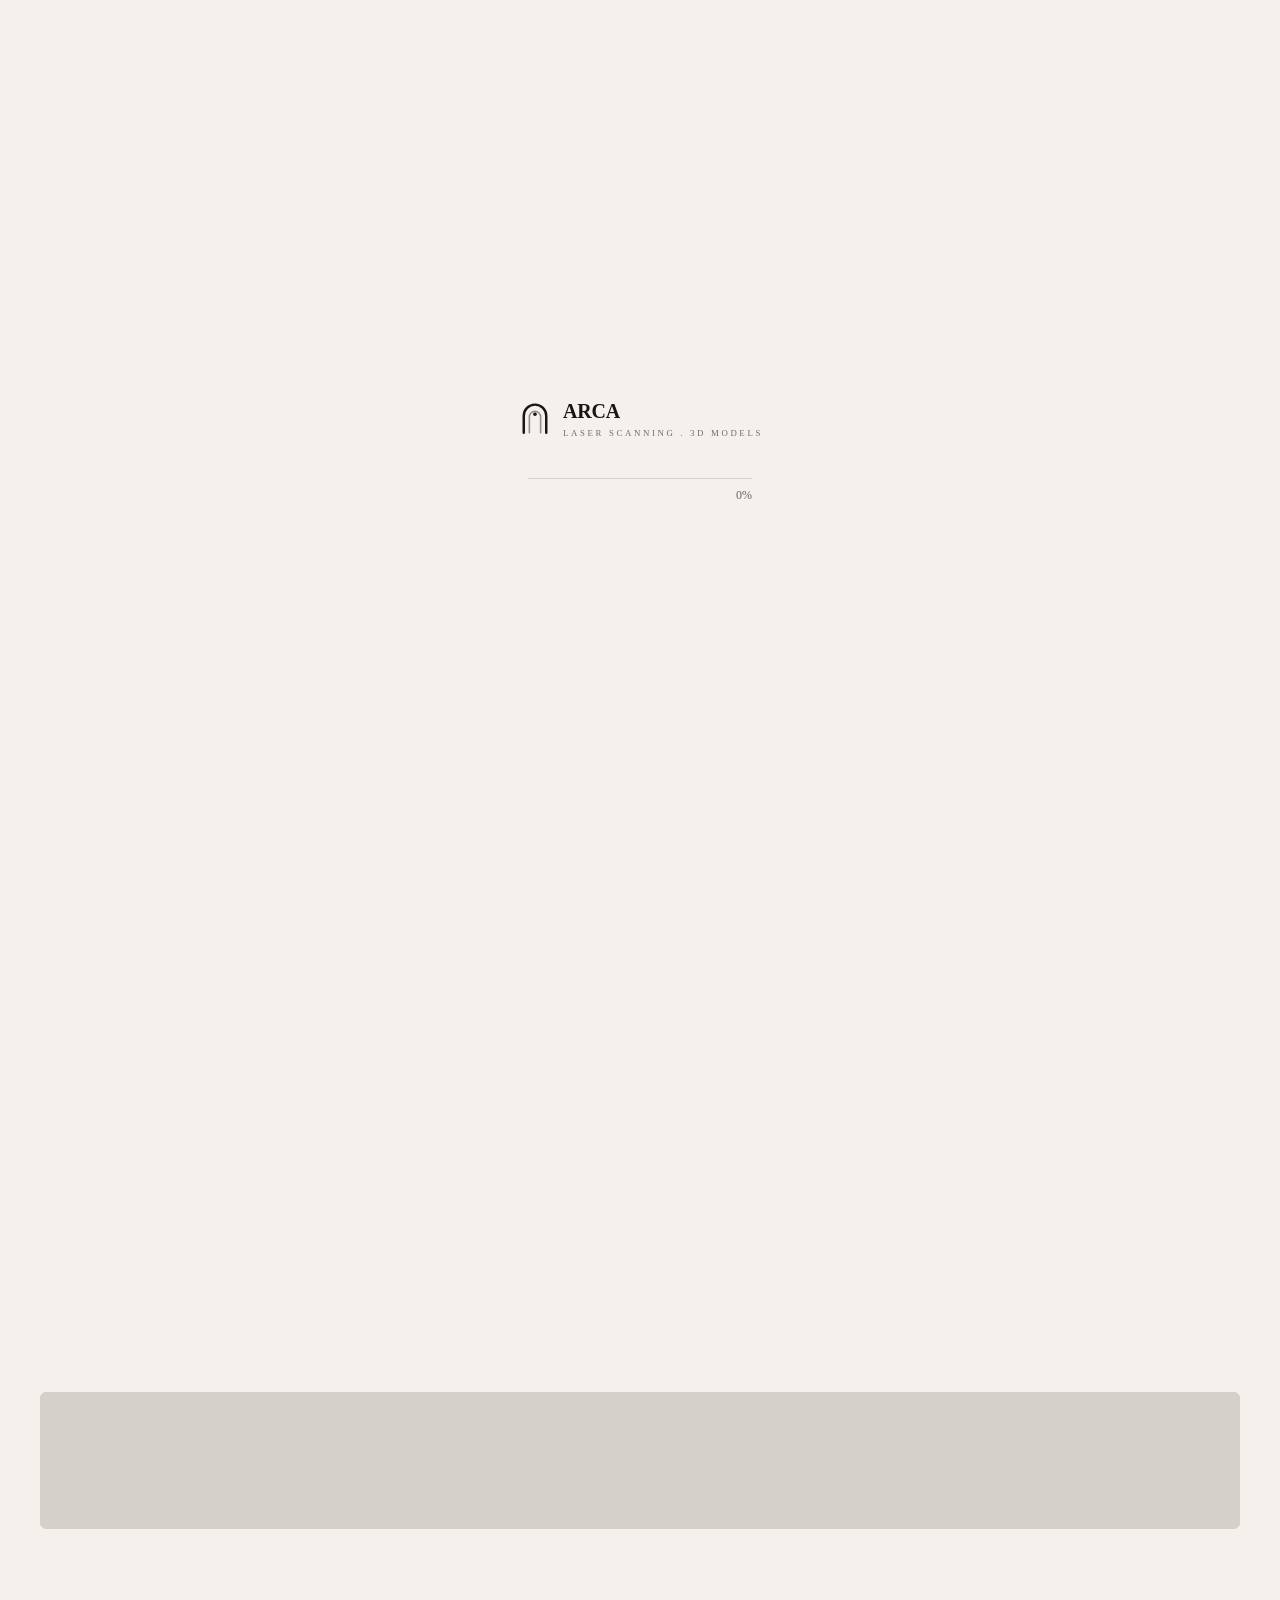
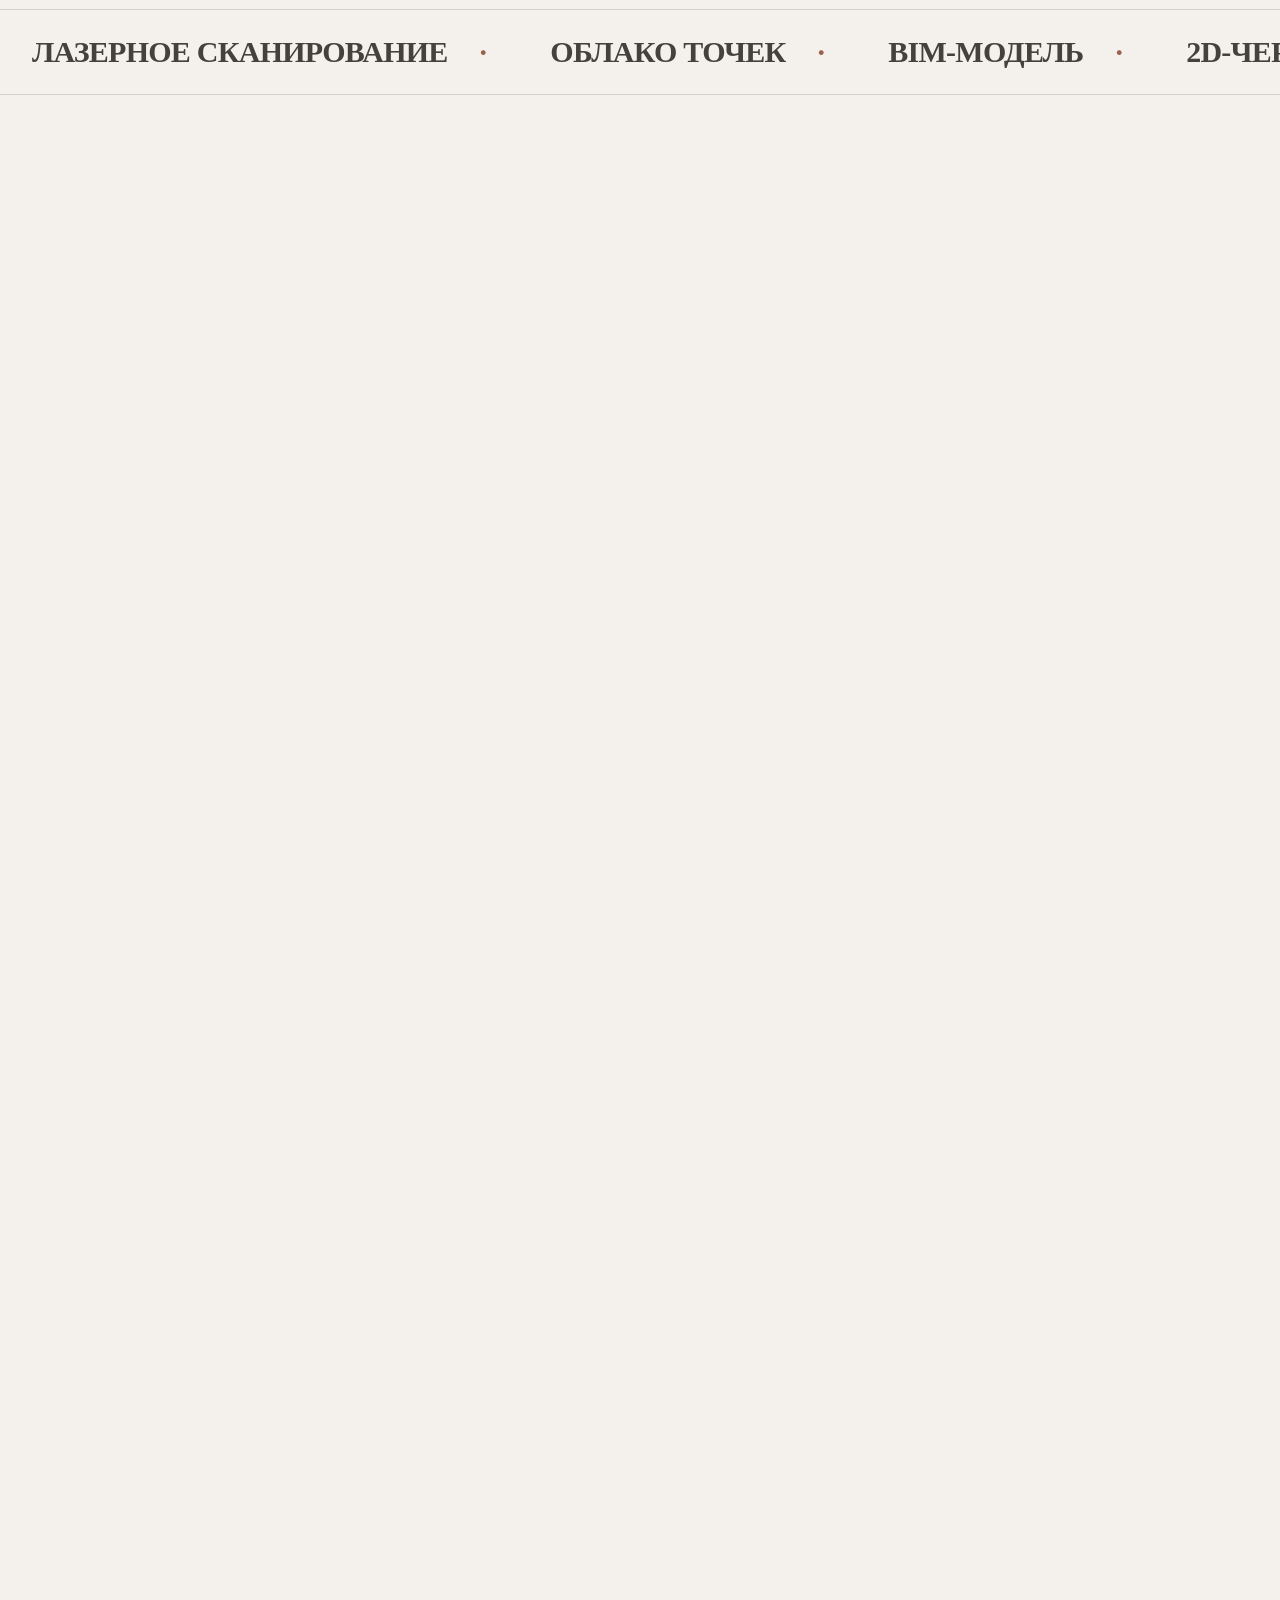
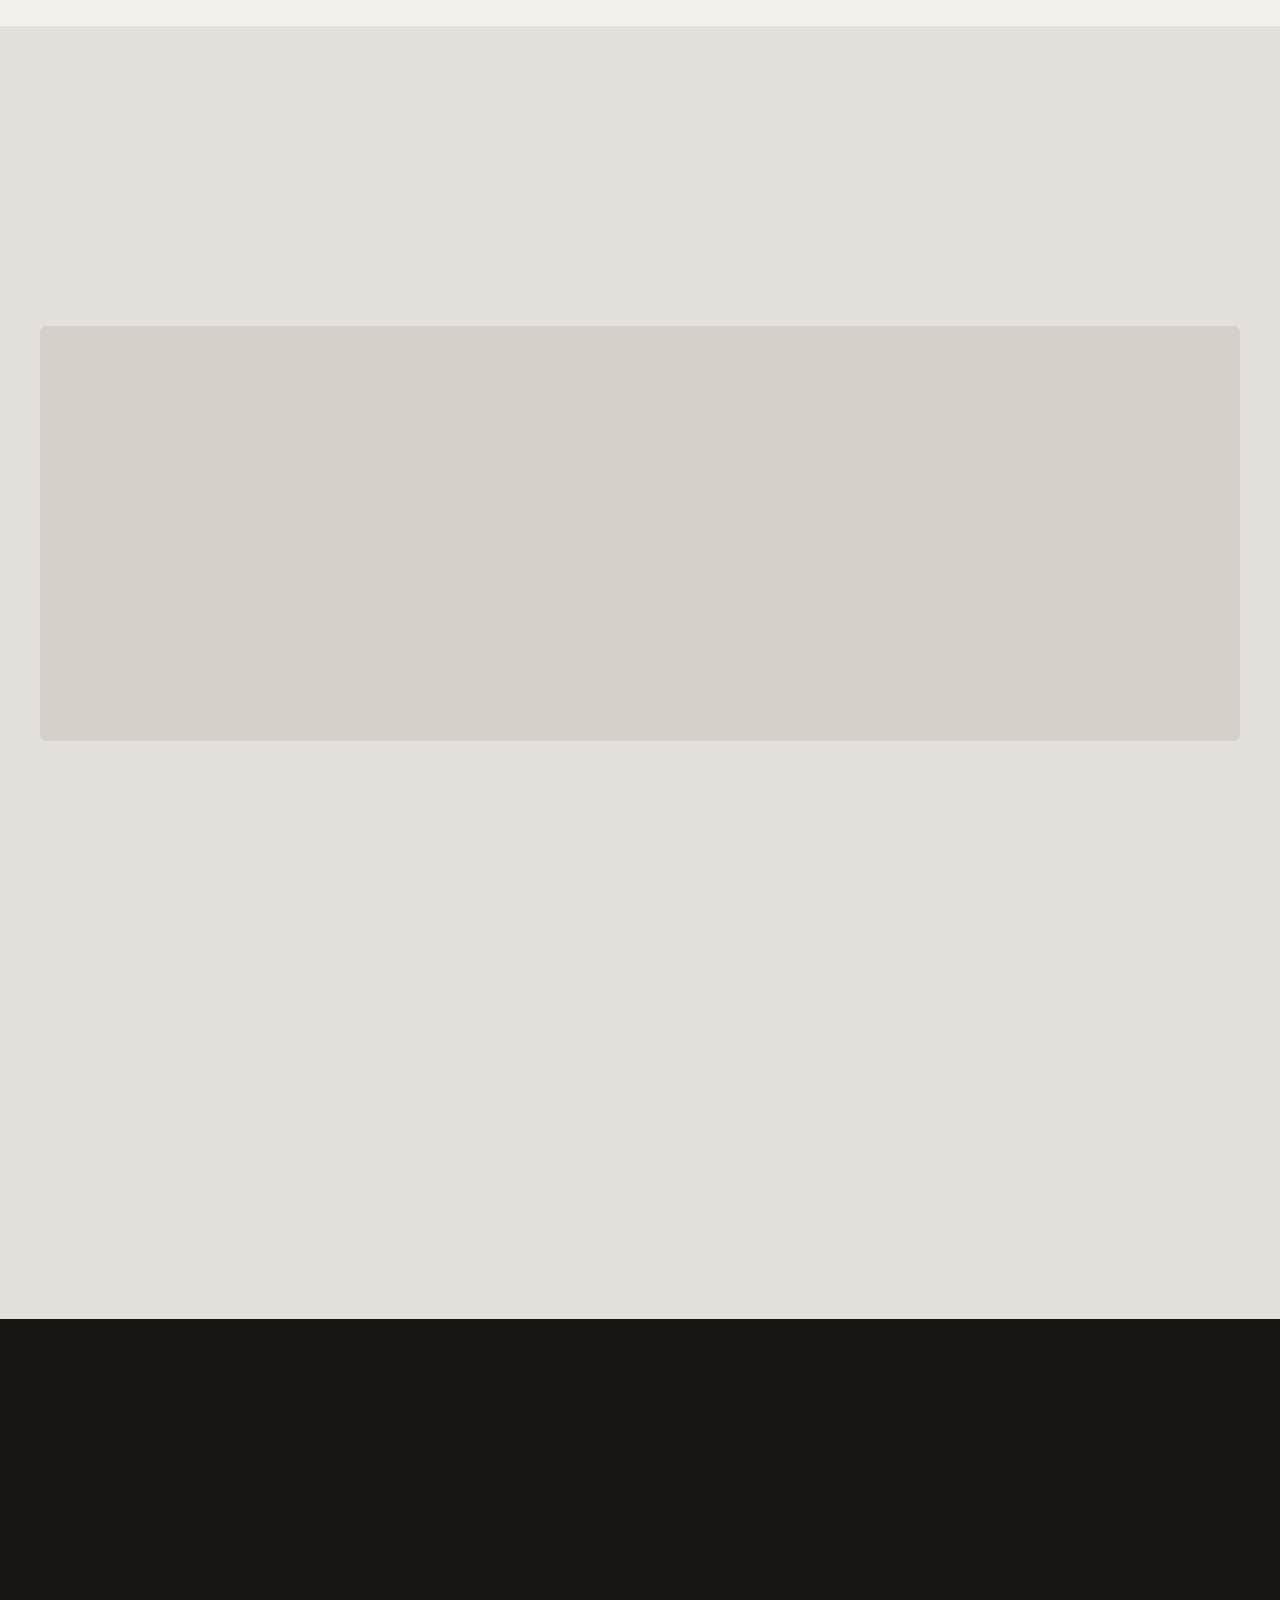
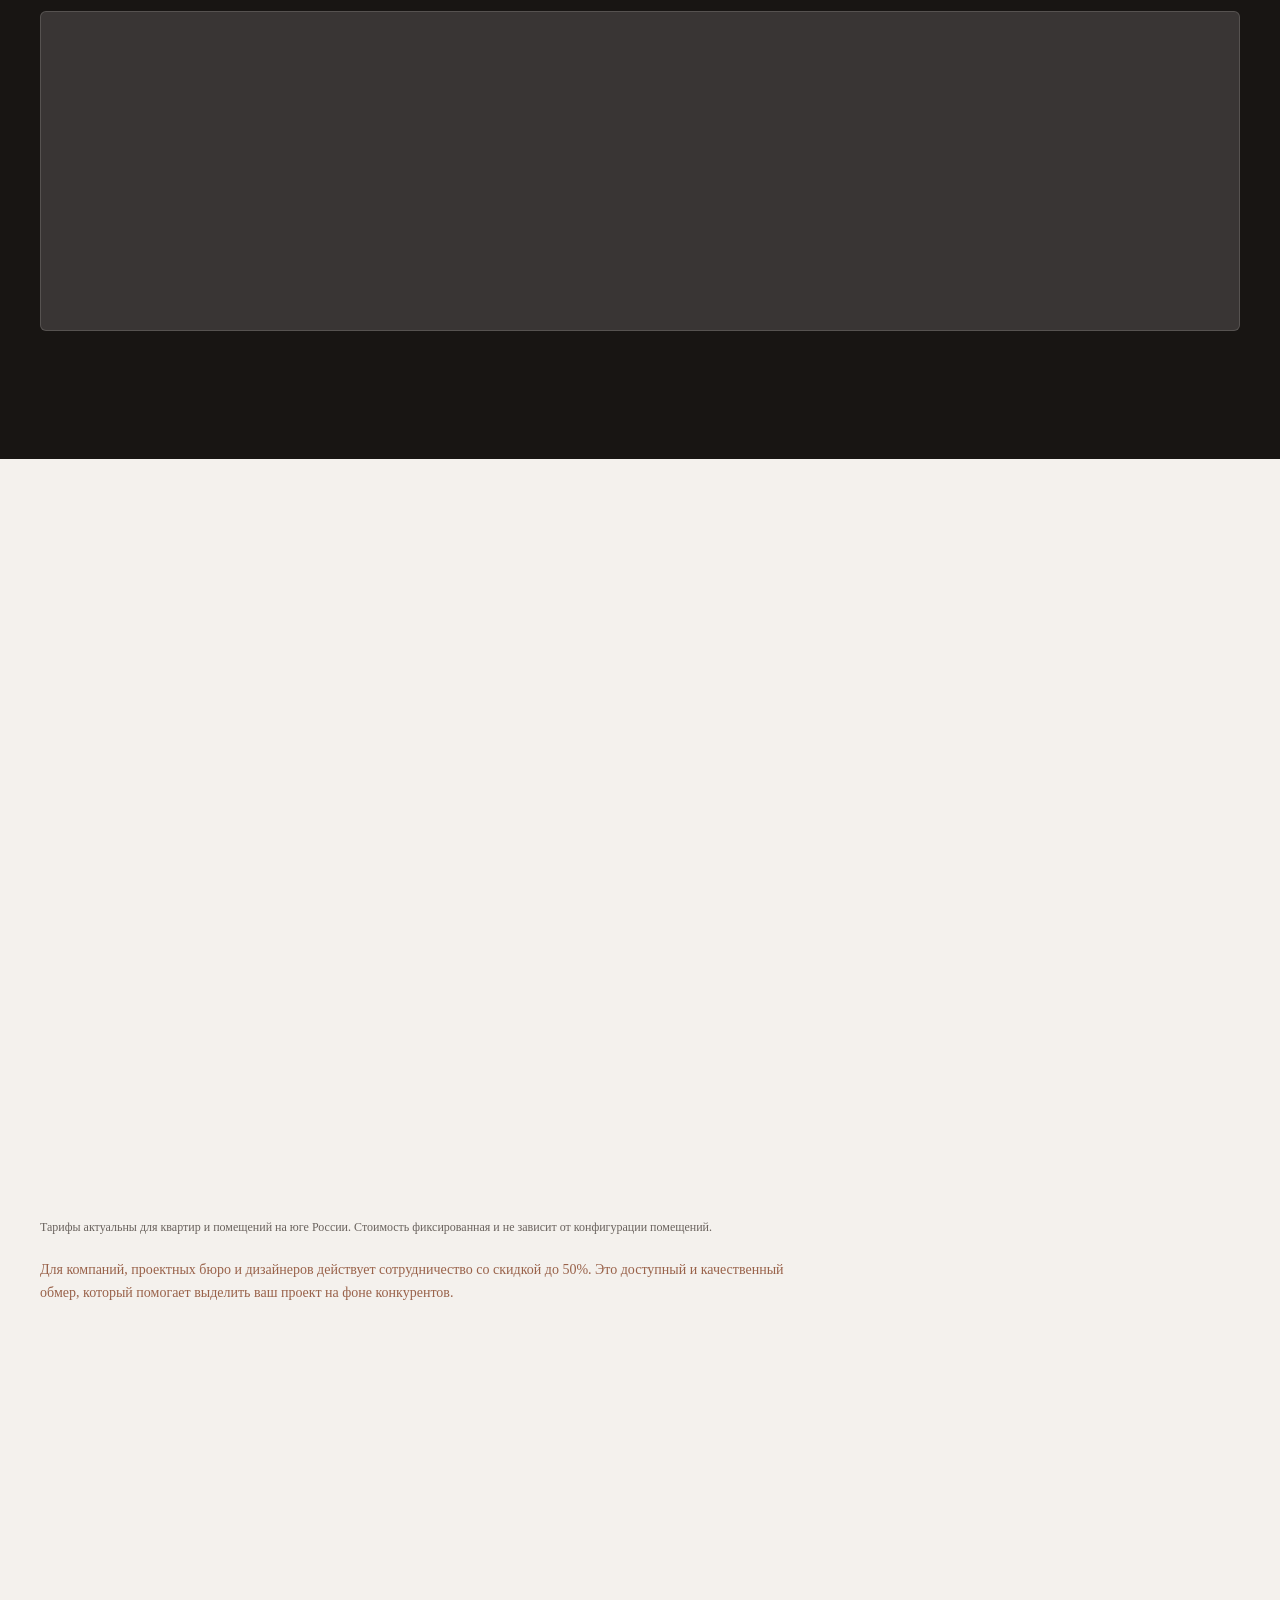
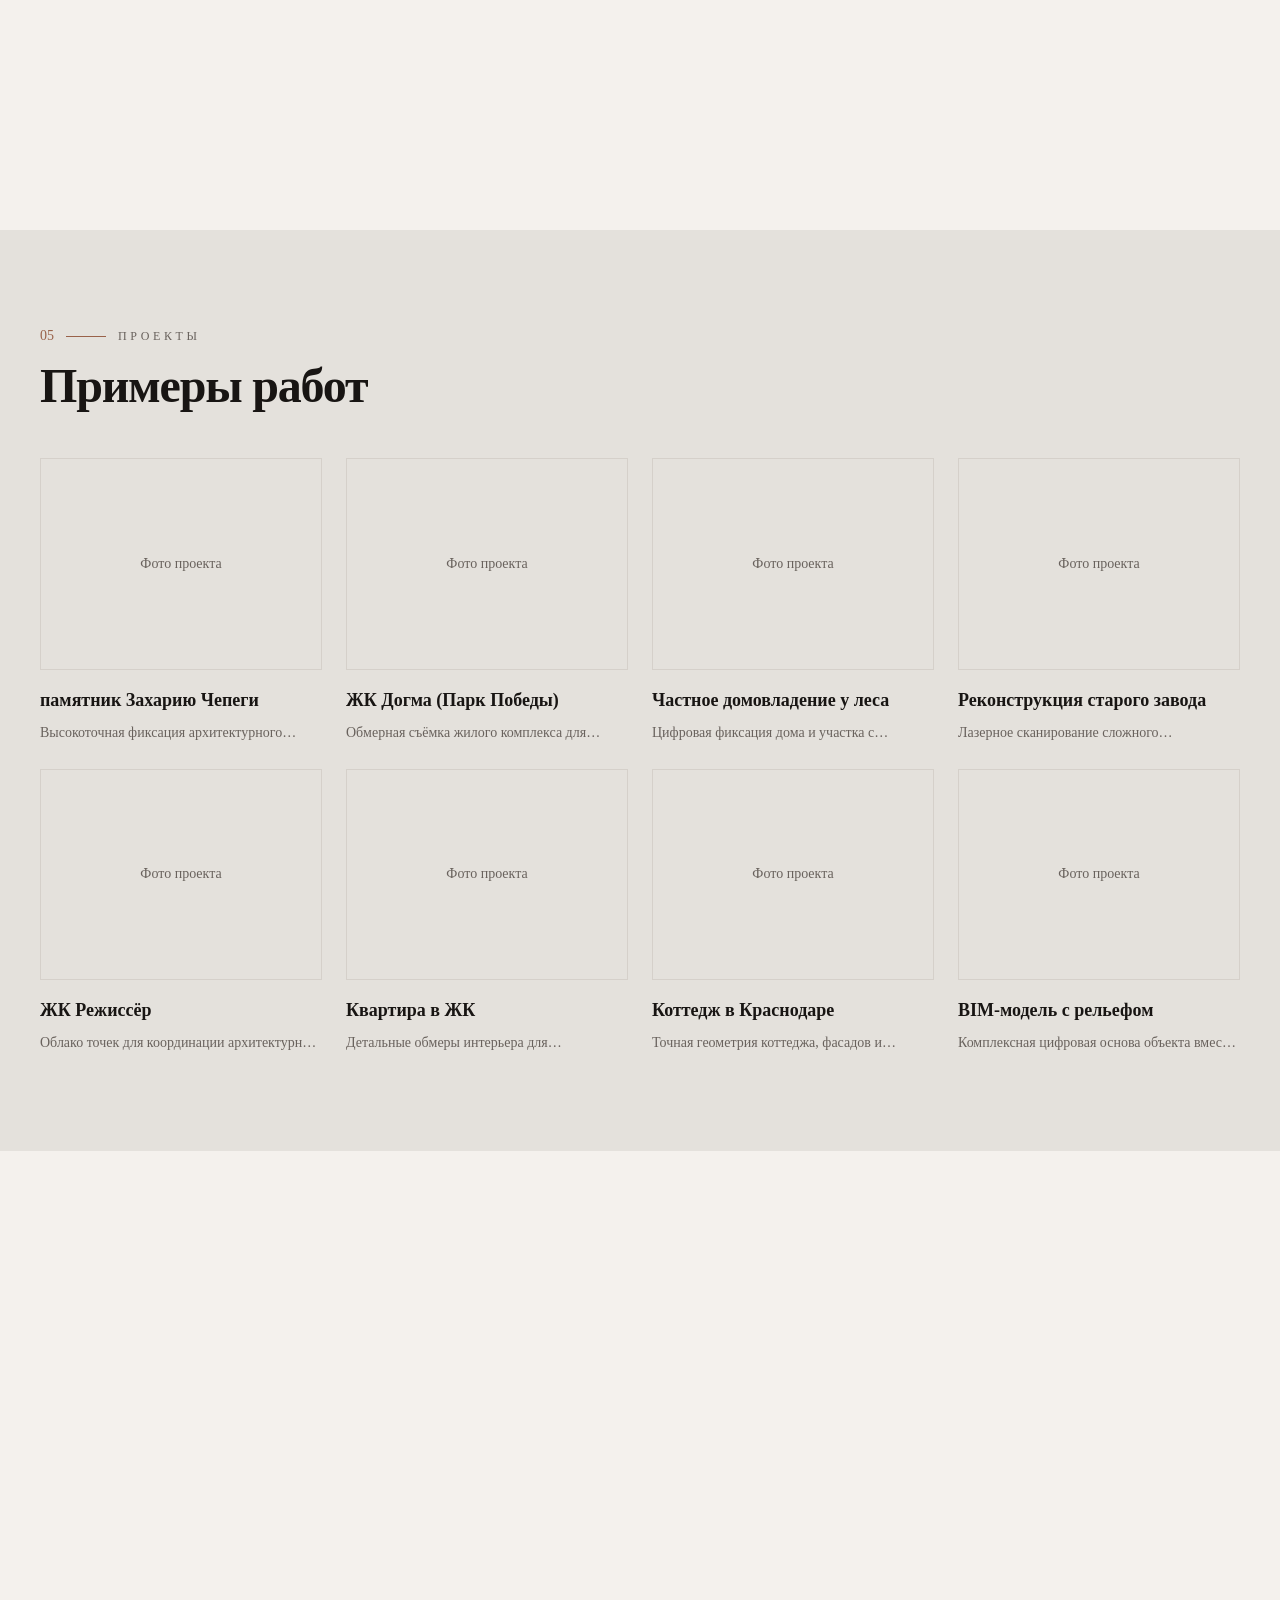
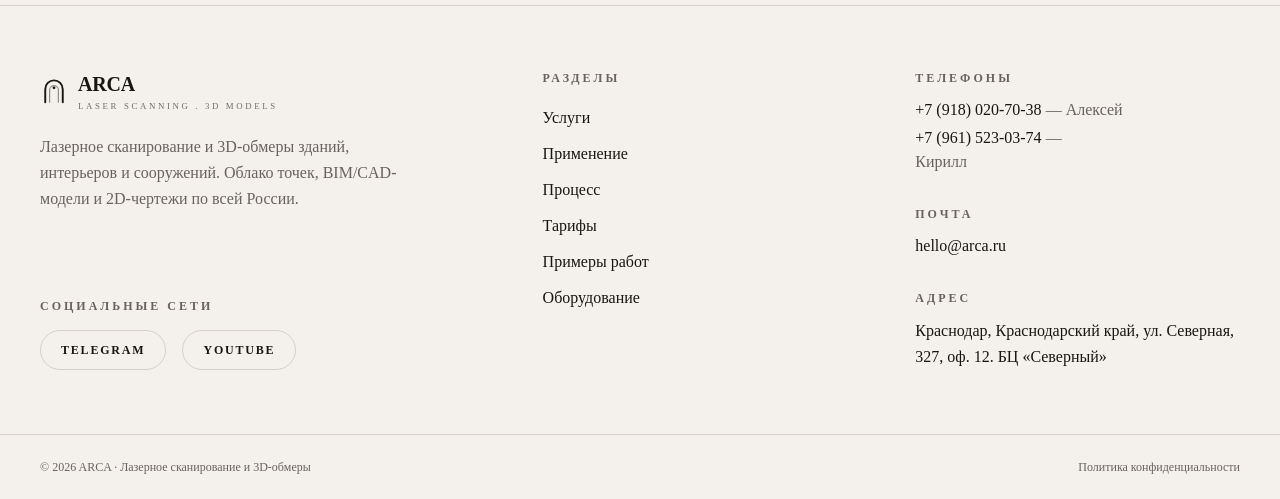
<file: index.html>
<!DOCTYPE html><html><head><meta charset="utf-8"><meta name="download_date" content="2026-09-20T12:53:29.152Z"/><meta name="viewport" content="width=device-width, initial-scale=1"><link rel="preload" href="_next/static/media/0c795a286deabae8-s.p.14tvuu96_wkr0-151ruy0.woff2" as="font" type="font/woff2"><link rel="preload" href="_next/static/media/a343f882a40d2cc9-s.p.0kho-wj7-y-w1.woff2" as="font" type="font/woff2"><link rel="preload" as="image" href="images/backgrounds/bg-desktop-1.jpg"><link rel="stylesheet" href="_next/static/chunks/00l88.kdi1spo.css" data-precedence="next"><link rel="preload" as="script" fetchpriority="low" href="_next/static/chunks/0lz_dx0_poal-r0ai0i.js"><script src="_next/static/chunks/0ez0kds81.c.n.js" async=""></script><script src="_next/static/chunks/0xuee.c3h_fhu-6nfqvf.js" async=""></script><script src="_next/static/chunks/12mz0_._155bq.js" async=""></script><script src="_next/static/chunks/turbopack-0op5k5nz5wfkh.js" async=""></script><script src="_next/static/chunks/03wsvlsgttppn.js" async=""></script><script src="_next/static/chunks/05.ce42pp9k.4.js" async=""></script><script src="_next/static/chunks/1063pdq3gtb_a.js" async=""></script><meta name="next-size-adjust" content=""><meta name="theme-color" content="#f3efe9"><meta name="color-scheme" content="light"><title>ARCA — лазерное сканирование зданий и сооружений</title><meta name="description" content="ARCA — лазерное сканирование и 3D-обмеры зданий, интерьеров и сооружений. Облако точек, обмерные 3D-модели в BIM/CAD и 2D-чертежи. Объекты любой сложности по всей России."><meta name="generator" content="v0.app"><link rel="icon" href="https://arca-skan.vercel.app/icon-light-32x32.png" media="(prefers-color-scheme: light)"><link rel="icon" href="https://arca-skan.vercel.app/icon-dark-32x32.png" media="(prefers-color-scheme: dark)"><link rel="icon" href="https://arca-skan.vercel.app/icon.svg" type="image/svg+xml"><link rel="apple-touch-icon" href="https://arca-skan.vercel.app/apple-icon.png"><script src="_next/static/chunks/03_yq9q893hmn-1ugoza9.js" nomodule=""></script></head><body class="font-sans antialiased"><div hidden=""><!--$--><!--/$--></div><div aria-hidden="false" class="fixed inset-0 z-[100] flex flex-col items-center justify-center bg-background transition-opacity duration-700 opacity-100"><div class="text-foreground"><span class="flex items-center gap-2.5 leading-none "><svg viewBox="0 0 32 32" fill="none" aria-hidden="true" class="h-9 w-9"><path d="M6 30 V15 A10 10 0 0 1 26 15 V30" stroke="currentColor" stroke-width="2.2" stroke-linecap="round"></path><path d="M11 30 V16 A5 5 0 0 1 21 16 V30" stroke="currentColor" stroke-width="1.4" stroke-linecap="round" opacity="0.45"></path><circle cx="16" cy="13.5" r="1.6" fill="currentColor"></circle></svg><span class="flex flex-col leading-none"><span class="font-display text-xl font-extrabold tracking-[0.12em]">ARCA</span><span class="mt-1 text-[0.55rem] uppercase tracking-[0.3em] opacity-60">laser scanning . 3d models</span></span></span></div><div class="mt-10 w-56"><div class="h-px w-full bg-border"><div class="h-px bg-foreground transition-all duration-150 ease-out" style="width:0%"></div></div><div class="mt-2 text-right text-xs tabular-nums text-muted-foreground">0<!-- -->%</div></div></div><div class="pointer-events-none fixed inset-0 -z-10 bg-[#1a1a1a]" aria-hidden="true"></div><header class="fixed inset-x-0 top-0 z-50 transition-colors duration-500 bg-transparent text-background"><div class="mx-auto flex h-20 max-w-[1600px] items-center justify-between px-5 md:px-10"><a href="index.html" aria-label="ARCA — на главную"><span class="flex items-center gap-2.5 leading-none "><svg viewBox="0 0 32 32" fill="none" aria-hidden="true" class="h-7 w-7"><path d="M6 30 V15 A10 10 0 0 1 26 15 V30" stroke="currentColor" stroke-width="2.2" stroke-linecap="round"></path><path d="M11 30 V16 A5 5 0 0 1 21 16 V30" stroke="currentColor" stroke-width="1.4" stroke-linecap="round" opacity="0.45"></path><circle cx="16" cy="13.5" r="1.6" fill="currentColor"></circle></svg><span class="flex flex-col leading-none"><span class="font-display text-xl font-extrabold tracking-[0.12em]">ARCA</span><span class="mt-1 text-[0.55rem] uppercase tracking-[0.3em] opacity-60">laser scanning . 3d models</span></span></span></a><nav class="hidden items-center gap-7 lg:flex xl:gap-9"><a href="index.html" class="relative text-sm font-medium tracking-wide transition-opacity after:absolute after:-bottom-1.5 after:left-0 after:h-px after:w-0 after:bg-current after:transition-all after:duration-300 hover:after:w-full">Услуги</a><a href="index.html" class="relative text-sm font-medium tracking-wide transition-opacity after:absolute after:-bottom-1.5 after:left-0 after:h-px after:w-0 after:bg-current after:transition-all after:duration-300 hover:after:w-full">Применение</a><a href="index.html" class="relative text-sm font-medium tracking-wide transition-opacity after:absolute after:-bottom-1.5 after:left-0 after:h-px after:w-0 after:bg-current after:transition-all after:duration-300 hover:after:w-full">Процесс</a><a href="index.html" class="relative text-sm font-medium tracking-wide transition-opacity after:absolute after:-bottom-1.5 after:left-0 after:h-px after:w-0 after:bg-current after:transition-all after:duration-300 hover:after:w-full">Тарифы</a><a href="index.html" class="relative text-sm font-medium tracking-wide transition-opacity after:absolute after:-bottom-1.5 after:left-0 after:h-px after:w-0 after:bg-current after:transition-all after:duration-300 hover:after:w-full">Примеры работ</a><a href="index.html" class="relative text-sm font-medium tracking-wide transition-opacity after:absolute after:-bottom-1.5 after:left-0 after:h-px after:w-0 after:bg-current after:transition-all after:duration-300 hover:after:w-full">Оборудование</a><a href="index.html" class="relative text-sm font-medium tracking-wide transition-opacity after:absolute after:-bottom-1.5 after:left-0 after:h-px after:w-0 after:bg-current after:transition-all after:duration-300 hover:after:w-full">Контакты</a></nav><div class="flex items-center gap-4"><a href="tel:+79180207038" class="hidden text-sm font-semibold tabular-nums tracking-wide xl:inline-block">+7 (918) 020-70-38</a><a href="index.html" class="hidden rounded-full border px-6 py-2.5 text-xs font-semibold uppercase tracking-[0.2em] transition-colors sm:inline-block border-background text-background hover:bg-background hover:text-foreground">Заказать сканирование</a><button type="button" class="flex flex-col gap-1.5 lg:hidden" aria-label="Открыть меню"><span class="block h-px w-7 bg-current"></span><span class="block h-px w-7 bg-current"></span></button></div></div></header><div class="fixed inset-0 z-[60] flex flex-col bg-foreground text-background transition-all duration-500 pointer-events-none opacity-0"><div class="mx-auto flex h-20 w-full max-w-[1600px] items-center justify-between px-5 md:px-10"><span class="flex items-center gap-2.5 leading-none "><svg viewBox="0 0 32 32" fill="none" aria-hidden="true" class="h-7 w-7"><path d="M6 30 V15 A10 10 0 0 1 26 15 V30" stroke="currentColor" stroke-width="2.2" stroke-linecap="round"></path><path d="M11 30 V16 A5 5 0 0 1 21 16 V30" stroke="currentColor" stroke-width="1.4" stroke-linecap="round" opacity="0.45"></path><circle cx="16" cy="13.5" r="1.6" fill="currentColor"></circle></svg><span class="flex flex-col leading-none"><span class="font-display text-xl font-extrabold tracking-[0.12em]">ARCA</span><span class="mt-1 text-[0.55rem] uppercase tracking-[0.3em] opacity-60">laser scanning . 3d models</span></span></span><button type="button" class="flex items-center gap-2 text-sm font-semibold uppercase tracking-[0.2em] transition-opacity hover:opacity-60" aria-label="Закрыть меню">Закрыть<svg xmlns="http://www.w3.org/2000/svg" width="24" height="24" viewBox="0 0 24 24" fill="none" stroke="currentColor" stroke-width="2" stroke-linecap="round" stroke-linejoin="round" class="lucide lucide-x h-4 w-4" aria-hidden="true"><path d="M18 6 6 18"></path><path d="m6 6 12 12"></path></svg></button></div><nav class="mx-auto flex w-full max-w-[1600px] flex-1 flex-col justify-center gap-2 px-5 md:px-10"><a href="index.html" class="group flex items-baseline gap-6 py-2"><span class="font-mono text-xs text-background/40">0<!-- -->1</span><span class="font-heading text-3xl font-bold tracking-tight transition-transform duration-300 group-hover:translate-x-3 sm:text-5xl md:text-6xl">Услуги</span></a><a href="index.html" class="group flex items-baseline gap-6 py-2"><span class="font-mono text-xs text-background/40">0<!-- -->2</span><span class="font-heading text-3xl font-bold tracking-tight transition-transform duration-300 group-hover:translate-x-3 sm:text-5xl md:text-6xl">Применение</span></a><a href="index.html" class="group flex items-baseline gap-6 py-2"><span class="font-mono text-xs text-background/40">0<!-- -->3</span><span class="font-heading text-3xl font-bold tracking-tight transition-transform duration-300 group-hover:translate-x-3 sm:text-5xl md:text-6xl">Процесс</span></a><a href="index.html" class="group flex items-baseline gap-6 py-2"><span class="font-mono text-xs text-background/40">0<!-- -->4</span><span class="font-heading text-3xl font-bold tracking-tight transition-transform duration-300 group-hover:translate-x-3 sm:text-5xl md:text-6xl">Тарифы</span></a><a href="index.html" class="group flex items-baseline gap-6 py-2"><span class="font-mono text-xs text-background/40">0<!-- -->5</span><span class="font-heading text-3xl font-bold tracking-tight transition-transform duration-300 group-hover:translate-x-3 sm:text-5xl md:text-6xl">Примеры работ</span></a><a href="index.html" class="group flex items-baseline gap-6 py-2"><span class="font-mono text-xs text-background/40">0<!-- -->6</span><span class="font-heading text-3xl font-bold tracking-tight transition-transform duration-300 group-hover:translate-x-3 sm:text-5xl md:text-6xl">Оборудование</span></a><a href="index.html" class="group flex items-baseline gap-6 py-2"><span class="font-mono text-xs text-background/40">0<!-- -->7</span><span class="font-heading text-3xl font-bold tracking-tight transition-transform duration-300 group-hover:translate-x-3 sm:text-5xl md:text-6xl">Контакты</span></a></nav><div class="mx-auto flex w-full max-w-[1600px] flex-col gap-6 px-5 pb-10 md:flex-row md:items-end md:justify-between md:px-10"><div class="flex flex-col gap-1 text-sm text-background/70"><a href="tel:+79180207038" class="hover:text-background">+7 (918) 020-70-38 — Алексей</a><a href="tel:+79615230374" class="hover:text-background">+7 (961) 523-03-74 — Кирилл</a><a href="mailto:hello@arca.ru" class="hover:text-background">hello@arca.ru</a></div><div class="flex items-center gap-5 text-xs uppercase tracking-[0.2em] text-background/70"><a href="index.html" class="hover:text-background">Telegram</a><a href="index.html" class="hover:text-background">YouTube</a></div></div></div><main><section id="top" class="relative h-[100svh] w-full overflow-hidden"><div class="absolute inset-0 transition-opacity duration-[1200ms] ease-out opacity-100"><img alt="Фон проекта 1" decoding="async" data-nimg="fill" class="object-cover animate-kenburns" style="position:absolute;height:100%;width:100%;left:0;top:0;right:0;bottom:0;color:transparent" src="images/backgrounds/bg-desktop-1.jpg"><div class="absolute inset-0 bg-foreground/55"></div></div><div class="absolute inset-0 transition-opacity duration-[1200ms] ease-out opacity-0"><img alt="Фон проекта 2" loading="lazy" decoding="async" data-nimg="fill" class="object-cover " style="position:absolute;height:100%;width:100%;left:0;top:0;right:0;bottom:0;color:transparent" src="images/backgrounds/bg-desktop-2.png"><div class="absolute inset-0 bg-foreground/55"></div></div><div class="absolute inset-0 transition-opacity duration-[1200ms] ease-out opacity-0"><img alt="Фон проекта 3" loading="lazy" decoding="async" data-nimg="fill" class="object-cover " style="position:absolute;height:100%;width:100%;left:0;top:0;right:0;bottom:0;color:transparent" src="images/backgrounds/bg-desktop-3.png"><div class="absolute inset-0 bg-foreground/55"></div></div><div class="absolute inset-0 transition-opacity duration-[1200ms] ease-out opacity-0"><img alt="Фон проекта 4" loading="lazy" decoding="async" data-nimg="fill" class="object-cover " style="position:absolute;height:100%;width:100%;left:0;top:0;right:0;bottom:0;color:transparent" src="images/backgrounds/bg-desktop-4.jpg"><div class="absolute inset-0 bg-foreground/55"></div></div><div class="absolute inset-0 transition-opacity duration-[1200ms] ease-out opacity-0"><img alt="Фон проекта 5" loading="lazy" decoding="async" data-nimg="fill" class="object-cover " style="position:absolute;height:100%;width:100%;left:0;top:0;right:0;bottom:0;color:transparent" src="images/backgrounds/bg-desktop-5.png"><div class="absolute inset-0 bg-foreground/55"></div></div><div class="absolute inset-0 transition-opacity duration-[1200ms] ease-out opacity-0"><img alt="Фон проекта 6" loading="lazy" decoding="async" data-nimg="fill" class="object-cover " style="position:absolute;height:100%;width:100%;left:0;top:0;right:0;bottom:0;color:transparent" src="images/backgrounds/bg-desktop-6.png"><div class="absolute inset-0 bg-foreground/55"></div></div><div class="relative z-10 mx-auto flex h-full max-w-[1600px] flex-col justify-center px-5 md:px-10"><span class="flex items-center gap-3 text-xs font-semibold uppercase tracking-[0.3em] text-background/80"><span class="h-px w-10 bg-accent"></span>Краснодар · Краснодарский край · юг России</span><h1 class="mt-6 max-w-4xl text-balance font-heading text-4xl font-extrabold leading-[1.05] tracking-tight text-background sm:text-6xl md:text-7xl">3D-сканирование и облако точек</h1><p class="mt-6 max-w-xl text-pretty text-lg leading-relaxed text-background/85">Высокоточное лазерное сканирование объектов любой сложности. Получите облако точек с миллионами координат для расчётов, измерений и проектирования.</p><div class="mt-10 flex flex-wrap items-center gap-4"><a href="index.html" class="rounded-full bg-background px-8 py-4 text-sm font-semibold uppercase tracking-[0.15em] text-foreground transition-opacity hover:opacity-90">Заказать сканирование</a><a href="index.html" class="rounded-full border border-background/60 px-8 py-4 text-sm font-semibold uppercase tracking-[0.15em] text-background transition-colors hover:bg-background hover:text-foreground">Рассчитать стоимость</a></div></div><div class="absolute inset-x-0 bottom-0 z-10 px-5 pb-7 md:px-10"><div class="mx-auto flex max-w-[1600px] items-end justify-between"><span class="flex items-center gap-3 text-xs uppercase tracking-[0.2em] text-background/70"><svg xmlns="http://www.w3.org/2000/svg" width="24" height="24" viewBox="0 0 24 24" fill="none" stroke="currentColor" stroke-width="2" stroke-linecap="round" stroke-linejoin="round" class="lucide lucide-arrow-down h-4 w-4 animate-bounce" aria-hidden="true"><path d="M12 5v14"></path><path d="m19 12-7 7-7-7"></path></svg>Листайте вниз</span><div class="hidden items-center gap-3 sm:flex"><button type="button" aria-label="Слайд 1" class="group flex flex-col items-end gap-2"><span class="font-mono text-xs text-background/70">0<!-- -->1</span><span class="h-px transition-all duration-500 w-12 bg-background"></span></button><button type="button" aria-label="Слайд 2" class="group flex flex-col items-end gap-2"><span class="font-mono text-xs text-background/70">0<!-- -->2</span><span class="h-px transition-all duration-500 w-6 bg-background/40 group-hover:bg-background/70"></span></button><button type="button" aria-label="Слайд 3" class="group flex flex-col items-end gap-2"><span class="font-mono text-xs text-background/70">0<!-- -->3</span><span class="h-px transition-all duration-500 w-6 bg-background/40 group-hover:bg-background/70"></span></button><button type="button" aria-label="Слайд 4" class="group flex flex-col items-end gap-2"><span class="font-mono text-xs text-background/70">0<!-- -->4</span><span class="h-px transition-all duration-500 w-6 bg-background/40 group-hover:bg-background/70"></span></button><button type="button" aria-label="Слайд 5" class="group flex flex-col items-end gap-2"><span class="font-mono text-xs text-background/70">0<!-- -->5</span><span class="h-px transition-all duration-500 w-6 bg-background/40 group-hover:bg-background/70"></span></button><button type="button" aria-label="Слайд 6" class="group flex flex-col items-end gap-2"><span class="font-mono text-xs text-background/70">0<!-- -->6</span><span class="h-px transition-all duration-500 w-6 bg-background/40 group-hover:bg-background/70"></span></button></div></div></div></section><section class="bg-background py-24 md:py-32"><div class="mx-auto max-w-[1600px] px-5 md:px-10"><div class="reveal flex items-center gap-3" style="animation-delay:0ms"><span class="h-px w-10 bg-accent"></span><span class="text-xs font-semibold uppercase tracking-[0.3em] text-accent">Технология ARCA</span></div><div class="reveal " style="animation-delay:120ms"><h2 class="mt-8 max-w-5xl text-balance font-heading text-3xl font-bold leading-[1.1] tracking-tight text-foreground sm:text-5xl md:text-6xl">Проектная подоснова для любых задач — за один выезд на объект</h2></div><div class="reveal " style="animation-delay:220ms"><p class="mt-8 max-w-2xl text-pretty text-lg leading-relaxed text-muted-foreground">Наземный лазерный сканер снимает 3D-фотопанораму и облако точек со скоростью до 360 000 измерений в секунду. Человеческий фактор исключён — вы получаете полностью достоверный цифровой образ объекта.</p></div><div class="mt-16 grid grid-cols-2 gap-px overflow-hidden rounded-sm border border-border bg-border md:grid-cols-4"><div class="reveal " style="animation-delay:0ms"><div class="flex h-full flex-col gap-2 bg-background p-6 md:p-8"><div class="font-heading text-3xl font-bold tracking-tight text-foreground sm:text-4xl">4 мм</div><div class="text-sm leading-relaxed text-muted-foreground">погрешность на 10 м</div></div></div><div class="reveal " style="animation-delay:80ms"><div class="flex h-full flex-col gap-2 bg-background p-6 md:p-8"><div class="font-heading text-3xl font-bold tracking-tight text-foreground sm:text-4xl">360 000</div><div class="text-sm leading-relaxed text-muted-foreground">измерений в секунду</div></div></div><div class="reveal " style="animation-delay:160ms"><div class="flex h-full flex-col gap-2 bg-background p-6 md:p-8"><div class="font-heading text-3xl font-bold tracking-tight text-foreground sm:text-4xl">1 день</div><div class="text-sm leading-relaxed text-muted-foreground">на 10 000 м² одним специалистом</div></div></div><div class="reveal " style="animation-delay:240ms"><div class="flex h-full flex-col gap-2 bg-background p-6 md:p-8"><div class="font-heading text-3xl font-bold tracking-tight text-foreground sm:text-4xl">Юг РФ</div><div class="text-sm leading-relaxed text-muted-foreground">география работ</div></div></div></div></div><div class="mt-20 overflow-hidden border-y border-border py-6"><div class="flex w-max animate-marquee"><span class="flex items-center gap-8 px-8 font-heading text-2xl font-bold uppercase tracking-tight text-foreground/80 md:text-3xl">Лазерное сканирование<span class="text-accent">·</span></span><span class="flex items-center gap-8 px-8 font-heading text-2xl font-bold uppercase tracking-tight text-foreground/80 md:text-3xl">Облако точек<span class="text-accent">·</span></span><span class="flex items-center gap-8 px-8 font-heading text-2xl font-bold uppercase tracking-tight text-foreground/80 md:text-3xl">BIM-модель<span class="text-accent">·</span></span><span class="flex items-center gap-8 px-8 font-heading text-2xl font-bold uppercase tracking-tight text-foreground/80 md:text-3xl">2D-чертежи<span class="text-accent">·</span></span><span class="flex items-center gap-8 px-8 font-heading text-2xl font-bold uppercase tracking-tight text-foreground/80 md:text-3xl">Обмеры<span class="text-accent">·</span></span><span class="flex items-center gap-8 px-8 font-heading text-2xl font-bold uppercase tracking-tight text-foreground/80 md:text-3xl">Обследование<span class="text-accent">·</span></span><span class="flex items-center gap-8 px-8 font-heading text-2xl font-bold uppercase tracking-tight text-foreground/80 md:text-3xl">Паспорт фасада<span class="text-accent">·</span></span><span class="flex items-center gap-8 px-8 font-heading text-2xl font-bold uppercase tracking-tight text-foreground/80 md:text-3xl">Лазерное сканирование<span class="text-accent">·</span></span><span class="flex items-center gap-8 px-8 font-heading text-2xl font-bold uppercase tracking-tight text-foreground/80 md:text-3xl">Облако точек<span class="text-accent">·</span></span><span class="flex items-center gap-8 px-8 font-heading text-2xl font-bold uppercase tracking-tight text-foreground/80 md:text-3xl">BIM-модель<span class="text-accent">·</span></span><span class="flex items-center gap-8 px-8 font-heading text-2xl font-bold uppercase tracking-tight text-foreground/80 md:text-3xl">2D-чертежи<span class="text-accent">·</span></span><span class="flex items-center gap-8 px-8 font-heading text-2xl font-bold uppercase tracking-tight text-foreground/80 md:text-3xl">Обмеры<span class="text-accent">·</span></span><span class="flex items-center gap-8 px-8 font-heading text-2xl font-bold uppercase tracking-tight text-foreground/80 md:text-3xl">Обследование<span class="text-accent">·</span></span><span class="flex items-center gap-8 px-8 font-heading text-2xl font-bold uppercase tracking-tight text-foreground/80 md:text-3xl">Паспорт фасада<span class="text-accent">·</span></span></div></div></section><section id="services" class="bg-background py-20 md:py-28"><div class="mx-auto max-w-[1600px] px-5 md:px-10"><div class="flex flex-col gap-6 md:flex-row md:items-end md:justify-between"><div class="reveal " style="animation-delay:0ms"><div class="flex items-center gap-3"><span class="font-mono text-sm text-accent">01</span><span class="h-px w-10 bg-accent"></span><span class="text-xs font-semibold uppercase tracking-[0.3em] text-accent">Услуги</span></div><h2 class="mt-4 max-w-3xl text-balance font-heading text-4xl font-bold tracking-tight text-foreground sm:text-5xl">3D-сканирование и получение облака точек — основное направление</h2></div><div class="reveal " style="animation-delay:120ms"><p class="max-w-sm text-pretty text-muted-foreground">Берём объект любой сложности и объёма, включая объекты культурного наследия. Работаем на юге России.</p></div></div><div class="mt-14 grid gap-8 md:grid-cols-3"><div class="reveal group flex flex-col" style="animation-delay:0ms"><div class="relative aspect-[4/3] overflow-hidden"><img alt="3D-сканирование и облако точек" loading="lazy" decoding="async" data-nimg="fill" class="object-cover transition-transform duration-[1.2s] ease-out group-hover:scale-105" style="position:absolute;height:100%;width:100%;left:0;top:0;right:0;bottom:0;color:transparent" src="images/projects/project4/24.jpg"></div><div class="mt-5 flex items-center gap-3"><span class="font-mono text-sm text-accent">01</span><h3 class="font-heading text-xl font-bold tracking-tight text-foreground">3D-сканирование и облако точек</h3></div><p class="mt-3 text-pretty leading-relaxed text-muted-foreground">Основное направление нашей компании. Высокоточное оборудование быстро отсканирует любые архитектурные и инженерные объекты. Результат — облако точек с миллионами точек координат для любых расчётов и измерений. Можно получить в день выезда прямо на объекте.</p></div><div class="reveal group flex flex-col" style="animation-delay:0ms"><div class="relative aspect-[4/3] overflow-hidden"><img alt="Фотопанорамы 360°" loading="lazy" decoding="async" data-nimg="fill" class="object-cover transition-transform duration-[1.2s] ease-out group-hover:scale-105" style="position:absolute;height:100%;width:100%;left:0;top:0;right:0;bottom:0;color:transparent" src="images/projects/project2/13.jpg"></div><div class="mt-5 flex items-center gap-3"><span class="font-mono text-sm text-accent">02</span><h3 class="font-heading text-xl font-bold tracking-tight text-foreground">Фотопанорамы 360°</h3></div><p class="mt-3 text-pretty leading-relaxed text-muted-foreground">Высочайшего качества снимки из точки установки сканера. Интерактивные визуализации объекта помогают оценить пространство и детали. Идеальны для документирования и презентаций.</p></div><div class="reveal group flex flex-col" style="animation-delay:0ms"><div class="relative aspect-[4/3] overflow-hidden"><img alt="Дополнительные услуги" loading="lazy" decoding="async" data-nimg="fill" class="object-cover transition-transform duration-[1.2s] ease-out group-hover:scale-105" style="position:absolute;height:100%;width:100%;left:0;top:0;right:0;bottom:0;color:transparent" src="images/projects/project8/44.png"></div><div class="mt-5 flex items-center gap-3"><span class="font-mono text-sm text-accent">03</span><h3 class="font-heading text-xl font-bold tracking-tight text-foreground">Дополнительные услуги</h3></div><p class="mt-3 text-pretty leading-relaxed text-muted-foreground">Обмерные чертежи и 3D-моделирование выполняются нашей компанией-партнёром "5 стен". Мы предоставляем облако точек как основу для их работы. Свяжитесь с нами для уточнения деталей.</p></div></div><div class="reveal " style="animation-delay:100ms"><div class="mt-20 border-t border-border pt-10"><h3 class="text-xs font-semibold uppercase tracking-[0.25em] text-muted-foreground">Весь спектр услуг</h3><ul class="mt-8 grid gap-px overflow-hidden rounded-sm border border-border bg-border sm:grid-cols-2 lg:grid-cols-3"><li class="group flex items-center justify-between gap-4 bg-background px-6 py-5 transition-colors hover:bg-secondary"><span class="flex items-baseline gap-3"><span class="font-mono text-xs text-muted-foreground">01</span><span class="font-medium leading-snug text-foreground">Сканирование и 3D-съёмка</span></span><svg xmlns="http://www.w3.org/2000/svg" width="24" height="24" viewBox="0 0 24 24" fill="none" stroke="currentColor" stroke-width="2" stroke-linecap="round" stroke-linejoin="round" class="lucide lucide-arrow-up-right h-4 w-4 shrink-0 text-muted-foreground opacity-0 transition-opacity group-hover:opacity-100" aria-hidden="true"><path d="M7 7h10v10"></path><path d="M7 17 17 7"></path></svg></li><li class="group flex items-center justify-between gap-4 bg-background px-6 py-5 transition-colors hover:bg-secondary"><span class="flex items-baseline gap-3"><span class="font-mono text-xs text-muted-foreground">02</span><span class="font-medium leading-snug text-foreground">2D-чертежи в CAD-редакторах</span></span><svg xmlns="http://www.w3.org/2000/svg" width="24" height="24" viewBox="0 0 24 24" fill="none" stroke="currentColor" stroke-width="2" stroke-linecap="round" stroke-linejoin="round" class="lucide lucide-arrow-up-right h-4 w-4 shrink-0 text-muted-foreground opacity-0 transition-opacity group-hover:opacity-100" aria-hidden="true"><path d="M7 7h10v10"></path><path d="M7 17 17 7"></path></svg></li><li class="group flex items-center justify-between gap-4 bg-background px-6 py-5 transition-colors hover:bg-secondary"><span class="flex items-baseline gap-3"><span class="font-mono text-xs text-muted-foreground">03</span><span class="font-medium leading-snug text-foreground">3D-модели в BIM/CAD-системах</span></span><svg xmlns="http://www.w3.org/2000/svg" width="24" height="24" viewBox="0 0 24 24" fill="none" stroke="currentColor" stroke-width="2" stroke-linecap="round" stroke-linejoin="round" class="lucide lucide-arrow-up-right h-4 w-4 shrink-0 text-muted-foreground opacity-0 transition-opacity group-hover:opacity-100" aria-hidden="true"><path d="M7 7h10v10"></path><path d="M7 17 17 7"></path></svg></li><li class="group flex items-center justify-between gap-4 bg-background px-6 py-5 transition-colors hover:bg-secondary"><span class="flex items-baseline gap-3"><span class="font-mono text-xs text-muted-foreground">04</span><span class="font-medium leading-snug text-foreground">Камеральная обработка облаков точек</span></span><svg xmlns="http://www.w3.org/2000/svg" width="24" height="24" viewBox="0 0 24 24" fill="none" stroke="currentColor" stroke-width="2" stroke-linecap="round" stroke-linejoin="round" class="lucide lucide-arrow-up-right h-4 w-4 shrink-0 text-muted-foreground opacity-0 transition-opacity group-hover:opacity-100" aria-hidden="true"><path d="M7 7h10v10"></path><path d="M7 17 17 7"></path></svg></li><li class="group flex items-center justify-between gap-4 bg-background px-6 py-5 transition-colors hover:bg-secondary"><span class="flex items-baseline gap-3"><span class="font-mono text-xs text-muted-foreground">05</span><span class="font-medium leading-snug text-foreground">Обмерные планы и развёртки стен</span></span><svg xmlns="http://www.w3.org/2000/svg" width="24" height="24" viewBox="0 0 24 24" fill="none" stroke="currentColor" stroke-width="2" stroke-linecap="round" stroke-linejoin="round" class="lucide lucide-arrow-up-right h-4 w-4 shrink-0 text-muted-foreground opacity-0 transition-opacity group-hover:opacity-100" aria-hidden="true"><path d="M7 7h10v10"></path><path d="M7 17 17 7"></path></svg></li><li class="group flex items-center justify-between gap-4 bg-background px-6 py-5 transition-colors hover:bg-secondary"><span class="flex items-baseline gap-3"><span class="font-mono text-xs text-muted-foreground">06</span><span class="font-medium leading-snug text-foreground">Паспорт фасада здания</span></span><svg xmlns="http://www.w3.org/2000/svg" width="24" height="24" viewBox="0 0 24 24" fill="none" stroke="currentColor" stroke-width="2" stroke-linecap="round" stroke-linejoin="round" class="lucide lucide-arrow-up-right h-4 w-4 shrink-0 text-muted-foreground opacity-0 transition-opacity group-hover:opacity-100" aria-hidden="true"><path d="M7 7h10v10"></path><path d="M7 17 17 7"></path></svg></li><li class="group flex items-center justify-between gap-4 bg-background px-6 py-5 transition-colors hover:bg-secondary"><span class="flex items-baseline gap-3"><span class="font-mono text-xs text-muted-foreground">07</span><span class="font-medium leading-snug text-foreground">Обследование объектов</span></span><svg xmlns="http://www.w3.org/2000/svg" width="24" height="24" viewBox="0 0 24 24" fill="none" stroke="currentColor" stroke-width="2" stroke-linecap="round" stroke-linejoin="round" class="lucide lucide-arrow-up-right h-4 w-4 shrink-0 text-muted-foreground opacity-0 transition-opacity group-hover:opacity-100" aria-hidden="true"><path d="M7 7h10v10"></path><path d="M7 17 17 7"></path></svg></li><li class="group flex items-center justify-between gap-4 bg-background px-6 py-5 transition-colors hover:bg-secondary"><span class="flex items-baseline gap-3"><span class="font-mono text-xs text-muted-foreground">08</span><span class="font-medium leading-snug text-foreground">Подоснова для проектирования инженерных сетей</span></span><svg xmlns="http://www.w3.org/2000/svg" width="24" height="24" viewBox="0 0 24 24" fill="none" stroke="currentColor" stroke-width="2" stroke-linecap="round" stroke-linejoin="round" class="lucide lucide-arrow-up-right h-4 w-4 shrink-0 text-muted-foreground opacity-0 transition-opacity group-hover:opacity-100" aria-hidden="true"><path d="M7 7h10v10"></path><path d="M7 17 17 7"></path></svg></li><li class="group flex items-center justify-between gap-4 bg-background px-6 py-5 transition-colors hover:bg-secondary"><span class="flex items-baseline gap-3"><span class="font-mono text-xs text-muted-foreground">09</span><span class="font-medium leading-snug text-foreground">Реконструкция объектов культурного наследия (ОКН)</span></span><svg xmlns="http://www.w3.org/2000/svg" width="24" height="24" viewBox="0 0 24 24" fill="none" stroke="currentColor" stroke-width="2" stroke-linecap="round" stroke-linejoin="round" class="lucide lucide-arrow-up-right h-4 w-4 shrink-0 text-muted-foreground opacity-0 transition-opacity group-hover:opacity-100" aria-hidden="true"><path d="M7 7h10v10"></path><path d="M7 17 17 7"></path></svg></li><li class="group flex items-center justify-between gap-4 bg-background px-6 py-5 transition-colors hover:bg-secondary"><span class="flex items-baseline gap-3"><span class="font-mono text-xs text-muted-foreground">10</span><span class="font-medium leading-snug text-foreground">Исполнительная документация</span></span><svg xmlns="http://www.w3.org/2000/svg" width="24" height="24" viewBox="0 0 24 24" fill="none" stroke="currentColor" stroke-width="2" stroke-linecap="round" stroke-linejoin="round" class="lucide lucide-arrow-up-right h-4 w-4 shrink-0 text-muted-foreground opacity-0 transition-opacity group-hover:opacity-100" aria-hidden="true"><path d="M7 7h10v10"></path><path d="M7 17 17 7"></path></svg></li><li class="group flex items-center justify-between gap-4 bg-background px-6 py-5 transition-colors hover:bg-secondary"><span class="flex items-baseline gap-3"><span class="font-mono text-xs text-muted-foreground">11</span><span class="font-medium leading-snug text-foreground">Подсчёт объёмов работ</span></span><svg xmlns="http://www.w3.org/2000/svg" width="24" height="24" viewBox="0 0 24 24" fill="none" stroke="currentColor" stroke-width="2" stroke-linecap="round" stroke-linejoin="round" class="lucide lucide-arrow-up-right h-4 w-4 shrink-0 text-muted-foreground opacity-0 transition-opacity group-hover:opacity-100" aria-hidden="true"><path d="M7 7h10v10"></path><path d="M7 17 17 7"></path></svg></li><li class="group flex items-center justify-between gap-4 bg-background px-6 py-5 transition-colors hover:bg-secondary"><span class="flex items-baseline gap-3"><span class="font-mono text-xs text-muted-foreground">12</span><span class="font-medium leading-snug text-foreground">Цифровой двойник объекта</span></span><svg xmlns="http://www.w3.org/2000/svg" width="24" height="24" viewBox="0 0 24 24" fill="none" stroke="currentColor" stroke-width="2" stroke-linecap="round" stroke-linejoin="round" class="lucide lucide-arrow-up-right h-4 w-4 shrink-0 text-muted-foreground opacity-0 transition-opacity group-hover:opacity-100" aria-hidden="true"><path d="M7 7h10v10"></path><path d="M7 17 17 7"></path></svg></li></ul></div></div></div></section><section id="applications" class="bg-secondary py-20 md:py-28"><div class="mx-auto max-w-[1600px] px-5 md:px-10"><div class="flex flex-col gap-6 md:flex-row md:items-end md:justify-between"><div class="reveal " style="animation-delay:0ms"><div class="flex items-center gap-3"><span class="font-mono text-sm text-accent">02</span><span class="h-px w-10 bg-accent"></span><span class="text-xs font-semibold uppercase tracking-[0.3em] text-accent">Применение</span></div><h2 class="mt-4 max-w-3xl text-balance font-heading text-4xl font-bold tracking-tight text-foreground sm:text-5xl">Для чего нужно лазерное сканирование</h2></div></div><div class="mt-14 grid gap-px overflow-hidden rounded-sm border border-border bg-border md:grid-cols-2"><div class="reveal " style="animation-delay:0ms"><div class="flex h-full flex-col gap-4 bg-background p-8 md:p-10"><h3 class="font-heading text-2xl font-bold tracking-tight text-foreground">Подготовка проектной документации</h3><p class="text-pretty leading-relaxed text-muted-foreground">Быстро и точно получаем все размерные и визуальные данные. На их основе формируются 2D-планы и 3D-модель — уникальная подоснова для BIM-проектирования.</p></div></div><div class="reveal " style="animation-delay:0ms"><div class="flex h-full flex-col gap-4 bg-background p-8 md:p-10"><h3 class="font-heading text-2xl font-bold tracking-tight text-foreground">Реконструкция объектов культурного наследия</h3><p class="text-pretty leading-relaxed text-muted-foreground">Цифровая модель обладает высокой детализацией и содержит всю размерную информацию. При проектировании учитываются все нюансы конкретного объекта.</p></div></div><div class="reveal " style="animation-delay:0ms"><div class="flex h-full flex-col gap-4 bg-background p-8 md:p-10"><h3 class="font-heading text-2xl font-bold tracking-tight text-foreground">Проектирование инженерных сетей</h3><p class="text-pretty leading-relaxed text-muted-foreground">Данные содержат размеры существующих сетей и коммуникаций с привязкой к конструктивным элементам. Можно начать работу, не дожидаясь АР, и избежать ошибок.</p></div></div><div class="reveal " style="animation-delay:0ms"><div class="flex h-full flex-col gap-4 bg-background p-8 md:p-10"><h3 class="font-heading text-2xl font-bold tracking-tight text-foreground">Обследование объектов</h3><p class="text-pretty leading-relaxed text-muted-foreground">Высокоточная 3D-модель позволяет, не покидая рабочего места, получить достоверные изображения и размеры любого фасада, помещения, конструкции или детали.</p></div></div></div><div class="reveal " style="animation-delay:100ms"><div class="mt-20"><h3 class="text-xs font-semibold uppercase tracking-[0.25em] text-muted-foreground">Сканирование vs традиционные методы</h3><div class="mt-8 overflow-hidden rounded-sm border border-border"><div class="grid grid-cols-[1.2fr_1fr_1fr] bg-foreground text-background"><div class="px-5 py-4 text-xs font-semibold uppercase tracking-[0.15em]">Параметр</div><div class="px-5 py-4 text-xs font-semibold uppercase tracking-[0.15em]">ARCA</div><div class="px-5 py-4 text-xs font-semibold uppercase tracking-[0.15em] text-background/60">Традиционно</div></div><div class="grid grid-cols-[1.2fr_1fr_1fr] text-sm bg-background"><div class="px-5 py-4 font-medium text-foreground">Скорость сбора данных</div><div class="px-5 py-4 text-foreground">360 000 измерений/сек</div><div class="px-5 py-4 text-muted-foreground">Менее 1 измерения/сек</div></div><div class="grid grid-cols-[1.2fr_1fr_1fr] text-sm bg-secondary"><div class="px-5 py-4 font-medium text-foreground">Трудозатраты</div><div class="px-5 py-4 text-foreground">1 человек / 1 день на 10 000 м²</div><div class="px-5 py-4 text-muted-foreground">Минимум 2 человека / 3 дня</div></div><div class="grid grid-cols-[1.2fr_1fr_1fr] text-sm bg-background"><div class="px-5 py-4 font-medium text-foreground">Точность</div><div class="px-5 py-4 text-foreground">Человеческий фактор исключён</div><div class="px-5 py-4 text-muted-foreground">Ошибки и неточности измерений</div></div><div class="grid grid-cols-[1.2fr_1fr_1fr] text-sm bg-secondary"><div class="px-5 py-4 font-medium text-foreground">Повторные измерения</div><div class="px-5 py-4 text-foreground">Цифровой образ всегда под рукой</div><div class="px-5 py-4 text-muted-foreground">Повторный выезд на объект</div></div><div class="grid grid-cols-[1.2fr_1fr_1fr] text-sm bg-background"><div class="px-5 py-4 font-medium text-foreground">Работа в темноте</div><div class="px-5 py-4 text-foreground">Возможна в полной темноте</div><div class="px-5 py-4 text-muted-foreground">Невозможна без освещения</div></div></div><p class="mt-3 text-xs text-muted-foreground">Стоимость лазерного сканирования сопоставима с традиционными методами — при этом данных вы получаете на порядок больше.</p></div></div></div></section><section id="process" class="bg-foreground py-24 text-background md:py-32"><div class="mx-auto max-w-[1600px] px-5 md:px-10"><div class="reveal flex items-center gap-3" style="animation-delay:0ms"><span class="font-mono text-sm text-background/50">03</span><span class="h-px w-10 bg-background/40"></span><span class="text-xs font-semibold uppercase tracking-[0.3em] text-background/60">Как это работает</span></div><div class="reveal " style="animation-delay:100ms"><h2 class="mt-8 max-w-3xl text-balance font-heading text-4xl font-bold tracking-tight sm:text-5xl">Четыре этапа до готового результата</h2></div><div class="mt-16 grid gap-px overflow-hidden rounded-sm border border-background/15 bg-background/15 md:grid-cols-2 lg:grid-cols-4"><div class="reveal " style="animation-delay:0ms"><div class="flex h-full flex-col gap-4 bg-foreground p-8 md:p-10"><span class="font-heading text-5xl font-extrabold tracking-tight text-background/25">01</span><h3 class="font-heading text-xl font-bold tracking-tight">Обращение</h3><p class="text-pretty leading-relaxed text-background/70">Сообщите нам о своей задаче по телефону или почте. Уточним параметры объекта и согласуем удобное время выезда.</p></div></div><div class="reveal " style="animation-delay:0ms"><div class="flex h-full flex-col gap-4 bg-foreground p-8 md:p-10"><span class="font-heading text-5xl font-extrabold tracking-tight text-background/25">02</span><h3 class="font-heading text-xl font-bold tracking-tight">Лазерное сканирование</h3><p class="text-pretty leading-relaxed text-background/70">Специалист ARCA выезжает на объект, проводит сканирование и получает данные в виде облака точек и фотопанорам 360°.</p></div></div><div class="reveal " style="animation-delay:0ms"><div class="flex h-full flex-col gap-4 bg-foreground p-8 md:p-10"><span class="font-heading text-5xl font-extrabold tracking-tight text-background/25">03</span><h3 class="font-heading text-xl font-bold tracking-tight">Обработка облака точек</h3><p class="text-pretty leading-relaxed text-background/70">После обработки вы получаете готовую цифровую модель объекта. Это может быть сделано прямо на объекте, в день съёмки.</p></div></div><div class="reveal " style="animation-delay:0ms"><div class="flex h-full flex-col gap-4 bg-foreground p-8 md:p-10"><span class="font-heading text-5xl font-extrabold tracking-tight text-background/25">04</span><h3 class="font-heading text-xl font-bold tracking-tight">Построение чертежей</h3><p class="text-pretty leading-relaxed text-background/70">Если нужны электронные чертежи, BIM-модель или исполнительная документация — подготовим их в кратчайшие сроки.</p></div></div></div></div></section><section id="pricing" class="bg-background py-20 md:py-28"><div class="mx-auto max-w-[1600px] px-5 md:px-10"><div class="reveal flex items-center gap-3" style="animation-delay:0ms"><span class="font-mono text-sm text-accent">04</span><span class="h-px w-10 bg-accent"></span><span class="text-xs font-semibold uppercase tracking-[0.3em] text-accent">Тарифы и цены</span></div><div class="reveal " style="animation-delay:100ms"><h2 class="mt-8 max-w-3xl text-balance font-heading text-4xl font-bold tracking-tight text-foreground sm:text-5xl">Фиксированные цены — планируйте бюджет заранее</h2></div><div class="mt-14 grid gap-6 lg:grid-cols-3"><div class="reveal " style="animation-delay:0ms"><div class="flex h-full flex-col rounded-sm border p-8 border-border bg-background"><h3 class="font-heading text-xl font-bold tracking-tight">Цифровой двойник</h3><div class="mt-4 font-heading text-3xl font-extrabold tracking-tight">от 6 000 ₽</div><ul class="mt-6 flex flex-col gap-3"><li class="flex items-center gap-3 text-sm"><svg xmlns="http://www.w3.org/2000/svg" width="24" height="24" viewBox="0 0 24 24" fill="none" stroke="currentColor" stroke-width="2" stroke-linecap="round" stroke-linejoin="round" class="lucide lucide-check h-4 w-4 shrink-0 text-accent" aria-hidden="true"><path d="M20 6 9 17l-5-5"></path></svg>Облако точек</li><li class="flex items-center gap-3 text-sm"><svg xmlns="http://www.w3.org/2000/svg" width="24" height="24" viewBox="0 0 24 24" fill="none" stroke="currentColor" stroke-width="2" stroke-linecap="round" stroke-linejoin="round" class="lucide lucide-check h-4 w-4 shrink-0 text-accent" aria-hidden="true"><path d="M20 6 9 17l-5-5"></path></svg>Фотопанорамы 360°</li></ul><p class="mt-6 text-pretty text-sm leading-relaxed text-muted-foreground">Вся размерная и визуальная информация об объекте.</p><a href="index.html" class="mt-8 rounded-full px-6 py-3 text-center text-xs font-semibold uppercase tracking-[0.15em] transition-opacity hover:opacity-90 bg-foreground text-background">Выбрать тариф</a></div></div><div class="reveal " style="animation-delay:0ms"><div class="flex h-full flex-col rounded-sm border p-8 border-foreground bg-foreground text-background"><h3 class="font-heading text-xl font-bold tracking-tight">3D-модель</h3><div class="mt-4 font-heading text-3xl font-extrabold tracking-tight">от 23 000 ₽</div><ul class="mt-6 flex flex-col gap-3"><li class="flex items-center gap-3 text-sm"><svg xmlns="http://www.w3.org/2000/svg" width="24" height="24" viewBox="0 0 24 24" fill="none" stroke="currentColor" stroke-width="2" stroke-linecap="round" stroke-linejoin="round" class="lucide lucide-check h-4 w-4 shrink-0 text-background" aria-hidden="true"><path d="M20 6 9 17l-5-5"></path></svg>Облако точек</li><li class="flex items-center gap-3 text-sm"><svg xmlns="http://www.w3.org/2000/svg" width="24" height="24" viewBox="0 0 24 24" fill="none" stroke="currentColor" stroke-width="2" stroke-linecap="round" stroke-linejoin="round" class="lucide lucide-check h-4 w-4 shrink-0 text-background" aria-hidden="true"><path d="M20 6 9 17l-5-5"></path></svg>Фотопанорамы 360°</li><li class="flex items-center gap-3 text-sm"><svg xmlns="http://www.w3.org/2000/svg" width="24" height="24" viewBox="0 0 24 24" fill="none" stroke="currentColor" stroke-width="2" stroke-linecap="round" stroke-linejoin="round" class="lucide lucide-check h-4 w-4 shrink-0 text-background" aria-hidden="true"><path d="M20 6 9 17l-5-5"></path></svg>bim-модель</li></ul><p class="mt-6 text-pretty text-sm leading-relaxed text-background/70">Готовая твердотельная САПР-модель вашего объекта.</p><a href="index.html" class="mt-8 rounded-full px-6 py-3 text-center text-xs font-semibold uppercase tracking-[0.15em] transition-opacity hover:opacity-90 bg-background text-foreground">Выбрать тариф</a></div></div><div class="reveal " style="animation-delay:0ms"><div class="flex h-full flex-col rounded-sm border p-8 border-border bg-background"><h3 class="font-heading text-xl font-bold tracking-tight">3D-модель + чертежи</h3><div class="mt-4 font-heading text-3xl font-extrabold tracking-tight">от 24 500 ₽</div><ul class="mt-6 flex flex-col gap-3"><li class="flex items-center gap-3 text-sm"><svg xmlns="http://www.w3.org/2000/svg" width="24" height="24" viewBox="0 0 24 24" fill="none" stroke="currentColor" stroke-width="2" stroke-linecap="round" stroke-linejoin="round" class="lucide lucide-check h-4 w-4 shrink-0 text-accent" aria-hidden="true"><path d="M20 6 9 17l-5-5"></path></svg>Облако точек</li><li class="flex items-center gap-3 text-sm"><svg xmlns="http://www.w3.org/2000/svg" width="24" height="24" viewBox="0 0 24 24" fill="none" stroke="currentColor" stroke-width="2" stroke-linecap="round" stroke-linejoin="round" class="lucide lucide-check h-4 w-4 shrink-0 text-accent" aria-hidden="true"><path d="M20 6 9 17l-5-5"></path></svg>Фотопанорамы 360°</li><li class="flex items-center gap-3 text-sm"><svg xmlns="http://www.w3.org/2000/svg" width="24" height="24" viewBox="0 0 24 24" fill="none" stroke="currentColor" stroke-width="2" stroke-linecap="round" stroke-linejoin="round" class="lucide lucide-check h-4 w-4 shrink-0 text-accent" aria-hidden="true"><path d="M20 6 9 17l-5-5"></path></svg>3D-модель</li><li class="flex items-center gap-3 text-sm"><svg xmlns="http://www.w3.org/2000/svg" width="24" height="24" viewBox="0 0 24 24" fill="none" stroke="currentColor" stroke-width="2" stroke-linecap="round" stroke-linejoin="round" class="lucide lucide-check h-4 w-4 shrink-0 text-accent" aria-hidden="true"><path d="M20 6 9 17l-5-5"></path></svg>2D-чертежи</li></ul><p class="mt-6 text-pretty text-sm leading-relaxed text-muted-foreground">Модель + оформленные чертежи в DWG и PDF, развёртки стен.</p><a href="index.html" class="mt-8 rounded-full px-6 py-3 text-center text-xs font-semibold uppercase tracking-[0.15em] transition-opacity hover:opacity-90 bg-foreground text-background">Выбрать тариф</a></div></div></div><p class="mt-4 text-xs text-muted-foreground">Тарифы актуальны для квартир и помещений на юге России. Стоимость фиксированная и не зависит от конфигурации помещений.</p><p class="mt-6 max-w-3xl text-pretty text-sm leading-relaxed text-accent">Для компаний, проектных бюро и дизайнеров действует сотрудничество со скидкой до 50%. Это доступный и качественный обмер, который помогает выделить ваш проект на фоне конкурентов.</p><div class="reveal " style="animation-delay:100ms"><div class="mt-20"><h3 class="text-xs font-semibold uppercase tracking-[0.25em] text-muted-foreground">Цены за м² для крупных объектов</h3><div class="mt-8 overflow-x-auto rounded-sm border border-border"><table class="w-full min-w-[640px] border-collapse text-sm"><thead><tr class="bg-foreground text-background"><th class="px-5 py-4 text-left text-xs font-semibold uppercase tracking-[0.12em]">Вид услуги</th><th class="px-5 py-4 text-right text-xs font-semibold uppercase tracking-[0.12em]">100–250 м²</th><th class="px-5 py-4 text-right text-xs font-semibold uppercase tracking-[0.12em]">250–1 500 м²</th><th class="px-5 py-4 text-right text-xs font-semibold uppercase tracking-[0.12em]">1 500–5 000 м²</th><th class="px-5 py-4 text-right text-xs font-semibold uppercase tracking-[0.12em]">&gt; 5 000 м²</th></tr></thead><tbody><tr class="bg-background"><td class="px-5 py-4 font-medium text-foreground">Сканирование и 3D-съёмка</td><td class="px-5 py-4 text-right tabular-nums text-muted-foreground">~ 50 ₽</td><td class="px-5 py-4 text-right tabular-nums text-muted-foreground">~ 40 ₽</td><td class="px-5 py-4 text-right tabular-nums text-muted-foreground">~ 30 ₽</td><td class="px-5 py-4 text-right tabular-nums text-muted-foreground">от 5 ₽</td></tr><tr class="bg-secondary"><td class="px-5 py-4 font-medium text-foreground">Камеральная обработка облаков точек</td><td class="px-5 py-4 text-right tabular-nums text-muted-foreground">~ 20 ₽</td><td class="px-5 py-4 text-right tabular-nums text-muted-foreground">~ 15 ₽</td><td class="px-5 py-4 text-right tabular-nums text-muted-foreground">~ 10 ₽</td><td class="px-5 py-4 text-right tabular-nums text-muted-foreground">от 5 ₽</td></tr><tr class="bg-background"><td class="px-5 py-4 font-medium text-foreground">3D-модель в BIM/CAD-системах</td><td class="px-5 py-4 text-right tabular-nums text-muted-foreground">~ 30 ₽</td><td class="px-5 py-4 text-right tabular-nums text-muted-foreground">~ 25 ₽</td><td class="px-5 py-4 text-right tabular-nums text-muted-foreground">~ 20 ₽</td><td class="px-5 py-4 text-right tabular-nums text-muted-foreground">от 5 ₽</td></tr><tr class="bg-secondary"><td class="px-5 py-4 font-medium text-foreground">2D-чертежи в CAD-редакторах</td><td class="px-5 py-4 text-right tabular-nums text-muted-foreground">~ 25 ₽</td><td class="px-5 py-4 text-right tabular-nums text-muted-foreground">~ 20 ₽</td><td class="px-5 py-4 text-right tabular-nums text-muted-foreground">~ 15 ₽</td><td class="px-5 py-4 text-right tabular-nums text-muted-foreground">от 5 ₽</td></tr></tbody></table></div><p class="mt-3 text-xs text-muted-foreground">Не является офертой. Окончательную стоимость уточняйте при заказе — на неё влияют размер, заполненность и удалённость объекта.</p></div></div></div></section><section id="portfolio" class="bg-secondary py-24"><div class="mx-auto max-w-[1600px] px-6 lg:px-10"><div class="mb-12 max-w-3xl"><div class="flex items-center gap-3"><span class="font-mono text-sm text-accent">05</span><span class="h-px w-10 bg-accent"></span><p class="font-mono text-xs uppercase tracking-[0.3em] text-muted-foreground">Проекты</p></div><h2 class="mt-4 text-balance font-heading text-4xl font-bold tracking-tight text-foreground sm:text-5xl">Примеры работ</h2></div><div class="grid grid-cols-1 gap-6 sm:grid-cols-2 lg:grid-cols-4"><button type="button" class="group text-left"><div class="aspect-[4/3] overflow-hidden border border-border bg-muted"><div class="flex h-full items-center justify-center text-sm text-muted-foreground">Фото проекта</div></div><h3 class="mt-4 font-heading text-lg font-bold text-foreground">памятник Захарию Чепеги</h3><p class="mt-2 line-clamp-1 text-sm leading-relaxed text-muted-foreground">Высокоточная фиксация архитектурного объекта и прилегающего пространства.</p></button><button type="button" class="group text-left"><div class="aspect-[4/3] overflow-hidden border border-border bg-muted"><div class="flex h-full items-center justify-center text-sm text-muted-foreground">Фото проекта</div></div><h3 class="mt-4 font-heading text-lg font-bold text-foreground">ЖК Догма (Парк Победы)</h3><p class="mt-2 line-clamp-1 text-sm leading-relaxed text-muted-foreground">Обмерная съёмка жилого комплекса для точной проектной документации.</p></button><button type="button" class="group text-left"><div class="aspect-[4/3] overflow-hidden border border-border bg-muted"><div class="flex h-full items-center justify-center text-sm text-muted-foreground">Фото проекта</div></div><h3 class="mt-4 font-heading text-lg font-bold text-foreground">Частное домовладение у леса</h3><p class="mt-2 line-clamp-1 text-sm leading-relaxed text-muted-foreground">Цифровая фиксация дома и участка с сохранением рельефа.</p></button><button type="button" class="group text-left"><div class="aspect-[4/3] overflow-hidden border border-border bg-muted"><div class="flex h-full items-center justify-center text-sm text-muted-foreground">Фото проекта</div></div><h3 class="mt-4 font-heading text-lg font-bold text-foreground">Реконструкция старого завода</h3><p class="mt-2 line-clamp-1 text-sm leading-relaxed text-muted-foreground">Лазерное сканирование сложного промышленного объекта перед реконструкцией.</p></button><button type="button" class="group text-left"><div class="aspect-[4/3] overflow-hidden border border-border bg-muted"><div class="flex h-full items-center justify-center text-sm text-muted-foreground">Фото проекта</div></div><h3 class="mt-4 font-heading text-lg font-bold text-foreground">ЖК Режиссёр</h3><p class="mt-2 line-clamp-1 text-sm leading-relaxed text-muted-foreground">Облако точек для координации архитектурных и инженерных решений.</p></button><button type="button" class="group text-left"><div class="aspect-[4/3] overflow-hidden border border-border bg-muted"><div class="flex h-full items-center justify-center text-sm text-muted-foreground">Фото проекта</div></div><h3 class="mt-4 font-heading text-lg font-bold text-foreground">Квартира в ЖК</h3><p class="mt-2 line-clamp-1 text-sm leading-relaxed text-muted-foreground">Детальные обмеры интерьера для дальнейшего проектирования.</p></button><button type="button" class="group text-left"><div class="aspect-[4/3] overflow-hidden border border-border bg-muted"><div class="flex h-full items-center justify-center text-sm text-muted-foreground">Фото проекта</div></div><h3 class="mt-4 font-heading text-lg font-bold text-foreground">Коттедж в Краснодаре</h3><p class="mt-2 line-clamp-1 text-sm leading-relaxed text-muted-foreground">Точная геометрия коттеджа, фасадов и внутренних помещений.</p></button><button type="button" class="group text-left"><div class="aspect-[4/3] overflow-hidden border border-border bg-muted"><div class="flex h-full items-center justify-center text-sm text-muted-foreground">Фото проекта</div></div><h3 class="mt-4 font-heading text-lg font-bold text-foreground">BIM-модель с рельефом</h3><p class="mt-2 line-clamp-1 text-sm leading-relaxed text-muted-foreground">Комплексная цифровая основа объекта вместе с окружающим рельефом.</p></button></div></div></section><section id="equipment" class="bg-background py-20 md:py-28"><div class="mx-auto max-w-[1600px] px-5 md:px-10"><div class="grid items-start gap-12 md:grid-cols-2 md:gap-20"><div class="reveal " style="animation-delay:0ms"><div class="flex items-center gap-3"><span class="font-mono text-sm text-accent">06</span><span class="h-px w-10 bg-accent"></span><span class="text-xs font-semibold uppercase tracking-[0.3em] text-accent">Оборудование</span></div><h2 class="mt-6 text-balance font-heading text-3xl font-bold leading-[1.1] tracking-tight text-foreground sm:text-4xl">Сертифицированные лазерные сканеры</h2><p class="mt-5 text-pretty leading-relaxed text-muted-foreground">Все наши 3D-модели и 2D-чертежи построены на основе данных с самых современных лазерных сканеров Leica. Приборы сертифицированы Ростестом и поверены Росаккредитацией.</p><div class="mt-8 flex flex-wrap gap-3"><span class="rounded-full border border-border px-5 py-2 text-sm font-medium text-foreground">Leica BLK360</span></div><div class="mt-12 space-y-6"><div class="border-l-2 border-accent pl-6"><h4 class="font-heading text-lg font-bold tracking-tight text-foreground">Основное оборудование</h4><p class="mt-2 text-pretty leading-relaxed text-muted-foreground">Leica BLK360 — компактный лазерный 3D-сканер для профессиональной съёмки зданий, сооружений и инженерных объектов.</p></div><div class="border-l-2 border-accent pl-6"><h4 class="font-heading text-lg font-bold tracking-tight text-foreground">Производительность</h4><p class="mt-2 text-pretty leading-relaxed text-muted-foreground">Скорость сбора данных: до 360 000 измерений в секунду. Сканирование помещения среднего размера займёт от нескольких минут до часа.</p></div><div class="border-l-2 border-accent pl-6"><h4 class="font-heading text-lg font-bold tracking-tight text-foreground">Точность измерений</h4><p class="mt-2 text-pretty leading-relaxed text-muted-foreground">Максимальная погрешность: 4 мм на расстоянии 10 м; 7 мм на расстоянии 20 м. Идеально для обмеров и создания точных моделей.</p></div><div class="border-l-2 border-accent pl-6"><h4 class="font-heading text-lg font-bold tracking-tight text-foreground">Сертификация</h4><p class="mt-2 text-pretty leading-relaxed text-muted-foreground">Все сканеры сертифицированы Ростестом и поверены Росаккредитацией. Результаты измерений признаются для официальной документации.</p></div></div></div><div class="reveal " style="animation-delay:120ms"><div class="flex items-center gap-3"><span class="text-xs font-semibold uppercase tracking-[0.3em] text-muted-foreground">Частые вопросы</span></div><div class="mt-6 divide-y divide-border border-y border-border"><details class="group py-5"><summary class="flex cursor-pointer items-center justify-between gap-4 list-none"><span class="font-heading text-lg font-semibold tracking-tight text-foreground">Какова точность измерений?</span><span class="flex h-7 w-7 shrink-0 items-center justify-center rounded-full border border-border text-foreground transition-transform group-open:rotate-45">+</span></summary><p class="mt-3 text-pretty leading-relaxed text-muted-foreground">Допустимая погрешность прибора — 4 мм на 10 м от точки установки, 7 мм на 20 м. Сканеры сертифицированы Ростестом и поверены Росаккредитацией.</p></details><details class="group py-5"><summary class="flex cursor-pointer items-center justify-between gap-4 list-none"><span class="font-heading text-lg font-semibold tracking-tight text-foreground">Что такое облако точек?</span><span class="flex h-7 w-7 shrink-0 items-center justify-center rounded-full border border-border text-foreground transition-transform group-open:rotate-45">+</span></summary><p class="mt-3 text-pretty leading-relaxed text-muted-foreground">Это цифровая трёхмерная модель объекта из множества точек с пространственными координатами — результат лазерного сканирования.</p></details><details class="group py-5"><summary class="flex cursor-pointer items-center justify-between gap-4 list-none"><span class="font-heading text-lg font-semibold tracking-tight text-foreground">Какие объекты вы сканируете?</span><span class="flex h-7 w-7 shrink-0 items-center justify-center rounded-full border border-border text-foreground transition-transform group-open:rotate-45">+</span></summary><p class="mt-3 text-pretty leading-relaxed text-muted-foreground">Архитектурные объекты и помещения любой конфигурации, конструкции, инженерные сети, оборудование, ландшафт и многое другое.</p></details><details class="group py-5"><summary class="flex cursor-pointer items-center justify-between gap-4 list-none"><span class="font-heading text-lg font-semibold tracking-tight text-foreground">Как открыть облако точек?</span><span class="flex h-7 w-7 shrink-0 items-center justify-center rounded-full border border-border text-foreground transition-transform group-open:rotate-45">+</span></summary><p class="mt-3 text-pretty leading-relaxed text-muted-foreground">Бесплатно — через Autodesk ReCap. Большинство продуктов Autodesk (AutoCAD, Revit, 3ds Max) поддерживают загрузку облаков как подложки.</p></details><details class="group py-5"><summary class="flex cursor-pointer items-center justify-between gap-4 list-none"><span class="font-heading text-lg font-semibold tracking-tight text-foreground">В каких случаях сканирование невозможно?</span><span class="flex h-7 w-7 shrink-0 items-center justify-center rounded-full border border-border text-foreground transition-transform group-open:rotate-45">+</span></summary><p class="mt-3 text-pretty leading-relaxed text-muted-foreground">Для работы прибора нужна температура воздуха не ниже +5 °C и относительная влажность не выше 90%.</p></details><details class="group py-5"><summary class="flex cursor-pointer items-center justify-between gap-4 list-none"><span class="font-heading text-lg font-semibold tracking-tight text-foreground">Что влияет на стоимость работ?</span><span class="flex h-7 w-7 shrink-0 items-center justify-center rounded-full border border-border text-foreground transition-transform group-open:rotate-45">+</span></summary><p class="mt-3 text-pretty leading-relaxed text-muted-foreground">Размер и высота объекта, вид работ, объёмно-планировочные параметры, заполненность, удалённость и особые условия проведения съёмки.</p></details></div></div><div class="reveal " style="animation-delay:120ms"><div class="mt-10 border-t border-border pt-8"><p class="text-xs font-semibold uppercase tracking-[0.25em] text-muted-foreground">Видео о технологии</p><a href="https://www.youtube.com/channel/UChnrFlhNqrngFfLTY_-b7Iw" target="_blank" rel="noreferrer" class="mt-4 flex aspect-video items-center justify-center rounded-sm border border-border bg-muted px-6 text-center text-sm font-semibold text-foreground transition-colors hover:bg-secondary">Смотреть видео о лазерном сканировании на YouTube</a></div></div></div></div></section></main><footer id="contacts" class="bg-background"><div class="border-t border-border"><div class="mx-auto grid max-w-[1600px] gap-12 px-5 py-24 md:grid-cols-2 md:gap-20 md:px-10 md:py-32"><div class="reveal " style="animation-delay:0ms"><p class="text-xs font-semibold uppercase tracking-[0.3em] text-accent">Закажите пробное сканирование</p><h2 class="mt-6 text-balance font-heading text-4xl font-extrabold leading-[1.05] tracking-tight text-foreground sm:text-6xl">Обсудим вашу задачу</h2><p class="mt-6 max-w-md text-pretty text-lg leading-relaxed text-muted-foreground">Специалист свяжется с вами и уточнит удобное время для проведения сканирования вашего объекта.</p><div class="mt-10 flex flex-col gap-5"><a href="tel:+79180207038" class="group flex items-center gap-3 font-heading text-2xl font-bold tracking-tight text-foreground sm:text-3xl">+7 (918) 020-70-38<span class="flex h-9 w-9 items-center justify-center rounded-full border border-foreground transition-colors group-hover:bg-foreground group-hover:text-background"><svg xmlns="http://www.w3.org/2000/svg" width="24" height="24" viewBox="0 0 24 24" fill="none" stroke="currentColor" stroke-width="2" stroke-linecap="round" stroke-linejoin="round" class="lucide lucide-arrow-up-right h-4 w-4" aria-hidden="true"><path d="M7 7h10v10"></path><path d="M7 17 17 7"></path></svg></span></a><a href="mailto:hello@arca.ru" class="text-lg text-muted-foreground hover:text-accent">hello@arca.ru</a></div></div></div></div><div class="border-t border-border"><div class="mx-auto grid max-w-[1600px] gap-12 px-5 py-16 md:grid-cols-[1.4fr_1fr_1fr] md:px-10"><div class="flex flex-col justify-between gap-10"><div><div class="text-foreground"><span class="flex items-center gap-2.5 leading-none "><svg viewBox="0 0 32 32" fill="none" aria-hidden="true" class="h-7 w-7"><path d="M6 30 V15 A10 10 0 0 1 26 15 V30" stroke="currentColor" stroke-width="2.2" stroke-linecap="round"></path><path d="M11 30 V16 A5 5 0 0 1 21 16 V30" stroke="currentColor" stroke-width="1.4" stroke-linecap="round" opacity="0.45"></path><circle cx="16" cy="13.5" r="1.6" fill="currentColor"></circle></svg><span class="flex flex-col leading-none"><span class="font-display text-xl font-extrabold tracking-[0.12em]">ARCA</span><span class="mt-1 text-[0.55rem] uppercase tracking-[0.3em] opacity-60">laser scanning . 3d models</span></span></span></div><p class="mt-6 max-w-sm text-pretty leading-relaxed text-muted-foreground">Лазерное сканирование и 3D-обмеры зданий, интерьеров и сооружений. Облако точек, BIM/CAD-модели и 2D-чертежи по всей России.</p></div><div><h4 class="text-xs font-semibold uppercase tracking-[0.25em] text-muted-foreground">Социальные сети</h4><div class="mt-4 flex items-center gap-4"><a href="https://t.me/Arca_skan" target="_blank" rel="noreferrer" class="flex h-10 items-center justify-center rounded-full border border-border px-5 text-xs font-semibold uppercase tracking-[0.15em] text-foreground transition-colors hover:bg-foreground hover:text-background">Telegram</a><a href="https://www.youtube.com/channel/UChnrFlhNqrngFfLTY_-b7Iw" target="_blank" rel="noreferrer" class="flex h-10 items-center justify-center rounded-full border border-border px-5 text-xs font-semibold uppercase tracking-[0.15em] text-foreground transition-colors hover:bg-foreground hover:text-background">YouTube</a></div></div></div><nav><h4 class="text-xs font-semibold uppercase tracking-[0.25em] text-muted-foreground">Разделы</h4><ul class="mt-5 flex flex-col gap-3"><li><a href="index.html" class="text-foreground transition-colors hover:text-accent">Услуги</a></li><li><a href="index.html" class="text-foreground transition-colors hover:text-accent">Применение</a></li><li><a href="index.html" class="text-foreground transition-colors hover:text-accent">Процесс</a></li><li><a href="index.html" class="text-foreground transition-colors hover:text-accent">Тарифы</a></li><li><a href="index.html" class="text-foreground transition-colors hover:text-accent">Примеры работ</a></li><li><a href="index.html" class="text-foreground transition-colors hover:text-accent">Оборудование</a></li></ul></nav><div class="flex flex-col gap-8"><div><h4 class="text-xs font-semibold uppercase tracking-[0.25em] text-muted-foreground">Телефоны</h4><a href="tel:+79180207038" class="mt-3 block text-foreground hover:text-accent">+7 (918) 020-70-38<!-- --> <span class="text-muted-foreground">— Алексей</span></a><a href="tel:+79615230374" class="mt-1 block text-foreground hover:text-accent">+7 (961) 523-03-74<!-- --> <span class="text-muted-foreground">— <br>Кирилл</span></a></div><div><h4 class="text-xs font-semibold uppercase tracking-[0.25em] text-muted-foreground">Почта</h4><a href="mailto:hello@arca.ru" class="mt-3 block text-foreground hover:text-accent">hello@arca.ru</a></div><div><h4 class="text-xs font-semibold uppercase tracking-[0.25em] text-muted-foreground">Адрес</h4><p class="mt-3 text-pretty leading-relaxed text-foreground">Краснодар, Краснодарский край, ул. Северная, 327, оф. 12. БЦ «Северный»</p></div></div></div><div class="border-t border-border"><div class="mx-auto flex max-w-[1600px] flex-col gap-2 px-5 py-6 text-xs text-muted-foreground md:flex-row md:items-center md:justify-between md:px-10"><p>© <!-- -->2026<!-- --> ARCA · Лазерное сканирование и 3D-обмеры</p><a href="index.html" class="hover:text-foreground">Политика конфиденциальности</a></div></div></div></footer><!--$--><!--/$--><!--$!--><template data-dgst="BAILOUT_TO_CLIENT_SIDE_RENDERING"></template><!--/$--><script src="_next/static/chunks/0lz_dx0_poal-r0ai0i.js" id="_R_" async=""></script><script>(self.__next_f=self.__next_f||[]).push([0])</script><script>self.__next_f.push([1,"1:\"$Sreact.fragment\"\n2:I[12224,[\"/_next/static/chunks/03wsvlsgttppn.js\",\"/_next/static/chunks/05.ce42pp9k.4.js\"],\"default\"]\n3:I[67689,[\"/_next/static/chunks/03wsvlsgttppn.js\",\"/_next/static/chunks/05.ce42pp9k.4.js\"],\"default\"]\n4:I[49933,[\"/_next/static/chunks/03wsvlsgttppn.js\",\"/_next/static/chunks/05.ce42pp9k.4.js\"],\"Analytics\"]\n5:I[9621,[\"/_next/static/chunks/03wsvlsgttppn.js\",\"/_next/static/chunks/05.ce42pp9k.4.js\",\"/_next/static/chunks/1063pdq3gtb_a.js\"],\"Preloader\"]\n6:I[35766,[\"/_next/static/chunks/03wsvlsgttppn.js\",\"/_next/static/chunks/05.ce42pp9k.4.js\",\"/_next/static/chunks/1063pdq3gtb_a.js\"],\"BackgroundSlider\"]\n7:I[48303,[\"/_next/static/chunks/03wsvlsgttppn.js\",\"/_next/static/chunks/05.ce42pp9k.4.js\",\"/_next/static/chunks/1063pdq3gtb_a.js\"],\"SiteHeader\"]\n8:I[85161,[\"/_next/static/chunks/03wsvlsgttppn.js\",\"/_next/static/chunks/05.ce42pp9k.4.js\",\"/_next/static/chunks/1063pdq3gtb_a.js\"],\"Hero\"]\n9:I[49675,[\"/_next/static/chunks/03wsvlsgttppn.js\",\"/_next/static/chunks/05.ce42pp9k.4.js\",\"/_next/static/chunks/1063pdq3gtb_a.js\"],\"Reveal\"]\n17:I[77663,[\"/_next/static/chunks/03wsvlsgttppn.js\",\"/_next/static/chunks/05.ce42pp9k.4.js\"],\"default\",1]\n:HL[\"/_next/static/chunks/00l88.kdi1spo.css\",\"style\"]\n:HL[\"/_next/static/media/0c795a286deabae8-s.p.14tvuu96~wkr0.woff2\",\"font\",{\"crossOrigin\":\"\",\"type\":\"font/woff2\"}]\n:HL[\"/_next/static/media/a343f882a40d2cc9-s.p.0kho-wj7-y-w1.woff2\",\"font\",{\"crossOrigin\":\"\",\"type\":\"font/woff2\"}]\n"])</script><script>self.__next_f.push([1,"0:{\"P\":null,\"c\":[\"\",\"\"],\"q\":\"\",\"i\":false,\"f\":[[[\"\",{\"children\":[\"__PAGE__\",{}]},\"$undefined\",\"$undefined\",16],[[\"$\",\"$1\",\"c\",{\"children\":[[[\"$\",\"link\",\"0\",{\"rel\":\"stylesheet\",\"href\":\"/_next/static/chunks/00l88.kdi1spo.css\",\"precedence\":\"next\",\"crossOrigin\":\"$undefined\",\"nonce\":\"$undefined\"}],[\"$\",\"script\",\"script-0\",{\"src\":\"/_next/static/chunks/03wsvlsgttppn.js\",\"async\":true,\"nonce\":\"$undefined\"}],[\"$\",\"script\",\"script-1\",{\"src\":\"/_next/static/chunks/05.ce42pp9k.4.js\",\"async\":true,\"nonce\":\"$undefined\"}]],[\"$\",\"html\",null,{\"lang\":\"ru\",\"className\":\"syne_91f8ec92-module__MCXf8W__variable manrope_fe7c4dd-module__e44Ugq__variable bg-background\",\"children\":[\"$\",\"body\",null,{\"className\":\"font-sans antialiased\",\"children\":[[\"$\",\"$L2\",null,{\"parallelRouterKey\":\"children\",\"error\":\"$undefined\",\"errorStyles\":\"$undefined\",\"errorScripts\":\"$undefined\",\"template\":[\"$\",\"$L3\",null,{}],\"templateStyles\":\"$undefined\",\"templateScripts\":\"$undefined\",\"notFound\":[[[\"$\",\"title\",null,{\"children\":\"404: This page could not be found.\"}],[\"$\",\"div\",null,{\"style\":{\"fontFamily\":\"system-ui,\\\"Segoe UI\\\",Roboto,Helvetica,Arial,sans-serif,\\\"Apple Color Emoji\\\",\\\"Segoe UI Emoji\\\"\",\"height\":\"100vh\",\"textAlign\":\"center\",\"display\":\"flex\",\"flexDirection\":\"column\",\"alignItems\":\"center\",\"justifyContent\":\"center\"},\"children\":[\"$\",\"div\",null,{\"children\":[[\"$\",\"style\",null,{\"dangerouslySetInnerHTML\":{\"__html\":\"body{color:#000;background:#fff;margin:0}.next-error-h1{border-right:1px solid rgba(0,0,0,.3)}@media (prefers-color-scheme:dark){body{color:#fff;background:#000}.next-error-h1{border-right:1px solid rgba(255,255,255,.3)}}\"}}],[\"$\",\"h1\",null,{\"className\":\"next-error-h1\",\"style\":{\"display\":\"inline-block\",\"margin\":\"0 20px 0 0\",\"padding\":\"0 23px 0 0\",\"fontSize\":24,\"fontWeight\":500,\"verticalAlign\":\"top\",\"lineHeight\":\"49px\"},\"children\":404}],[\"$\",\"div\",null,{\"style\":{\"display\":\"inline-block\"},\"children\":[\"$\",\"h2\",null,{\"style\":{\"fontSize\":14,\"fontWeight\":400,\"lineHeight\":\"49px\",\"margin\":0},\"children\":\"This page could not be found.\"}]}]]}]}]],[]],\"forbidden\":\"$undefined\",\"unauthorized\":\"$undefined\"}],[\"$\",\"$L4\",null,{}]]}]}]]}],{\"children\":[[\"$\",\"$1\",\"c\",{\"children\":[[[\"$\",\"$L5\",null,{}],[\"$\",\"$L6\",null,{}],[\"$\",\"$L7\",null,{}],[\"$\",\"main\",null,{\"children\":[[\"$\",\"$L8\",null,{}],[\"$\",\"section\",null,{\"className\":\"bg-background py-24 md:py-32\",\"children\":[[\"$\",\"div\",null,{\"className\":\"mx-auto max-w-[1600px] px-5 md:px-10\",\"children\":[[\"$\",\"$L9\",null,{\"className\":\"flex items-center gap-3\",\"children\":[[\"$\",\"span\",null,{\"className\":\"h-px w-10 bg-accent\"}],[\"$\",\"span\",null,{\"className\":\"text-xs font-semibold uppercase tracking-[0.3em] text-accent\",\"children\":\"Технология ARCA\"}]]}],[\"$\",\"$L9\",null,{\"delay\":120,\"children\":[\"$\",\"h2\",null,{\"className\":\"mt-8 max-w-5xl text-balance font-heading text-3xl font-bold leading-[1.1] tracking-tight text-foreground sm:text-5xl md:text-6xl\",\"children\":\"Проектная подоснова для любых задач — за один выезд на объект\"}]}],[\"$\",\"$L9\",null,{\"delay\":220,\"children\":[\"$\",\"p\",null,{\"className\":\"mt-8 max-w-2xl text-pretty text-lg leading-relaxed text-muted-foreground\",\"children\":\"Наземный лазерный сканер снимает 3D-фотопанораму и облако точек со скоростью до 360 000 измерений в секунду. Человеческий фактор исключён — вы получаете полностью достоверный цифровой образ объекта.\"}]}],[\"$\",\"div\",null,{\"className\":\"mt-16 grid grid-cols-2 gap-px overflow-hidden rounded-sm border border-border bg-border md:grid-cols-4\",\"children\":[[\"$\",\"$L9\",\"погрешность на 10 м\",{\"delay\":0,\"children\":[\"$\",\"div\",null,{\"className\":\"flex h-full flex-col gap-2 bg-background p-6 md:p-8\",\"children\":[[\"$\",\"div\",null,{\"className\":\"font-heading text-3xl font-bold tracking-tight text-foreground sm:text-4xl\",\"children\":\"4 мм\"}],[\"$\",\"div\",null,{\"className\":\"text-sm leading-relaxed text-muted-foreground\",\"children\":\"погрешность на 10 м\"}]]}]}],[\"$\",\"$L9\",\"измерений в секунду\",{\"delay\":80,\"children\":[\"$\",\"div\",null,{\"className\":\"flex h-full flex-col gap-2 bg-background p-6 md:p-8\",\"children\":[[\"$\",\"div\",null,{\"className\":\"font-heading text-3xl font-bold tracking-tight text-foreground sm:text-4xl\",\"children\":\"360 000\"}],[\"$\",\"div\",null,{\"className\":\"text-sm leading-relaxed text-muted-foreground\",\"children\":\"измерений в секунду\"}]]}]}],[\"$\",\"$L9\",\"на 10 000 м² одним специалистом\",{\"delay\":160,\"children\":[\"$\",\"div\",null,{\"className\":\"flex h-full flex-col gap-2 bg-background p-6 md:p-8\",\"children\":[[\"$\",\"div\",null,{\"className\":\"font-heading text-3xl font-bold tracking-tight text-foreground sm:text-4xl\",\"children\":\"1 день\"}],\"$La\"]}]}],\"$Lb\"]}]]}],\"$Lc\"]}],\"$Ld\",\"$Le\",\"$Lf\",\"$L10\",\"$L11\",\"$L12\"]}],\"$L13\"],[\"$L14\"],\"$L15\"]}],{},null,false,null]},null,false,null],\"$L16\",false]],\"m\":\"$undefined\",\"G\":[\"$17\",[\"$L18\"]],\"S\":true,\"h\":null,\"s\":\"$undefined\",\"l\":\"$undefined\",\"p\":\"$undefined\",\"d\":\"$undefined\",\"b\":\"Ly7NUaS-o7jvpnNkemt2p\"}\n"])</script><script>self.__next_f.push([1,"19:I[83540,[\"/_next/static/chunks/03wsvlsgttppn.js\",\"/_next/static/chunks/05.ce42pp9k.4.js\",\"/_next/static/chunks/1063pdq3gtb_a.js\"],\"Image\"]\n21:I[92339,[\"/_next/static/chunks/03wsvlsgttppn.js\",\"/_next/static/chunks/05.ce42pp9k.4.js\",\"/_next/static/chunks/1063pdq3gtb_a.js\"],\"default\"]\n2a:I[59533,[\"/_next/static/chunks/03wsvlsgttppn.js\",\"/_next/static/chunks/05.ce42pp9k.4.js\",\"/_next/static/chunks/1063pdq3gtb_a.js\"],\"ProjectPortfolio\"]\n35:I[76779,[\"/_next/static/chunks/03wsvlsgttppn.js\",\"/_next/static/chunks/05.ce42pp9k.4.js\"],\"OutletBoundary\"]\n36:\"$Sreact.suspense\"\n38:I[76779,[\"/_next/static/chunks/03wsvlsgttppn.js\",\"/_next/static/chunks/05.ce42pp9k.4.js\"],\"ViewportBoundary\"]\n3a:I[76779,[\"/_next/static/chunks/03wsvlsgttppn.js\",\"/_next/static/chunks/05.ce42pp9k.4.js\"],\"MetadataBoundary\"]\na:[\"$\",\"div\",null,{\"className\":\"text-sm leading-relaxed text-muted-foreground\",\"children\":\"на 10 000 м² одним специалистом\"}]\nb:[\"$\",\"$L9\",\"география работ\",{\"delay\":240,\"children\":[\"$\",\"div\",null,{\"className\":\"flex h-full flex-col gap-2 bg-background p-6 md:p-8\",\"children\":[[\"$\",\"div\",null,{\"className\":\"font-heading text-3xl font-bold tracking-tight text-foreground sm:text-4xl\",\"children\":\"Юг РФ\"}],[\"$\",\"div\",null,{\"className\":\"text-sm leading-relaxed text-muted-foreground\",\"children\":\"география работ\"}]]}]}]\n"])</script><script>self.__next_f.push([1,"c:[\"$\",\"div\",null,{\"className\":\"mt-20 overflow-hidden border-y border-border py-6\",\"children\":[\"$\",\"div\",null,{\"className\":\"flex w-max animate-marquee\",\"children\":[[\"$\",\"span\",\"0\",{\"className\":\"flex items-center gap-8 px-8 font-heading text-2xl font-bold uppercase tracking-tight text-foreground/80 md:text-3xl\",\"children\":[\"Лазерное сканирование\",[\"$\",\"span\",null,{\"className\":\"text-accent\",\"children\":\"·\"}]]}],[\"$\",\"span\",\"1\",{\"className\":\"flex items-center gap-8 px-8 font-heading text-2xl font-bold uppercase tracking-tight text-foreground/80 md:text-3xl\",\"children\":[\"Облако точек\",[\"$\",\"span\",null,{\"className\":\"text-accent\",\"children\":\"·\"}]]}],[\"$\",\"span\",\"2\",{\"className\":\"flex items-center gap-8 px-8 font-heading text-2xl font-bold uppercase tracking-tight text-foreground/80 md:text-3xl\",\"children\":[\"BIM-модель\",[\"$\",\"span\",null,{\"className\":\"text-accent\",\"children\":\"·\"}]]}],[\"$\",\"span\",\"3\",{\"className\":\"flex items-center gap-8 px-8 font-heading text-2xl font-bold uppercase tracking-tight text-foreground/80 md:text-3xl\",\"children\":[\"2D-чертежи\",[\"$\",\"span\",null,{\"className\":\"text-accent\",\"children\":\"·\"}]]}],[\"$\",\"span\",\"4\",{\"className\":\"flex items-center gap-8 px-8 font-heading text-2xl font-bold uppercase tracking-tight text-foreground/80 md:text-3xl\",\"children\":[\"Обмеры\",[\"$\",\"span\",null,{\"className\":\"text-accent\",\"children\":\"·\"}]]}],[\"$\",\"span\",\"5\",{\"className\":\"flex items-center gap-8 px-8 font-heading text-2xl font-bold uppercase tracking-tight text-foreground/80 md:text-3xl\",\"children\":[\"Обследование\",[\"$\",\"span\",null,{\"className\":\"text-accent\",\"children\":\"·\"}]]}],[\"$\",\"span\",\"6\",{\"className\":\"flex items-center gap-8 px-8 font-heading text-2xl font-bold uppercase tracking-tight text-foreground/80 md:text-3xl\",\"children\":[\"Паспорт фасада\",[\"$\",\"span\",null,{\"className\":\"text-accent\",\"children\":\"·\"}]]}],[\"$\",\"span\",\"7\",{\"className\":\"flex items-center gap-8 px-8 font-heading text-2xl font-bold uppercase tracking-tight text-foreground/80 md:text-3xl\",\"children\":[\"Лазерное сканирование\",[\"$\",\"span\",null,{\"className\":\"text-accent\",\"children\":\"·\"}]]}],[\"$\",\"span\",\"8\",{\"className\":\"flex items-center gap-8 px-8 font-heading text-2xl font-bold uppercase tracking-tight text-foreground/80 md:text-3xl\",\"children\":[\"Облако точек\",[\"$\",\"span\",null,{\"className\":\"text-accent\",\"children\":\"·\"}]]}],[\"$\",\"span\",\"9\",{\"className\":\"flex items-center gap-8 px-8 font-heading text-2xl font-bold uppercase tracking-tight text-foreground/80 md:text-3xl\",\"children\":[\"BIM-модель\",[\"$\",\"span\",null,{\"className\":\"text-accent\",\"children\":\"·\"}]]}],[\"$\",\"span\",\"10\",{\"className\":\"flex items-center gap-8 px-8 font-heading text-2xl font-bold uppercase tracking-tight text-foreground/80 md:text-3xl\",\"children\":[\"2D-чертежи\",[\"$\",\"span\",null,{\"className\":\"text-accent\",\"children\":\"·\"}]]}],[\"$\",\"span\",\"11\",{\"className\":\"flex items-center gap-8 px-8 font-heading text-2xl font-bold uppercase tracking-tight text-foreground/80 md:text-3xl\",\"children\":[\"Обмеры\",[\"$\",\"span\",null,{\"className\":\"text-accent\",\"children\":\"·\"}]]}],[\"$\",\"span\",\"12\",{\"className\":\"flex items-center gap-8 px-8 font-heading text-2xl font-bold uppercase tracking-tight text-foreground/80 md:text-3xl\",\"children\":[\"Обследование\",[\"$\",\"span\",null,{\"className\":\"text-accent\",\"children\":\"·\"}]]}],[\"$\",\"span\",\"13\",{\"className\":\"flex items-center gap-8 px-8 font-heading text-2xl font-bold uppercase tracking-tight text-foreground/80 md:text-3xl\",\"children\":[\"Паспорт фасада\",[\"$\",\"span\",null,{\"className\":\"text-accent\",\"children\":\"·\"}]]}]]}]}]\n"])</script><script>self.__next_f.push([1,"d:[\"$\",\"section\",null,{\"id\":\"services\",\"className\":\"bg-background py-20 md:py-28\",\"children\":[\"$\",\"div\",null,{\"className\":\"mx-auto max-w-[1600px] px-5 md:px-10\",\"children\":[[\"$\",\"div\",null,{\"className\":\"flex flex-col gap-6 md:flex-row md:items-end md:justify-between\",\"children\":[[\"$\",\"$L9\",null,{\"children\":[[\"$\",\"div\",null,{\"className\":\"flex items-center gap-3\",\"children\":[[\"$\",\"span\",null,{\"className\":\"font-mono text-sm text-accent\",\"children\":\"01\"}],[\"$\",\"span\",null,{\"className\":\"h-px w-10 bg-accent\"}],[\"$\",\"span\",null,{\"className\":\"text-xs font-semibold uppercase tracking-[0.3em] text-accent\",\"children\":\"Услуги\"}]]}],[\"$\",\"h2\",null,{\"className\":\"mt-4 max-w-3xl text-balance font-heading text-4xl font-bold tracking-tight text-foreground sm:text-5xl\",\"children\":\"3D-сканирование и получение облака точек — основное направление\"}]]}],[\"$\",\"$L9\",null,{\"delay\":120,\"children\":[\"$\",\"p\",null,{\"className\":\"max-w-sm text-pretty text-muted-foreground\",\"children\":\"Берём объект любой сложности и объёма, включая объекты культурного наследия. Работаем на юге России.\"}]}]]}],[\"$\",\"div\",null,{\"className\":\"mt-14 grid gap-8 md:grid-cols-3\",\"children\":[[\"$\",\"$L9\",\"01\",{\"className\":\"group flex flex-col\",\"children\":[[\"$\",\"div\",null,{\"className\":\"relative aspect-[4/3] overflow-hidden\",\"children\":[\"$\",\"$L19\",null,{\"src\":\"/images/projects/project4/24.jpg\",\"alt\":\"3D-сканирование и облако точек\",\"fill\":true,\"sizes\":\"(max-width: 768px) 100vw, 33vw\",\"className\":\"object-cover transition-transform duration-[1.2s] ease-out group-hover:scale-105\"}]}],[\"$\",\"div\",null,{\"className\":\"mt-5 flex items-center gap-3\",\"children\":[[\"$\",\"span\",null,{\"className\":\"font-mono text-sm text-accent\",\"children\":\"01\"}],[\"$\",\"h3\",null,{\"className\":\"font-heading text-xl font-bold tracking-tight text-foreground\",\"children\":\"3D-сканирование и облако точек\"}]]}],[\"$\",\"p\",null,{\"className\":\"mt-3 text-pretty leading-relaxed text-muted-foreground\",\"children\":\"Основное направление нашей компании. Высокоточное оборудование быстро отсканирует любые архитектурные и инженерные объекты. Результат — облако точек с миллионами точек координат для любых расчётов и измерений. Можно получить в день выезда прямо на объекте.\"}]]}],[\"$\",\"$L9\",\"02\",{\"className\":\"group flex flex-col\",\"children\":[[\"$\",\"div\",null,{\"className\":\"relative aspect-[4/3] overflow-hidden\",\"children\":[\"$\",\"$L19\",null,{\"src\":\"/images/projects/project2/13.jpg\",\"alt\":\"Фотопанорамы 360°\",\"fill\":true,\"sizes\":\"(max-width: 768px) 100vw, 33vw\",\"className\":\"object-cover transition-transform duration-[1.2s] ease-out group-hover:scale-105\"}]}],[\"$\",\"div\",null,{\"className\":\"mt-5 flex items-center gap-3\",\"children\":[[\"$\",\"span\",null,{\"className\":\"font-mono text-sm text-accent\",\"children\":\"02\"}],[\"$\",\"h3\",null,{\"className\":\"font-heading text-xl font-bold tracking-tight text-foreground\",\"children\":\"Фотопанорамы 360°\"}]]}],[\"$\",\"p\",null,{\"className\":\"mt-3 text-pretty leading-relaxed text-muted-foreground\",\"children\":\"Высочайшего качества снимки из точки установки сканера. Интерактивные визуализации объекта помогают оценить пространство и детали. Идеальны для документирования и презентаций.\"}]]}],[\"$\",\"$L9\",\"03\",{\"className\":\"group flex flex-col\",\"children\":[[\"$\",\"div\",null,{\"className\":\"relative aspect-[4/3] overflow-hidden\",\"children\":[\"$\",\"$L19\",null,{\"src\":\"/images/projects/project8/44.png\",\"alt\":\"Дополнительные услуги\",\"fill\":true,\"sizes\":\"(max-width: 768px) 100vw, 33vw\",\"className\":\"object-cover transition-transform duration-[1.2s] ease-out group-hover:scale-105\"}]}],[\"$\",\"div\",null,{\"className\":\"mt-5 flex items-center gap-3\",\"children\":[[\"$\",\"span\",null,{\"className\":\"font-mono text-sm text-accent\",\"children\":\"03\"}],[\"$\",\"h3\",null,{\"className\":\"font-heading text-xl font-bold tracking-tight text-foreground\",\"children\":\"Дополнительные услуги\"}]]}],[\"$\",\"p\",null,{\"className\":\"mt-3 text-pretty leading-relaxed text-muted-foreground\",\"children\":\"Обмерные чертежи и 3D-моделирование выполняются нашей компанией-партнёром \\\"5 стен\\\". Мы предоставляем облако точек как основу для их работы. Свяжитесь с нами для уточнения деталей.\"}]]}]]}],\"$L1a\"]}]}]\n"])</script><script>self.__next_f.push([1,"e:[\"$\",\"section\",null,{\"id\":\"applications\",\"className\":\"bg-secondary py-20 md:py-28\",\"children\":[\"$\",\"div\",null,{\"className\":\"mx-auto max-w-[1600px] px-5 md:px-10\",\"children\":[[\"$\",\"div\",null,{\"className\":\"flex flex-col gap-6 md:flex-row md:items-end md:justify-between\",\"children\":[\"$\",\"$L9\",null,{\"children\":[[\"$\",\"div\",null,{\"className\":\"flex items-center gap-3\",\"children\":[[\"$\",\"span\",null,{\"className\":\"font-mono text-sm text-accent\",\"children\":\"02\"}],[\"$\",\"span\",null,{\"className\":\"h-px w-10 bg-accent\"}],[\"$\",\"span\",null,{\"className\":\"text-xs font-semibold uppercase tracking-[0.3em] text-accent\",\"children\":\"Применение\"}]]}],[\"$\",\"h2\",null,{\"className\":\"mt-4 max-w-3xl text-balance font-heading text-4xl font-bold tracking-tight text-foreground sm:text-5xl\",\"children\":\"Для чего нужно лазерное сканирование\"}]]}]}],[\"$\",\"div\",null,{\"className\":\"mt-14 grid gap-px overflow-hidden rounded-sm border border-border bg-border md:grid-cols-2\",\"children\":[[\"$\",\"$L9\",\"Подготовка проектной документации\",{\"children\":[\"$\",\"div\",null,{\"className\":\"flex h-full flex-col gap-4 bg-background p-8 md:p-10\",\"children\":[[\"$\",\"h3\",null,{\"className\":\"font-heading text-2xl font-bold tracking-tight text-foreground\",\"children\":\"Подготовка проектной документации\"}],[\"$\",\"p\",null,{\"className\":\"text-pretty leading-relaxed text-muted-foreground\",\"children\":\"Быстро и точно получаем все размерные и визуальные данные. На их основе формируются 2D-планы и 3D-модель — уникальная подоснова для BIM-проектирования.\"}]]}]}],[\"$\",\"$L9\",\"Реконструкция объектов культурного наследия\",{\"children\":[\"$\",\"div\",null,{\"className\":\"flex h-full flex-col gap-4 bg-background p-8 md:p-10\",\"children\":[[\"$\",\"h3\",null,{\"className\":\"font-heading text-2xl font-bold tracking-tight text-foreground\",\"children\":\"Реконструкция объектов культурного наследия\"}],[\"$\",\"p\",null,{\"className\":\"text-pretty leading-relaxed text-muted-foreground\",\"children\":\"Цифровая модель обладает высокой детализацией и содержит всю размерную информацию. При проектировании учитываются все нюансы конкретного объекта.\"}]]}]}],[\"$\",\"$L9\",\"Проектирование инженерных сетей\",{\"children\":[\"$\",\"div\",null,{\"className\":\"flex h-full flex-col gap-4 bg-background p-8 md:p-10\",\"children\":[[\"$\",\"h3\",null,{\"className\":\"font-heading text-2xl font-bold tracking-tight text-foreground\",\"children\":\"Проектирование инженерных сетей\"}],[\"$\",\"p\",null,{\"className\":\"text-pretty leading-relaxed text-muted-foreground\",\"children\":\"Данные содержат размеры существующих сетей и коммуникаций с привязкой к конструктивным элементам. Можно начать работу, не дожидаясь АР, и избежать ошибок.\"}]]}]}],[\"$\",\"$L9\",\"Обследование объектов\",{\"children\":[\"$\",\"div\",null,{\"className\":\"flex h-full flex-col gap-4 bg-background p-8 md:p-10\",\"children\":[[\"$\",\"h3\",null,{\"className\":\"font-heading text-2xl font-bold tracking-tight text-foreground\",\"children\":\"Обследование объектов\"}],[\"$\",\"p\",null,{\"className\":\"text-pretty leading-relaxed text-muted-foreground\",\"children\":\"Высокоточная 3D-модель позволяет, не покидая рабочего места, получить достоверные изображения и размеры любого фасада, помещения, конструкции или детали.\"}]]}]}]]}],[\"$\",\"$L9\",null,{\"delay\":100,\"children\":[\"$\",\"div\",null,{\"className\":\"mt-20\",\"children\":[[\"$\",\"h3\",null,{\"className\":\"text-xs font-semibold uppercase tracking-[0.25em] text-muted-foreground\",\"children\":\"Сканирование vs традиционные методы\"}],[\"$\",\"div\",null,{\"className\":\"mt-8 overflow-hidden rounded-sm border border-border\",\"children\":[[\"$\",\"div\",null,{\"className\":\"grid grid-cols-[1.2fr_1fr_1fr] bg-foreground text-background\",\"children\":[[\"$\",\"div\",null,{\"className\":\"px-5 py-4 text-xs font-semibold uppercase tracking-[0.15em]\",\"children\":\"Параметр\"}],[\"$\",\"div\",null,{\"className\":\"px-5 py-4 text-xs font-semibold uppercase tracking-[0.15em]\",\"children\":\"ARCA\"}],[\"$\",\"div\",null,{\"className\":\"px-5 py-4 text-xs font-semibold uppercase tracking-[0.15em] text-background/60\",\"children\":\"Традиционно\"}]]}],[\"$L1b\",\"$L1c\",\"$L1d\",\"$L1e\",\"$L1f\"]]}],\"$L20\"]}]}]]}]}]\n"])</script><script>self.__next_f.push([1,"f:[\"$\",\"section\",null,{\"id\":\"process\",\"className\":\"bg-foreground py-24 text-background md:py-32\",\"children\":[\"$\",\"div\",null,{\"className\":\"mx-auto max-w-[1600px] px-5 md:px-10\",\"children\":[[\"$\",\"$L9\",null,{\"className\":\"flex items-center gap-3\",\"children\":[[\"$\",\"span\",null,{\"className\":\"font-mono text-sm text-background/50\",\"children\":\"03\"}],[\"$\",\"span\",null,{\"className\":\"h-px w-10 bg-background/40\"}],[\"$\",\"span\",null,{\"className\":\"text-xs font-semibold uppercase tracking-[0.3em] text-background/60\",\"children\":\"Как это работает\"}]]}],[\"$\",\"$L9\",null,{\"delay\":100,\"children\":[\"$\",\"h2\",null,{\"className\":\"mt-8 max-w-3xl text-balance font-heading text-4xl font-bold tracking-tight sm:text-5xl\",\"children\":\"Четыре этапа до готового результата\"}]}],[\"$\",\"div\",null,{\"className\":\"mt-16 grid gap-px overflow-hidden rounded-sm border border-background/15 bg-background/15 md:grid-cols-2 lg:grid-cols-4\",\"children\":[[\"$\",\"$L9\",\"01\",{\"children\":[\"$\",\"div\",null,{\"className\":\"flex h-full flex-col gap-4 bg-foreground p-8 md:p-10\",\"children\":[[\"$\",\"span\",null,{\"className\":\"font-heading text-5xl font-extrabold tracking-tight text-background/25\",\"children\":\"01\"}],[\"$\",\"h3\",null,{\"className\":\"font-heading text-xl font-bold tracking-tight\",\"children\":\"Обращение\"}],[\"$\",\"p\",null,{\"className\":\"text-pretty leading-relaxed text-background/70\",\"children\":\"Сообщите нам о своей задаче по телефону или почте. Уточним параметры объекта и согласуем удобное время выезда.\"}]]}]}],[\"$\",\"$L9\",\"02\",{\"children\":[\"$\",\"div\",null,{\"className\":\"flex h-full flex-col gap-4 bg-foreground p-8 md:p-10\",\"children\":[[\"$\",\"span\",null,{\"className\":\"font-heading text-5xl font-extrabold tracking-tight text-background/25\",\"children\":\"02\"}],[\"$\",\"h3\",null,{\"className\":\"font-heading text-xl font-bold tracking-tight\",\"children\":\"Лазерное сканирование\"}],[\"$\",\"p\",null,{\"className\":\"text-pretty leading-relaxed text-background/70\",\"children\":\"Специалист ARCA выезжает на объект, проводит сканирование и получает данные в виде облака точек и фотопанорам 360°.\"}]]}]}],[\"$\",\"$L9\",\"03\",{\"children\":[\"$\",\"div\",null,{\"className\":\"flex h-full flex-col gap-4 bg-foreground p-8 md:p-10\",\"children\":[[\"$\",\"span\",null,{\"className\":\"font-heading text-5xl font-extrabold tracking-tight text-background/25\",\"children\":\"03\"}],[\"$\",\"h3\",null,{\"className\":\"font-heading text-xl font-bold tracking-tight\",\"children\":\"Обработка облака точек\"}],[\"$\",\"p\",null,{\"className\":\"text-pretty leading-relaxed text-background/70\",\"children\":\"После обработки вы получаете готовую цифровую модель объекта. Это может быть сделано прямо на объекте, в день съёмки.\"}]]}]}],[\"$\",\"$L9\",\"04\",{\"children\":[\"$\",\"div\",null,{\"className\":\"flex h-full flex-col gap-4 bg-foreground p-8 md:p-10\",\"children\":[[\"$\",\"span\",null,{\"className\":\"font-heading text-5xl font-extrabold tracking-tight text-background/25\",\"children\":\"04\"}],[\"$\",\"h3\",null,{\"className\":\"font-heading text-xl font-bold tracking-tight\",\"children\":\"Построение чертежей\"}],[\"$\",\"p\",null,{\"className\":\"text-pretty leading-relaxed text-background/70\",\"children\":\"Если нужны электронные чертежи, BIM-модель или исполнительная документация — подготовим их в кратчайшие сроки.\"}]]}]}]]}]]}]}]\n"])</script><script>self.__next_f.push([1,"10:[\"$\",\"section\",null,{\"id\":\"pricing\",\"className\":\"bg-background py-20 md:py-28\",\"children\":[\"$\",\"div\",null,{\"className\":\"mx-auto max-w-[1600px] px-5 md:px-10\",\"children\":[[\"$\",\"$L9\",null,{\"className\":\"flex items-center gap-3\",\"children\":[[\"$\",\"span\",null,{\"className\":\"font-mono text-sm text-accent\",\"children\":\"04\"}],[\"$\",\"span\",null,{\"className\":\"h-px w-10 bg-accent\"}],[\"$\",\"span\",null,{\"className\":\"text-xs font-semibold uppercase tracking-[0.3em] text-accent\",\"children\":\"Тарифы и цены\"}]]}],[\"$\",\"$L9\",null,{\"delay\":100,\"children\":[\"$\",\"h2\",null,{\"className\":\"mt-8 max-w-3xl text-balance font-heading text-4xl font-bold tracking-tight text-foreground sm:text-5xl\",\"children\":\"Фиксированные цены — планируйте бюджет заранее\"}]}],[\"$\",\"div\",null,{\"className\":\"mt-14 grid gap-6 lg:grid-cols-3\",\"children\":[[\"$\",\"$L9\",\"Цифровой двойник\",{\"children\":[\"$\",\"div\",null,{\"className\":\"flex h-full flex-col rounded-sm border p-8 border-border bg-background\",\"children\":[[\"$\",\"h3\",null,{\"className\":\"font-heading text-xl font-bold tracking-tight\",\"children\":\"Цифровой двойник\"}],[\"$\",\"div\",null,{\"className\":\"mt-4 font-heading text-3xl font-extrabold tracking-tight\",\"children\":\"от 6 000 ₽\"}],[\"$\",\"ul\",null,{\"className\":\"mt-6 flex flex-col gap-3\",\"children\":[[\"$\",\"li\",\"Облако точек\",{\"className\":\"flex items-center gap-3 text-sm\",\"children\":[[\"$\",\"$L21\",null,{\"ref\":\"$undefined\",\"iconNode\":[[\"path\",{\"d\":\"M20 6 9 17l-5-5\",\"key\":\"1gmf2c\"}]],\"className\":\"lucide-check h-4 w-4 shrink-0 text-accent\"}],\"Облако точек\"]}],[\"$\",\"li\",\"Фотопанорамы 360°\",{\"className\":\"flex items-center gap-3 text-sm\",\"children\":[[\"$\",\"$L21\",null,{\"ref\":\"$undefined\",\"iconNode\":\"$10:props:children:props:children:2:props:children:0:props:children:props:children:2:props:children:0:props:children:0:props:iconNode\",\"className\":\"lucide-check h-4 w-4 shrink-0 text-accent\"}],\"Фотопанорамы 360°\"]}]]}],[\"$\",\"p\",null,{\"className\":\"mt-6 text-pretty text-sm leading-relaxed text-muted-foreground\",\"children\":\"Вся размерная и визуальная информация об объекте.\"}],[\"$\",\"a\",null,{\"href\":\"#contacts\",\"className\":\"mt-8 rounded-full px-6 py-3 text-center text-xs font-semibold uppercase tracking-[0.15em] transition-opacity hover:opacity-90 bg-foreground text-background\",\"children\":\"Выбрать тариф\"}]]}]}],[\"$\",\"$L9\",\"3D-модель\",{\"children\":[\"$\",\"div\",null,{\"className\":\"flex h-full flex-col rounded-sm border p-8 border-foreground bg-foreground text-background\",\"children\":[[\"$\",\"h3\",null,{\"className\":\"font-heading text-xl font-bold tracking-tight\",\"children\":\"3D-модель\"}],[\"$\",\"div\",null,{\"className\":\"mt-4 font-heading text-3xl font-extrabold tracking-tight\",\"children\":\"от 23 000 ₽\"}],[\"$\",\"ul\",null,{\"className\":\"mt-6 flex flex-col gap-3\",\"children\":[[\"$\",\"li\",\"Облако точек\",{\"className\":\"flex items-center gap-3 text-sm\",\"children\":[[\"$\",\"$L21\",null,{\"ref\":\"$undefined\",\"iconNode\":\"$10:props:children:props:children:2:props:children:0:props:children:props:children:2:props:children:0:props:children:0:props:iconNode\",\"className\":\"lucide-check h-4 w-4 shrink-0 text-background\"}],\"Облако точек\"]}],[\"$\",\"li\",\"Фотопанорамы 360°\",{\"className\":\"flex items-center gap-3 text-sm\",\"children\":[[\"$\",\"$L21\",null,{\"ref\":\"$undefined\",\"iconNode\":\"$10:props:children:props:children:2:props:children:0:props:children:props:children:2:props:children:0:props:children:0:props:iconNode\",\"className\":\"lucide-check h-4 w-4 shrink-0 text-background\"}],\"Фотопанорамы 360°\"]}],[\"$\",\"li\",\"bim-модель\",{\"className\":\"flex items-center gap-3 text-sm\",\"children\":[[\"$\",\"$L21\",null,{\"ref\":\"$undefined\",\"iconNode\":\"$10:props:children:props:children:2:props:children:0:props:children:props:children:2:props:children:0:props:children:0:props:iconNode\",\"className\":\"lucide-check h-4 w-4 shrink-0 text-background\"}],\"bim-модель\"]}]]}],[\"$\",\"p\",null,{\"className\":\"mt-6 text-pretty text-sm leading-relaxed text-background/70\",\"children\":\"Готовая твердотельная САПР-модель вашего объекта.\"}],[\"$\",\"a\",null,{\"href\":\"#contacts\",\"className\":\"mt-8 rounded-full px-6 py-3 text-center text-xs font-semibold uppercase tracking-[0.15em] transition-opacity hover:opacity-90 bg-background text-foreground\",\"children\":\"Выбрать тариф\"}]]}]}],[\"$\",\"$L9\",\"3D-модель + чертежи\",{\"children\":[\"$\",\"div\",null,{\"className\":\"flex h-full flex-col rounded-sm border p-8 border-border bg-background\",\"children\":[[\"$\",\"h3\",null,{\"className\":\"font-heading text-xl font-bold tracking-tight\",\"children\":\"3D-модель + чертежи\"}],[\"$\",\"div\",null,{\"className\":\"mt-4 font-heading text-3xl font-extrabold tracking-tight\",\"children\":\"от 24 500 ₽\"}],[\"$\",\"ul\",null,{\"className\":\"mt-6 flex flex-col gap-3\",\"children\":[[\"$\",\"li\",\"Облако точек\",{\"className\":\"flex items-center gap-3 text-sm\",\"children\":[[\"$\",\"$L21\",null,{\"ref\":\"$undefined\",\"iconNode\":\"$10:props:children:props:children:2:props:children:0:props:children:props:children:2:props:children:0:props:children:0:props:iconNode\",\"className\":\"lucide-check h-4 w-4 shrink-0 text-accent\"}],\"Облако точек\"]}],\"$L22\",\"$L23\",\"$L24\"]}],\"$L25\",\"$L26\"]}]}]]}],\"$L27\",\"$L28\",\"$L29\"]}]}]\n"])</script><script>self.__next_f.push([1,"11:[\"$\",\"$L2a\",null,{}]\n"])</script><script>self.__next_f.push([1,"12:[\"$\",\"section\",null,{\"id\":\"equipment\",\"className\":\"bg-background py-20 md:py-28\",\"children\":[\"$\",\"div\",null,{\"className\":\"mx-auto max-w-[1600px] px-5 md:px-10\",\"children\":[\"$\",\"div\",null,{\"className\":\"grid items-start gap-12 md:grid-cols-2 md:gap-20\",\"children\":[[\"$\",\"$L9\",null,{\"children\":[[\"$\",\"div\",null,{\"className\":\"flex items-center gap-3\",\"children\":[[\"$\",\"span\",null,{\"className\":\"font-mono text-sm text-accent\",\"children\":\"06\"}],[\"$\",\"span\",null,{\"className\":\"h-px w-10 bg-accent\"}],[\"$\",\"span\",null,{\"className\":\"text-xs font-semibold uppercase tracking-[0.3em] text-accent\",\"children\":\"Оборудование\"}]]}],[\"$\",\"h2\",null,{\"className\":\"mt-6 text-balance font-heading text-3xl font-bold leading-[1.1] tracking-tight text-foreground sm:text-4xl\",\"children\":\"Сертифицированные лазерные сканеры\"}],[\"$\",\"p\",null,{\"className\":\"mt-5 text-pretty leading-relaxed text-muted-foreground\",\"children\":\"Все наши 3D-модели и 2D-чертежи построены на основе данных с самых современных лазерных сканеров Leica. Приборы сертифицированы Ростестом и поверены Росаккредитацией.\"}],[\"$\",\"div\",null,{\"className\":\"mt-8 flex flex-wrap gap-3\",\"children\":[[\"$\",\"span\",\"Leica BLK360\",{\"className\":\"rounded-full border border-border px-5 py-2 text-sm font-medium text-foreground\",\"children\":\"Leica BLK360\"}]]}],[\"$\",\"div\",null,{\"className\":\"mt-12 space-y-6\",\"children\":[[\"$\",\"div\",\"Основное оборудование\",{\"className\":\"border-l-2 border-accent pl-6\",\"children\":[[\"$\",\"h4\",null,{\"className\":\"font-heading text-lg font-bold tracking-tight text-foreground\",\"children\":\"Основное оборудование\"}],[\"$\",\"p\",null,{\"className\":\"mt-2 text-pretty leading-relaxed text-muted-foreground\",\"children\":\"Leica BLK360 — компактный лазерный 3D-сканер для профессиональной съёмки зданий, сооружений и инженерных объектов.\"}]]}],[\"$\",\"div\",\"Производительность\",{\"className\":\"border-l-2 border-accent pl-6\",\"children\":[[\"$\",\"h4\",null,{\"className\":\"font-heading text-lg font-bold tracking-tight text-foreground\",\"children\":\"Производительность\"}],[\"$\",\"p\",null,{\"className\":\"mt-2 text-pretty leading-relaxed text-muted-foreground\",\"children\":\"Скорость сбора данных: до 360 000 измерений в секунду. Сканирование помещения среднего размера займёт от нескольких минут до часа.\"}]]}],[\"$\",\"div\",\"Точность измерений\",{\"className\":\"border-l-2 border-accent pl-6\",\"children\":[[\"$\",\"h4\",null,{\"className\":\"font-heading text-lg font-bold tracking-tight text-foreground\",\"children\":\"Точность измерений\"}],[\"$\",\"p\",null,{\"className\":\"mt-2 text-pretty leading-relaxed text-muted-foreground\",\"children\":\"Максимальная погрешность: 4 мм на расстоянии 10 м; 7 мм на расстоянии 20 м. Идеально для обмеров и создания точных моделей.\"}]]}],[\"$\",\"div\",\"Сертификация\",{\"className\":\"border-l-2 border-accent pl-6\",\"children\":[[\"$\",\"h4\",null,{\"className\":\"font-heading text-lg font-bold tracking-tight text-foreground\",\"children\":\"Сертификация\"}],[\"$\",\"p\",null,{\"className\":\"mt-2 text-pretty leading-relaxed text-muted-foreground\",\"children\":\"Все сканеры сертифицированы Ростестом и поверены Росаккредитацией. Результаты измерений признаются для официальной документации.\"}]]}]]}]]}],[\"$\",\"$L9\",null,{\"delay\":120,\"children\":[[\"$\",\"div\",null,{\"className\":\"flex items-center gap-3\",\"children\":[\"$\",\"span\",null,{\"className\":\"text-xs font-semibold uppercase tracking-[0.3em] text-muted-foreground\",\"children\":\"Частые вопросы\"}]}],[\"$\",\"div\",null,{\"className\":\"mt-6 divide-y divide-border border-y border-border\",\"children\":[[\"$\",\"details\",\"Какова точность измерений?\",{\"className\":\"group py-5\",\"children\":[[\"$\",\"summary\",null,{\"className\":\"flex cursor-pointer items-center justify-between gap-4 list-none\",\"children\":[[\"$\",\"span\",null,{\"className\":\"font-heading text-lg font-semibold tracking-tight text-foreground\",\"children\":\"Какова точность измерений?\"}],[\"$\",\"span\",null,{\"className\":\"flex h-7 w-7 shrink-0 items-center justify-center rounded-full border border-border text-foreground transition-transform group-open:rotate-45\",\"children\":\"+\"}]]}],\"$L2b\"]}],\"$L2c\",\"$L2d\",\"$L2e\",\"$L2f\",\"$L30\"]}]]}],\"$L31\"]}]}]}]\n"])</script><script>self.__next_f.push([1,"13:[\"$\",\"footer\",null,{\"id\":\"contacts\",\"className\":\"bg-background\",\"children\":[[\"$\",\"div\",null,{\"className\":\"border-t border-border\",\"children\":[\"$\",\"div\",null,{\"className\":\"mx-auto grid max-w-[1600px] gap-12 px-5 py-24 md:grid-cols-2 md:gap-20 md:px-10 md:py-32\",\"children\":[\"$\",\"$L9\",null,{\"children\":[[\"$\",\"p\",null,{\"className\":\"text-xs font-semibold uppercase tracking-[0.3em] text-accent\",\"children\":\"Закажите пробное сканирование\"}],[\"$\",\"h2\",null,{\"className\":\"mt-6 text-balance font-heading text-4xl font-extrabold leading-[1.05] tracking-tight text-foreground sm:text-6xl\",\"children\":\"Обсудим вашу задачу\"}],[\"$\",\"p\",null,{\"className\":\"mt-6 max-w-md text-pretty text-lg leading-relaxed text-muted-foreground\",\"children\":\"Специалист свяжется с вами и уточнит удобное время для проведения сканирования вашего объекта.\"}],[\"$\",\"div\",null,{\"className\":\"mt-10 flex flex-col gap-5\",\"children\":[[\"$\",\"a\",null,{\"href\":\"tel:+79180207038\",\"className\":\"group flex items-center gap-3 font-heading text-2xl font-bold tracking-tight text-foreground sm:text-3xl\",\"children\":[\"+7 (918) 020-70-38\",[\"$\",\"span\",null,{\"className\":\"flex h-9 w-9 items-center justify-center rounded-full border border-foreground transition-colors group-hover:bg-foreground group-hover:text-background\",\"children\":[\"$\",\"$L21\",null,{\"ref\":\"$undefined\",\"iconNode\":[[\"path\",{\"d\":\"M7 7h10v10\",\"key\":\"1tivn9\"}],[\"path\",{\"d\":\"M7 17 17 7\",\"key\":\"1vkiza\"}]],\"className\":\"lucide-arrow-up-right h-4 w-4\"}]}]]}],[\"$\",\"a\",null,{\"href\":\"mailto:hello@arca.ru\",\"className\":\"text-lg text-muted-foreground hover:text-accent\",\"children\":\"hello@arca.ru\"}]]}]]}]}]}],[\"$\",\"div\",null,{\"className\":\"border-t border-border\",\"children\":[[\"$\",\"div\",null,{\"className\":\"mx-auto grid max-w-[1600px] gap-12 px-5 py-16 md:grid-cols-[1.4fr_1fr_1fr] md:px-10\",\"children\":[[\"$\",\"div\",null,{\"className\":\"flex flex-col justify-between gap-10\",\"children\":[[\"$\",\"div\",null,{\"children\":[[\"$\",\"div\",null,{\"className\":\"text-foreground\",\"children\":[\"$\",\"span\",null,{\"className\":\"flex items-center gap-2.5 leading-none \",\"children\":[[\"$\",\"svg\",null,{\"viewBox\":\"0 0 32 32\",\"fill\":\"none\",\"aria-hidden\":\"true\",\"className\":\"h-7 w-7\",\"children\":[[\"$\",\"path\",null,{\"d\":\"M6 30 V15 A10 10 0 0 1 26 15 V30\",\"stroke\":\"currentColor\",\"strokeWidth\":2.2,\"strokeLinecap\":\"round\"}],[\"$\",\"path\",null,{\"d\":\"M11 30 V16 A5 5 0 0 1 21 16 V30\",\"stroke\":\"currentColor\",\"strokeWidth\":1.4,\"strokeLinecap\":\"round\",\"opacity\":0.45}],[\"$\",\"circle\",null,{\"cx\":\"16\",\"cy\":\"13.5\",\"r\":\"1.6\",\"fill\":\"currentColor\"}]]}],[\"$\",\"span\",null,{\"className\":\"flex flex-col leading-none\",\"children\":[[\"$\",\"span\",null,{\"className\":\"font-display text-xl font-extrabold tracking-[0.12em]\",\"children\":\"ARCA\"}],[\"$\",\"span\",null,{\"className\":\"mt-1 text-[0.55rem] uppercase tracking-[0.3em] opacity-60\",\"children\":\"laser scanning . 3d models\"}]]}]]}]}],[\"$\",\"p\",null,{\"className\":\"mt-6 max-w-sm text-pretty leading-relaxed text-muted-foreground\",\"children\":\"Лазерное сканирование и 3D-обмеры зданий, интерьеров и сооружений. Облако точек, BIM/CAD-модели и 2D-чертежи по всей России.\"}]]}],[\"$\",\"div\",null,{\"children\":[[\"$\",\"h4\",null,{\"className\":\"text-xs font-semibold uppercase tracking-[0.25em] text-muted-foreground\",\"children\":\"Социальные сети\"}],[\"$\",\"div\",null,{\"className\":\"mt-4 flex items-center gap-4\",\"children\":[[\"$\",\"a\",\"Telegram\",{\"href\":\"https://t.me/Arca_skan\",\"target\":\"_blank\",\"rel\":\"noreferrer\",\"className\":\"flex h-10 items-center justify-center rounded-full border border-border px-5 text-xs font-semibold uppercase tracking-[0.15em] text-foreground transition-colors hover:bg-foreground hover:text-background\",\"children\":\"Telegram\"}],[\"$\",\"a\",\"YouTube\",{\"href\":\"https://www.youtube.com/channel/UChnrFlhNqrngFfLTY_-b7Iw\",\"target\":\"_blank\",\"rel\":\"noreferrer\",\"className\":\"flex h-10 items-center justify-center rounded-full border border-border px-5 text-xs font-semibold uppercase tracking-[0.15em] text-foreground transition-colors hover:bg-foreground hover:text-background\",\"children\":\"YouTube\"}]]}]]}]]}],[\"$\",\"nav\",null,{\"children\":[[\"$\",\"h4\",null,{\"className\":\"text-xs font-semibold uppercase tracking-[0.25em] text-muted-foreground\",\"children\":\"Разделы\"}],\"$L32\"]}],\"$L33\"]}],\"$L34\"]}]]}]\n"])</script><script>self.__next_f.push([1,"14:[\"$\",\"script\",\"script-0\",{\"src\":\"/_next/static/chunks/1063pdq3gtb_a.js\",\"async\":true,\"nonce\":\"$undefined\"}]\n15:[\"$\",\"$L35\",null,{\"children\":[\"$\",\"$36\",null,{\"name\":\"Next.MetadataOutlet\",\"children\":\"$@37\"}]}]\n16:[\"$\",\"$1\",\"h\",{\"children\":[null,[\"$\",\"$L38\",null,{\"children\":\"$L39\"}],[\"$\",\"div\",null,{\"hidden\":true,\"children\":[\"$\",\"$L3a\",null,{\"children\":[\"$\",\"$36\",null,{\"name\":\"Next.Metadata\",\"children\":\"$L3b\"}]}]}],[\"$\",\"meta\",null,{\"name\":\"next-size-adjust\",\"content\":\"\"}]]}]\n18:[\"$\",\"link\",\"0\",{\"rel\":\"stylesheet\",\"href\":\"/_next/static/chunks/00l88.kdi1spo.css\",\"precedence\":\"next\",\"crossOrigin\":\"$undefined\",\"nonce\":\"$undefined\"}]\n"])</script><script>self.__next_f.push([1,"1a:[\"$\",\"$L9\",null,{\"delay\":100,\"children\":[\"$\",\"div\",null,{\"className\":\"mt-20 border-t border-border pt-10\",\"children\":[[\"$\",\"h3\",null,{\"className\":\"text-xs font-semibold uppercase tracking-[0.25em] text-muted-foreground\",\"children\":\"Весь спектр услуг\"}],[\"$\",\"ul\",null,{\"className\":\"mt-8 grid gap-px overflow-hidden rounded-sm border border-border bg-border sm:grid-cols-2 lg:grid-cols-3\",\"children\":[[\"$\",\"li\",\"Сканирование и 3D-съёмка\",{\"className\":\"group flex items-center justify-between gap-4 bg-background px-6 py-5 transition-colors hover:bg-secondary\",\"children\":[[\"$\",\"span\",null,{\"className\":\"flex items-baseline gap-3\",\"children\":[[\"$\",\"span\",null,{\"className\":\"font-mono text-xs text-muted-foreground\",\"children\":\"01\"}],[\"$\",\"span\",null,{\"className\":\"font-medium leading-snug text-foreground\",\"children\":\"Сканирование и 3D-съёмка\"}]]}],[\"$\",\"$L21\",null,{\"ref\":\"$undefined\",\"iconNode\":\"$13:props:children:0:props:children:props:children:props:children:3:props:children:0:props:children:1:props:children:props:iconNode\",\"className\":\"lucide-arrow-up-right h-4 w-4 shrink-0 text-muted-foreground opacity-0 transition-opacity group-hover:opacity-100\"}]]}],[\"$\",\"li\",\"2D-чертежи в CAD-редакторах\",{\"className\":\"group flex items-center justify-between gap-4 bg-background px-6 py-5 transition-colors hover:bg-secondary\",\"children\":[[\"$\",\"span\",null,{\"className\":\"flex items-baseline gap-3\",\"children\":[[\"$\",\"span\",null,{\"className\":\"font-mono text-xs text-muted-foreground\",\"children\":\"02\"}],[\"$\",\"span\",null,{\"className\":\"font-medium leading-snug text-foreground\",\"children\":\"2D-чертежи в CAD-редакторах\"}]]}],[\"$\",\"$L21\",null,{\"ref\":\"$undefined\",\"iconNode\":\"$13:props:children:0:props:children:props:children:props:children:3:props:children:0:props:children:1:props:children:props:iconNode\",\"className\":\"lucide-arrow-up-right h-4 w-4 shrink-0 text-muted-foreground opacity-0 transition-opacity group-hover:opacity-100\"}]]}],[\"$\",\"li\",\"3D-модели в BIM/CAD-системах\",{\"className\":\"group flex items-center justify-between gap-4 bg-background px-6 py-5 transition-colors hover:bg-secondary\",\"children\":[[\"$\",\"span\",null,{\"className\":\"flex items-baseline gap-3\",\"children\":[[\"$\",\"span\",null,{\"className\":\"font-mono text-xs text-muted-foreground\",\"children\":\"03\"}],[\"$\",\"span\",null,{\"className\":\"font-medium leading-snug text-foreground\",\"children\":\"3D-модели в BIM/CAD-системах\"}]]}],[\"$\",\"$L21\",null,{\"ref\":\"$undefined\",\"iconNode\":\"$13:props:children:0:props:children:props:children:props:children:3:props:children:0:props:children:1:props:children:props:iconNode\",\"className\":\"lucide-arrow-up-right h-4 w-4 shrink-0 text-muted-foreground opacity-0 transition-opacity group-hover:opacity-100\"}]]}],[\"$\",\"li\",\"Камеральная обработка облаков точек\",{\"className\":\"group flex items-center justify-between gap-4 bg-background px-6 py-5 transition-colors hover:bg-secondary\",\"children\":[[\"$\",\"span\",null,{\"className\":\"flex items-baseline gap-3\",\"children\":[[\"$\",\"span\",null,{\"className\":\"font-mono text-xs text-muted-foreground\",\"children\":\"04\"}],[\"$\",\"span\",null,{\"className\":\"font-medium leading-snug text-foreground\",\"children\":\"Камеральная обработка облаков точек\"}]]}],[\"$\",\"$L21\",null,{\"ref\":\"$undefined\",\"iconNode\":\"$13:props:children:0:props:children:props:children:props:children:3:props:children:0:props:children:1:props:children:props:iconNode\",\"className\":\"lucide-arrow-up-right h-4 w-4 shrink-0 text-muted-foreground opacity-0 transition-opacity group-hover:opacity-100\"}]]}],[\"$\",\"li\",\"Обмерные планы и развёртки стен\",{\"className\":\"group flex items-center justify-between gap-4 bg-background px-6 py-5 transition-colors hover:bg-secondary\",\"children\":[[\"$\",\"span\",null,{\"className\":\"flex items-baseline gap-3\",\"children\":[[\"$\",\"span\",null,{\"className\":\"font-mono text-xs text-muted-foreground\",\"children\":\"05\"}],[\"$\",\"span\",null,{\"className\":\"font-medium leading-snug text-foreground\",\"children\":\"Обмерные планы и развёртки стен\"}]]}],[\"$\",\"$L21\",null,{\"ref\":\"$undefined\",\"iconNode\":\"$13:props:children:0:props:children:props:children:props:children:3:props:children:0:props:children:1:props:children:props:iconNode\",\"className\":\"lucide-arrow-up-right h-4 w-4 shrink-0 text-muted-foreground opacity-0 transition-opacity group-hover:opacity-100\"}]]}],[\"$\",\"li\",\"Паспорт фасада здания\",{\"className\":\"group flex items-center justify-between gap-4 bg-background px-6 py-5 transition-colors hover:bg-secondary\",\"children\":[[\"$\",\"span\",null,{\"className\":\"flex items-baseline gap-3\",\"children\":[[\"$\",\"span\",null,{\"className\":\"font-mono text-xs text-muted-foreground\",\"children\":\"06\"}],[\"$\",\"span\",null,{\"className\":\"font-medium leading-snug text-foreground\",\"children\":\"Паспорт фасада здания\"}]]}],\"$L3c\"]}],\"$L3d\",\"$L3e\",\"$L3f\",\"$L40\",\"$L41\",\"$L42\"]}]]}]}]\n"])</script><script>self.__next_f.push([1,"1b:[\"$\",\"div\",\"Скорость сбора данных\",{\"className\":\"grid grid-cols-[1.2fr_1fr_1fr] text-sm bg-background\",\"children\":[[\"$\",\"div\",null,{\"className\":\"px-5 py-4 font-medium text-foreground\",\"children\":\"Скорость сбора данных\"}],[\"$\",\"div\",null,{\"className\":\"px-5 py-4 text-foreground\",\"children\":\"360 000 измерений/сек\"}],[\"$\",\"div\",null,{\"className\":\"px-5 py-4 text-muted-foreground\",\"children\":\"Менее 1 измерения/сек\"}]]}]\n1c:[\"$\",\"div\",\"Трудозатраты\",{\"className\":\"grid grid-cols-[1.2fr_1fr_1fr] text-sm bg-secondary\",\"children\":[[\"$\",\"div\",null,{\"className\":\"px-5 py-4 font-medium text-foreground\",\"children\":\"Трудозатраты\"}],[\"$\",\"div\",null,{\"className\":\"px-5 py-4 text-foreground\",\"children\":\"1 человек / 1 день на 10 000 м²\"}],[\"$\",\"div\",null,{\"className\":\"px-5 py-4 text-muted-foreground\",\"children\":\"Минимум 2 человека / 3 дня\"}]]}]\n1d:[\"$\",\"div\",\"Точность\",{\"className\":\"grid grid-cols-[1.2fr_1fr_1fr] text-sm bg-background\",\"children\":[[\"$\",\"div\",null,{\"className\":\"px-5 py-4 font-medium text-foreground\",\"children\":\"Точность\"}],[\"$\",\"div\",null,{\"className\":\"px-5 py-4 text-foreground\",\"children\":\"Человеческий фактор исключён\"}],[\"$\",\"div\",null,{\"className\":\"px-5 py-4 text-muted-foreground\",\"children\":\"Ошибки и неточности измерений\"}]]}]\n1e:[\"$\",\"div\",\"Повторные измерения\",{\"className\":\"grid grid-cols-[1.2fr_1fr_1fr] text-sm bg-secondary\",\"children\":[[\"$\",\"div\",null,{\"className\":\"px-5 py-4 font-medium text-foreground\",\"children\":\"Повторные измерения\"}],[\"$\",\"div\",null,{\"className\":\"px-5 py-4 text-foreground\",\"children\":\"Цифровой образ всегда под рукой\"}],[\"$\",\"div\",null,{\"className\":\"px-5 py-4 text-muted-foreground\",\"children\":\"Повторный выезд на объект\"}]]}]\n1f:[\"$\",\"div\",\"Работа в темноте\",{\"className\":\"grid grid-cols-[1.2fr_1fr_1fr] text-sm bg-background\",\"children\":[[\"$\",\"div\",null,{\"className\":\"px-5 py-4 font-medium text-foreground\",\"children\":\"Работа в темноте\"}],[\"$\",\"div\",null,{\"className\":\"px-5 py-4 text-foreground\",\"children\":\"Возможна в полной темноте\"}],[\"$\",\"div\",null,{\"className\":\"px-5 py-4 text-muted-foreground\",\"children\":\"Невозможна без освещения\"}]]}]\n20:[\"$\",\"p\",null,{\"className\":\"mt-3 text-xs text-muted-foreground\",\"children\":\"Стоимость лазерного сканирования сопоставима с традиционными методами — при этом данных вы получаете на порядок больше.\"}]\n22:[\"$\",\"li\",\"Фотопанорамы 360°\",{\"className\":\"flex items-center gap-3 text-sm\",\"children\":[[\"$\",\"$L21\",null,{\"ref\":\"$undefined\",\"iconNode\":\"$10:props:children:props:children:2:props:children:0:props:children:props:children:2:props:children:0:props:children:0:props:iconNode\",\"className\":\"lucide-check h-4 w-4 shrink-0 text-accent\"}],\"Фотопанорамы 360°\"]}]\n23:[\"$\",\"li\",\"3D-модель\",{\"className\":\"flex items-center gap-3 text-sm\",\"children\":[[\"$\",\"$L21\",null,{\"ref\":\"$undefined\",\"iconNode\":\"$10:props:children:props:children:2:props:children:0:props:children:props:children:2:props:children:0:props:children:0:props:iconNode\",\"className\":\"lucide-check h-4 w-4 shrink-0 text-accent\"}],\"3D-модель\"]}]\n24:[\"$\",\"li\",\"2D-чертежи\",{\"className\":\"flex items-center gap-3 text-sm\",\"children\":[[\"$\",\"$L21\",null,{\"ref\":\"$undefined\",\"iconNode\":\"$10:props:children:props:children:2:props:children:0:props:children:props:children:2:props:children:0:props:children:0:props:iconNode\",\"className\":\"lucide-check h-4 w-4 shrink-0 text-accent\"}],\"2D-чертежи\"]}]\n25:[\"$\",\"p\",null,{\"className\":\"mt-6 text-pretty text-sm leading-relaxed text-muted-foreground\",\"children\":\"Модель + оформленные чертежи в DWG и PDF, развёртки стен.\"}]\n26:[\"$\",\"a\",null,{\"href\":\"#contacts\",\"classNa"])</script><script>self.__next_f.push([1,"me\":\"mt-8 rounded-full px-6 py-3 text-center text-xs font-semibold uppercase tracking-[0.15em] transition-opacity hover:opacity-90 bg-foreground text-background\",\"children\":\"Выбрать тариф\"}]\n27:[\"$\",\"p\",null,{\"className\":\"mt-4 text-xs text-muted-foreground\",\"children\":\"Тарифы актуальны для квартир и помещений на юге России. Стоимость фиксированная и не зависит от конфигурации помещений.\"}]\n28:[\"$\",\"p\",null,{\"className\":\"mt-6 max-w-3xl text-pretty text-sm leading-relaxed text-accent\",\"children\":\"Для компаний, проектных бюро и дизайнеров действует сотрудничество со скидкой до 50%. Это доступный и качественный обмер, который помогает выделить ваш проект на фоне конкурентов.\"}]\n"])</script><script>self.__next_f.push([1,"29:[\"$\",\"$L9\",null,{\"delay\":100,\"children\":[\"$\",\"div\",null,{\"className\":\"mt-20\",\"children\":[[\"$\",\"h3\",null,{\"className\":\"text-xs font-semibold uppercase tracking-[0.25em] text-muted-foreground\",\"children\":\"Цены за м² для крупных объектов\"}],[\"$\",\"div\",null,{\"className\":\"mt-8 overflow-x-auto rounded-sm border border-border\",\"children\":[\"$\",\"table\",null,{\"className\":\"w-full min-w-[640px] border-collapse text-sm\",\"children\":[[\"$\",\"thead\",null,{\"children\":[\"$\",\"tr\",null,{\"className\":\"bg-foreground text-background\",\"children\":[[\"$\",\"th\",null,{\"className\":\"px-5 py-4 text-left text-xs font-semibold uppercase tracking-[0.12em]\",\"children\":\"Вид услуги\"}],[[\"$\",\"th\",\"100–250 м²\",{\"className\":\"px-5 py-4 text-right text-xs font-semibold uppercase tracking-[0.12em]\",\"children\":\"100–250 м²\"}],[\"$\",\"th\",\"250–1 500 м²\",{\"className\":\"px-5 py-4 text-right text-xs font-semibold uppercase tracking-[0.12em]\",\"children\":\"250–1 500 м²\"}],[\"$\",\"th\",\"1 500–5 000 м²\",{\"className\":\"px-5 py-4 text-right text-xs font-semibold uppercase tracking-[0.12em]\",\"children\":\"1 500–5 000 м²\"}],[\"$\",\"th\",\"\u003e 5 000 м²\",{\"className\":\"px-5 py-4 text-right text-xs font-semibold uppercase tracking-[0.12em]\",\"children\":\"\u003e 5 000 м²\"}]]]}]}],[\"$\",\"tbody\",null,{\"children\":[[\"$\",\"tr\",\"Сканирование и 3D-съёмка\",{\"className\":\"bg-background\",\"children\":[[\"$\",\"td\",null,{\"className\":\"px-5 py-4 font-medium text-foreground\",\"children\":\"Сканирование и 3D-съёмка\"}],[[\"$\",\"td\",\"0\",{\"className\":\"px-5 py-4 text-right tabular-nums text-muted-foreground\",\"children\":\"~ 50 ₽\"}],[\"$\",\"td\",\"1\",{\"className\":\"px-5 py-4 text-right tabular-nums text-muted-foreground\",\"children\":\"~ 40 ₽\"}],[\"$\",\"td\",\"2\",{\"className\":\"px-5 py-4 text-right tabular-nums text-muted-foreground\",\"children\":\"~ 30 ₽\"}],[\"$\",\"td\",\"3\",{\"className\":\"px-5 py-4 text-right tabular-nums text-muted-foreground\",\"children\":\"от 5 ₽\"}]]]}],[\"$\",\"tr\",\"Камеральная обработка облаков точек\",{\"className\":\"bg-secondary\",\"children\":[[\"$\",\"td\",null,{\"className\":\"px-5 py-4 font-medium text-foreground\",\"children\":\"Камеральная обработка облаков точек\"}],[[\"$\",\"td\",\"0\",{\"className\":\"px-5 py-4 text-right tabular-nums text-muted-foreground\",\"children\":\"~ 20 ₽\"}],[\"$\",\"td\",\"1\",{\"className\":\"px-5 py-4 text-right tabular-nums text-muted-foreground\",\"children\":\"~ 15 ₽\"}],[\"$\",\"td\",\"2\",{\"className\":\"px-5 py-4 text-right tabular-nums text-muted-foreground\",\"children\":\"~ 10 ₽\"}],[\"$\",\"td\",\"3\",{\"className\":\"px-5 py-4 text-right tabular-nums text-muted-foreground\",\"children\":\"от 5 ₽\"}]]]}],[\"$\",\"tr\",\"3D-модель в BIM/CAD-системах\",{\"className\":\"bg-background\",\"children\":[[\"$\",\"td\",null,{\"className\":\"px-5 py-4 font-medium text-foreground\",\"children\":\"3D-модель в BIM/CAD-системах\"}],[[\"$\",\"td\",\"0\",{\"className\":\"px-5 py-4 text-right tabular-nums text-muted-foreground\",\"children\":\"~ 30 ₽\"}],[\"$\",\"td\",\"1\",{\"className\":\"px-5 py-4 text-right tabular-nums text-muted-foreground\",\"children\":\"~ 25 ₽\"}],[\"$\",\"td\",\"2\",{\"className\":\"px-5 py-4 text-right tabular-nums text-muted-foreground\",\"children\":\"~ 20 ₽\"}],[\"$\",\"td\",\"3\",{\"className\":\"px-5 py-4 text-right tabular-nums text-muted-foreground\",\"children\":\"от 5 ₽\"}]]]}],[\"$\",\"tr\",\"2D-чертежи в CAD-редакторах\",{\"className\":\"bg-secondary\",\"children\":[[\"$\",\"td\",null,{\"className\":\"px-5 py-4 font-medium text-foreground\",\"children\":\"2D-чертежи в CAD-редакторах\"}],[[\"$\",\"td\",\"0\",{\"className\":\"px-5 py-4 text-right tabular-nums text-muted-foreground\",\"children\":\"~ 25 ₽\"}],[\"$\",\"td\",\"1\",{\"className\":\"px-5 py-4 text-right tabular-nums text-muted-foreground\",\"children\":\"~ 20 ₽\"}],[\"$\",\"td\",\"2\",{\"className\":\"px-5 py-4 text-right tabular-nums text-muted-foreground\",\"children\":\"~ 15 ₽\"}],[\"$\",\"td\",\"3\",{\"className\":\"px-5 py-4 text-right tabular-nums text-muted-foreground\",\"children\":\"от 5 ₽\"}]]]}]]}]]}]}],[\"$\",\"p\",null,{\"className\":\"mt-3 text-xs text-muted-foreground\",\"children\":\"Не является офертой. Окончательную стоимость уточняйте при заказе — на неё влияют размер, заполненность и удалённость объекта.\"}]]}]}]\n"])</script><script>self.__next_f.push([1,"2b:[\"$\",\"p\",null,{\"className\":\"mt-3 text-pretty leading-relaxed text-muted-foreground\",\"children\":\"Допустимая погрешность прибора — 4 мм на 10 м от точки установки, 7 мм на 20 м. Сканеры сертифицированы Ростестом и поверены Росаккредитацией.\"}]\n2c:[\"$\",\"details\",\"Что такое облако точек?\",{\"className\":\"group py-5\",\"children\":[[\"$\",\"summary\",null,{\"className\":\"flex cursor-pointer items-center justify-between gap-4 list-none\",\"children\":[[\"$\",\"span\",null,{\"className\":\"font-heading text-lg font-semibold tracking-tight text-foreground\",\"children\":\"Что такое облако точек?\"}],[\"$\",\"span\",null,{\"className\":\"flex h-7 w-7 shrink-0 items-center justify-center rounded-full border border-border text-foreground transition-transform group-open:rotate-45\",\"children\":\"+\"}]]}],[\"$\",\"p\",null,{\"className\":\"mt-3 text-pretty leading-relaxed text-muted-foreground\",\"children\":\"Это цифровая трёхмерная модель объекта из множества точек с пространственными координатами — результат лазерного сканирования.\"}]]}]\n2d:[\"$\",\"details\",\"Какие объекты вы сканируете?\",{\"className\":\"group py-5\",\"children\":[[\"$\",\"summary\",null,{\"className\":\"flex cursor-pointer items-center justify-between gap-4 list-none\",\"children\":[[\"$\",\"span\",null,{\"className\":\"font-heading text-lg font-semibold tracking-tight text-foreground\",\"children\":\"Какие объекты вы сканируете?\"}],[\"$\",\"span\",null,{\"className\":\"flex h-7 w-7 shrink-0 items-center justify-center rounded-full border border-border text-foreground transition-transform group-open:rotate-45\",\"children\":\"+\"}]]}],[\"$\",\"p\",null,{\"className\":\"mt-3 text-pretty leading-relaxed text-muted-foreground\",\"children\":\"Архитектурные объекты и помещения любой конфигурации, конструкции, инженерные сети, оборудование, ландшафт и многое другое.\"}]]}]\n2e:[\"$\",\"details\",\"Как открыть облако точек?\",{\"className\":\"group py-5\",\"children\":[[\"$\",\"summary\",null,{\"className\":\"flex cursor-pointer items-center justify-between gap-4 list-none\",\"children\":[[\"$\",\"span\",null,{\"className\":\"font-heading text-lg font-semibold tracking-tight text-foreground\",\"children\":\"Как открыть облако точек?\"}],[\"$\",\"span\",null,{\"className\":\"flex h-7 w-7 shrink-0 items-center justify-center rounded-full border border-border text-foreground transition-transform group-open:rotate-45\",\"children\":\"+\"}]]}],[\"$\",\"p\",null,{\"className\":\"mt-3 text-pretty leading-relaxed text-muted-foreground\",\"children\":\"Бесплатно — через Autodesk ReCap. Большинство продуктов Autodesk (AutoCAD, Revit, 3ds Max) поддерживают загрузку облаков как подложки.\"}]]}]\n2f:[\"$\",\"details\",\"В каких случаях сканирование невозможно?\",{\"className\":\"group py-5\",\"children\":[[\"$\",\"summary\",null,{\"className\":\"flex cursor-pointer items-center justify-between gap-4 list-none\",\"children\":[[\"$\",\"span\",null,{\"className\":\"font-heading text-lg font-semibold tracking-tight text-foreground\",\"children\":\"В каких случаях сканирование невозможно?\"}],[\"$\",\"span\",null,{\"className\":\"flex h-7 w-7 shrink-0 items-center justify-center rounded-full border border-border text-foreground transition-transform group-open:rotate-45\",\"children\":\"+\"}]]}],[\"$\",\"p\",null,{\"className\":\"mt-3 text-pretty leading-relaxed text-muted-foreground\",\"children\":\"Для работы прибора нужна температура воздуха не ниже +5 °C и относительная влажность не выше 90%.\"}]]}]\n30:[\"$\",\"details\",\"Что влияет на стоимость работ?\",{\"className\":\"group py-5\",\"children\":[[\"$\",\"summary\",null,{"])</script><script>self.__next_f.push([1,"\"className\":\"flex cursor-pointer items-center justify-between gap-4 list-none\",\"children\":[[\"$\",\"span\",null,{\"className\":\"font-heading text-lg font-semibold tracking-tight text-foreground\",\"children\":\"Что влияет на стоимость работ?\"}],[\"$\",\"span\",null,{\"className\":\"flex h-7 w-7 shrink-0 items-center justify-center rounded-full border border-border text-foreground transition-transform group-open:rotate-45\",\"children\":\"+\"}]]}],[\"$\",\"p\",null,{\"className\":\"mt-3 text-pretty leading-relaxed text-muted-foreground\",\"children\":\"Размер и высота объекта, вид работ, объёмно-планировочные параметры, заполненность, удалённость и особые условия проведения съёмки.\"}]]}]\n31:[\"$\",\"$L9\",null,{\"delay\":120,\"children\":[\"$\",\"div\",null,{\"className\":\"mt-10 border-t border-border pt-8\",\"children\":[[\"$\",\"p\",null,{\"className\":\"text-xs font-semibold uppercase tracking-[0.25em] text-muted-foreground\",\"children\":\"Видео о технологии\"}],[\"$\",\"a\",null,{\"href\":\"https://www.youtube.com/channel/UChnrFlhNqrngFfLTY_-b7Iw\",\"target\":\"_blank\",\"rel\":\"noreferrer\",\"className\":\"mt-4 flex aspect-video items-center justify-center rounded-sm border border-border bg-muted px-6 text-center text-sm font-semibold text-foreground transition-colors hover:bg-secondary\",\"children\":\"Смотреть видео о лазерном сканировании на YouTube\"}]]}]}]\n32:[\"$\",\"ul\",null,{\"className\":\"mt-5 flex flex-col gap-3\",\"children\":[[\"$\",\"li\",\"#services\",{\"children\":[\"$\",\"a\",null,{\"href\":\"#services\",\"className\":\"text-foreground transition-colors hover:text-accent\",\"children\":\"Услуги\"}]}],[\"$\",\"li\",\"#applications\",{\"children\":[\"$\",\"a\",null,{\"href\":\"#applications\",\"className\":\"text-foreground transition-colors hover:text-accent\",\"children\":\"Применение\"}]}],[\"$\",\"li\",\"#process\",{\"children\":[\"$\",\"a\",null,{\"href\":\"#process\",\"className\":\"text-foreground transition-colors hover:text-accent\",\"children\":\"Процесс\"}]}],[\"$\",\"li\",\"#pricing\",{\"children\":[\"$\",\"a\",null,{\"href\":\"#pricing\",\"className\":\"text-foreground transition-colors hover:text-accent\",\"children\":\"Тарифы\"}]}],[\"$\",\"li\",\"#portfolio\",{\"children\":[\"$\",\"a\",null,{\"href\":\"#portfolio\",\"className\":\"text-foreground transition-colors hover:text-accent\",\"children\":\"Примеры работ\"}]}],[\"$\",\"li\",\"#equipment\",{\"children\":[\"$\",\"a\",null,{\"href\":\"#equipment\",\"className\":\"text-foreground transition-colors hover:text-accent\",\"children\":\"Оборудование\"}]}]]}]\n33:[\"$\",\"div\",null,{\"className\":\"flex flex-col gap-8\",\"children\":[[\"$\",\"div\",null,{\"children\":[[\"$\",\"h4\",null,{\"className\":\"text-xs font-semibold uppercase tracking-[0.25em] text-muted-foreground\",\"children\":\"Телефоны\"}],[\"$\",\"a\",null,{\"href\":\"tel:+79180207038\",\"className\":\"mt-3 block text-foreground hover:text-accent\",\"children\":[\"+7 (918) 020-70-38\",\" \",[\"$\",\"span\",null,{\"className\":\"text-muted-foreground\",\"children\":\"— Алексей\"}]]}],[\"$\",\"a\",null,{\"href\":\"tel:+79615230374\",\"className\":\"mt-1 block text-foreground hover:text-accent\",\"children\":[\"+7 (961) 523-03-74\",\" \",[\"$\",\"span\",null,{\"className\":\"text-muted-foreground\",\"children\":[\"— \",[\"$\",\"br\",null,{}],\"Кирилл\"]}]]}]]}],[\"$\",\"div\",null,{\"children\":[[\"$\",\"h4\",null,{\"className\":\"text-xs font-semibold uppercase tracking-[0.25em] text-muted-foreground\",\"children\":\"Почта\"}],[\"$\",\"a\",null,{\"href\":\"mailto:hello@arca.ru\",\"className\":\"mt-3 block text-foreground hover:text-accent\",\"children\":\"hello@arca.ru\"}]]}],[\"$\",\"div\",null,{\"children\":[[\"$\",\"h4\",null,{\"className\":\"text-xs font-semibold uppercase tracking-[0.25em] text-muted-foreground\",\"children\":\"Адрес\"}],[\"$\",\"p\",null,{\"className\":\"mt-3 text-pretty leading-relaxed text-foreground\",\"children\":\"Краснодар, Краснодарский край, ул. Северная, 327, оф. 12. БЦ «Северный»\"}]]}]]}]\n34:[\"$\",\"div\",null,{\"className\":\"border-t border-border\",\"children\":[\"$\",\"div\",null,{\"className\":\"mx-auto flex max-w-[1600p"])</script><script>self.__next_f.push([1,"x] flex-col gap-2 px-5 py-6 text-xs text-muted-foreground md:flex-row md:items-center md:justify-between md:px-10\",\"children\":[[\"$\",\"p\",null,{\"children\":[\"© \",2026,\" ARCA · Лазерное сканирование и 3D-обмеры\"]}],[\"$\",\"a\",null,{\"href\":\"#\",\"className\":\"hover:text-foreground\",\"children\":\"Политика конфиденциальности\"}]]}]}]\n"])</script><script>self.__next_f.push([1,"3c:[\"$\",\"$L21\",null,{\"ref\":\"$undefined\",\"iconNode\":\"$13:props:children:0:props:children:props:children:props:children:3:props:children:0:props:children:1:props:children:props:iconNode\",\"className\":\"lucide-arrow-up-right h-4 w-4 shrink-0 text-muted-foreground opacity-0 transition-opacity group-hover:opacity-100\"}]\n3d:[\"$\",\"li\",\"Обследование объектов\",{\"className\":\"group flex items-center justify-between gap-4 bg-background px-6 py-5 transition-colors hover:bg-secondary\",\"children\":[[\"$\",\"span\",null,{\"className\":\"flex items-baseline gap-3\",\"children\":[[\"$\",\"span\",null,{\"className\":\"font-mono text-xs text-muted-foreground\",\"children\":\"07\"}],[\"$\",\"span\",null,{\"className\":\"font-medium leading-snug text-foreground\",\"children\":\"Обследование объектов\"}]]}],[\"$\",\"$L21\",null,{\"ref\":\"$undefined\",\"iconNode\":\"$13:props:children:0:props:children:props:children:props:children:3:props:children:0:props:children:1:props:children:props:iconNode\",\"className\":\"lucide-arrow-up-right h-4 w-4 shrink-0 text-muted-foreground opacity-0 transition-opacity group-hover:opacity-100\"}]]}]\n3e:[\"$\",\"li\",\"Подоснова для проектирования инженерных сетей\",{\"className\":\"group flex items-center justify-between gap-4 bg-background px-6 py-5 transition-colors hover:bg-secondary\",\"children\":[[\"$\",\"span\",null,{\"className\":\"flex items-baseline gap-3\",\"children\":[[\"$\",\"span\",null,{\"className\":\"font-mono text-xs text-muted-foreground\",\"children\":\"08\"}],[\"$\",\"span\",null,{\"className\":\"font-medium leading-snug text-foreground\",\"children\":\"Подоснова для проектирования инженерных сетей\"}]]}],[\"$\",\"$L21\",null,{\"ref\":\"$undefined\",\"iconNode\":\"$13:props:children:0:props:children:props:children:props:children:3:props:children:0:props:children:1:props:children:props:iconNode\",\"className\":\"lucide-arrow-up-right h-4 w-4 shrink-0 text-muted-foreground opacity-0 transition-opacity group-hover:opacity-100\"}]]}]\n3f:[\"$\",\"li\",\"Реконструкция объектов культурного наследия (ОКН)\",{\"className\":\"group flex items-center justify-between gap-4 bg-background px-6 py-5 transition-colors hover:bg-secondary\",\"children\":[[\"$\",\"span\",null,{\"className\":\"flex items-baseline gap-3\",\"children\":[[\"$\",\"span\",null,{\"className\":\"font-mono text-xs text-muted-foreground\",\"children\":\"09\"}],[\"$\",\"span\",null,{\"className\":\"font-medium leading-snug text-foreground\",\"children\":\"Реконструкция объектов культурного наследия (ОКН)\"}]]}],[\"$\",\"$L21\",null,{\"ref\":\"$undefined\",\"iconNode\":\"$13:props:children:0:props:children:props:children:props:children:3:props:children:0:props:children:1:props:children:props:iconNode\",\"className\":\"lucide-arrow-up-right h-4 w-4 shrink-0 text-muted-foreground opacity-0 transition-opacity group-hover:opacity-100\"}]]}]\n40:[\"$\",\"li\",\"Исполнительная документация\",{\"className\":\"group flex items-center justify-between gap-4 bg-background px-6 py-5 transition-colors hover:bg-secondary\",\"children\":[[\"$\",\"span\",null,{\"className\":\"flex items-baseline gap-3\",\"children\":[[\"$\",\"span\",null,{\"className\":\"font-mono text-xs text-muted-foreground\",\"children\":\"10\"}],[\"$\",\"span\",null,{\"className\":\"font-medium leading-snug text-foreground\",\"children\":\"Исполнительная документация\"}]]}],[\"$\",\"$L21\",null,{\"ref\":\"$undefined\",\"iconNode\":\"$13:props:children:0:props:children:props:children:props:children:3:props:children:0:props:children:1:props:children:props:iconNode\",\"className\":\"lucide-arrow-up-right h-4 w-4 shrink-0 text-muted-foreground opacity-0 transition-opacity group-hover:opacity-100\"}]]}]\n41:[\"$\",\"li\",\"Подсчёт объёмов работ\",{\"className\":\"group flex items-center justify-between gap-4 bg-background px-6 py-5 transition-colors hover:bg-secondary\",\"children\":[[\"$\",\"span\",null,{\"className\":\"flex items-baseline gap-3\",\"children\":[[\"$\",\"span\",null,{\"className\":\"font-mono text-xs text-muted-foreground\",\"children\":\"11\"}],[\"$\",\"span\",null,{\""])</script><script>self.__next_f.push([1,"className\":\"font-medium leading-snug text-foreground\",\"children\":\"Подсчёт объёмов работ\"}]]}],[\"$\",\"$L21\",null,{\"ref\":\"$undefined\",\"iconNode\":\"$13:props:children:0:props:children:props:children:props:children:3:props:children:0:props:children:1:props:children:props:iconNode\",\"className\":\"lucide-arrow-up-right h-4 w-4 shrink-0 text-muted-foreground opacity-0 transition-opacity group-hover:opacity-100\"}]]}]\n42:[\"$\",\"li\",\"Цифровой двойник объекта\",{\"className\":\"group flex items-center justify-between gap-4 bg-background px-6 py-5 transition-colors hover:bg-secondary\",\"children\":[[\"$\",\"span\",null,{\"className\":\"flex items-baseline gap-3\",\"children\":[[\"$\",\"span\",null,{\"className\":\"font-mono text-xs text-muted-foreground\",\"children\":\"12\"}],[\"$\",\"span\",null,{\"className\":\"font-medium leading-snug text-foreground\",\"children\":\"Цифровой двойник объекта\"}]]}],[\"$\",\"$L21\",null,{\"ref\":\"$undefined\",\"iconNode\":\"$13:props:children:0:props:children:props:children:props:children:3:props:children:0:props:children:1:props:children:props:iconNode\",\"className\":\"lucide-arrow-up-right h-4 w-4 shrink-0 text-muted-foreground opacity-0 transition-opacity group-hover:opacity-100\"}]]}]\n"])</script><script>self.__next_f.push([1,"39:[[\"$\",\"meta\",\"0\",{\"charSet\":\"utf-8\"}],[\"$\",\"meta\",\"1\",{\"name\":\"viewport\",\"content\":\"width=device-width, initial-scale=1\"}],[\"$\",\"meta\",\"2\",{\"name\":\"theme-color\",\"content\":\"#f3efe9\"}],[\"$\",\"meta\",\"3\",{\"name\":\"color-scheme\",\"content\":\"light\"}]]\n"])</script><script>self.__next_f.push([1,"43:I[6726,[\"/_next/static/chunks/03wsvlsgttppn.js\",\"/_next/static/chunks/05.ce42pp9k.4.js\"],\"IconMark\"]\n37:null\n3b:[[\"$\",\"title\",\"0\",{\"children\":\"ARCA — лазерное сканирование зданий и сооружений\"}],[\"$\",\"meta\",\"1\",{\"name\":\"description\",\"content\":\"ARCA — лазерное сканирование и 3D-обмеры зданий, интерьеров и сооружений. Облако точек, обмерные 3D-модели в BIM/CAD и 2D-чертежи. Объекты любой сложности по всей России.\"}],[\"$\",\"meta\",\"2\",{\"name\":\"generator\",\"content\":\"v0.app\"}],[\"$\",\"link\",\"3\",{\"rel\":\"icon\",\"href\":\"/icon-light-32x32.png\",\"media\":\"(prefers-color-scheme: light)\"}],[\"$\",\"link\",\"4\",{\"rel\":\"icon\",\"href\":\"/icon-dark-32x32.png\",\"media\":\"(prefers-color-scheme: dark)\"}],[\"$\",\"link\",\"5\",{\"rel\":\"icon\",\"href\":\"/icon.svg\",\"type\":\"image/svg+xml\"}],[\"$\",\"link\",\"6\",{\"rel\":\"apple-touch-icon\",\"href\":\"/apple-icon.png\"}],[\"$\",\"$L43\",\"7\",{}]]\n"])</script></body>
</file>
<file: _next/static/chunks/00l88.kdi1spo.css>
@font-face{font-family:Syne;font-style:normal;font-weight:600;font-display:swap;src:url("../media/ab624315db63c58d-s.1487dfs7-._d-1fgb05v.woff2")format("woff2");unicode-range:U+370-377,U+37A-37F,U+384-38A,U+38C,U+38E-3A1,U+3A3-3FF}@font-face{font-family:Syne;font-style:normal;font-weight:600;font-display:swap;src:url("../media/e94b8ab81811a983-s.02fsf_1p_avhz.woff2")format("woff2");unicode-range:U+100-2BA,U+2BD-2C5,U+2C7-2CC,U+2CE-2D7,U+2DD-2FF,U+304,U+308,U+329,U+1D00-1DBF,U+1E00-1E9F,U+1EF2-1EFF,U+2020,U+20A0-20AB,U+20AD-20C0,U+2113,U+2C60-2C7F,U+A720-A7FF}@font-face{font-family:Syne;font-style:normal;font-weight:600;font-display:swap;src:url("../media/0c795a286deabae8-s.p.14tvuu96_wkr0-151ruy0.woff2")format("woff2");unicode-range:U+??,U+131,U+152-153,U+2BB-2BC,U+2C6,U+2DA,U+2DC,U+304,U+308,U+329,U+2000-206F,U+20AC,U+2122,U+2191,U+2193,U+2212,U+2215,U+FEFF,U+FFFD}@font-face{font-family:Syne;font-style:normal;font-weight:700;font-display:swap;src:url("../media/ab624315db63c58d-s.1487dfs7-._d-1fgb05v.woff2")format("woff2");unicode-range:U+370-377,U+37A-37F,U+384-38A,U+38C,U+38E-3A1,U+3A3-3FF}@font-face{font-family:Syne;font-style:normal;font-weight:700;font-display:swap;src:url("../media/e94b8ab81811a983-s.02fsf_1p_avhz.woff2")format("woff2");unicode-range:U+100-2BA,U+2BD-2C5,U+2C7-2CC,U+2CE-2D7,U+2DD-2FF,U+304,U+308,U+329,U+1D00-1DBF,U+1E00-1E9F,U+1EF2-1EFF,U+2020,U+20A0-20AB,U+20AD-20C0,U+2113,U+2C60-2C7F,U+A720-A7FF}@font-face{font-family:Syne;font-style:normal;font-weight:700;font-display:swap;src:url("../media/0c795a286deabae8-s.p.14tvuu96_wkr0-151ruy0.woff2")format("woff2");unicode-range:U+??,U+131,U+152-153,U+2BB-2BC,U+2C6,U+2DA,U+2DC,U+304,U+308,U+329,U+2000-206F,U+20AC,U+2122,U+2191,U+2193,U+2212,U+2215,U+FEFF,U+FFFD}@font-face{font-family:Syne;font-style:normal;font-weight:800;font-display:swap;src:url("../media/ab624315db63c58d-s.1487dfs7-._d-1fgb05v.woff2")format("woff2");unicode-range:U+370-377,U+37A-37F,U+384-38A,U+38C,U+38E-3A1,U+3A3-3FF}@font-face{font-family:Syne;font-style:normal;font-weight:800;font-display:swap;src:url("../media/e94b8ab81811a983-s.02fsf_1p_avhz.woff2")format("woff2");unicode-range:U+100-2BA,U+2BD-2C5,U+2C7-2CC,U+2CE-2D7,U+2DD-2FF,U+304,U+308,U+329,U+1D00-1DBF,U+1E00-1E9F,U+1EF2-1EFF,U+2020,U+20A0-20AB,U+20AD-20C0,U+2113,U+2C60-2C7F,U+A720-A7FF}@font-face{font-family:Syne;font-style:normal;font-weight:800;font-display:swap;src:url("../media/0c795a286deabae8-s.p.14tvuu96_wkr0-151ruy0.woff2")format("woff2");unicode-range:U+??,U+131,U+152-153,U+2BB-2BC,U+2C6,U+2DA,U+2DC,U+304,U+308,U+329,U+2000-206F,U+20AC,U+2122,U+2191,U+2193,U+2212,U+2215,U+FEFF,U+FFFD}@font-face{font-family:Syne Fallback;src:local(Arial);ascent-override:93.93%;descent-override:27.93%;line-gap-override:0.0%;size-adjust:98.47%}.syne_91f8ec92-module__MCXf8W__className{font-family:Syne,Syne Fallback;font-style:normal}.syne_91f8ec92-module__MCXf8W__variable{--font-syne:"Syne", "Syne Fallback"}
@font-face{font-family:Manrope;font-style:normal;font-weight:300;font-display:swap;src:url("../media/a342834df7752944-s.10ev4cu2inrn-.woff2")format("woff2");unicode-range:U+460-52F,U+1C80-1C8A,U+20B4,U+2DE0-2DFF,U+A640-A69F,U+FE2E-FE2F}@font-face{font-family:Manrope;font-style:normal;font-weight:300;font-display:swap;src:url("../media/d3fe2f289711ac3f-s.0i6ci0u_g4zml-sette8.woff2")format("woff2");unicode-range:U+301,U+400-45F,U+490-491,U+4B0-4B1,U+2116}@font-face{font-family:Manrope;font-style:normal;font-weight:300;font-display:swap;src:url("../media/58c4895d0a0ef7cc-s.0x1a9yg0jkq20.woff2")format("woff2");unicode-range:U+370-377,U+37A-37F,U+384-38A,U+38C,U+38E-3A1,U+3A3-3FF}@font-face{font-family:Manrope;font-style:normal;font-weight:300;font-display:swap;src:url("../media/bfc7db5c00d21bc5-s.0dyk20wuvya7a.woff2")format("woff2");unicode-range:U+102-103,U+110-111,U+128-129,U+168-169,U+1A0-1A1,U+1AF-1B0,U+300-301,U+303-304,U+308-309,U+323,U+329,U+1EA0-1EF9,U+20AB}@font-face{font-family:Manrope;font-style:normal;font-weight:300;font-display:swap;src:url("../media/6ab0db14f70d8ed6-s.0ctuso5mgh_i-ziid3s.woff2")format("woff2");unicode-range:U+100-2BA,U+2BD-2C5,U+2C7-2CC,U+2CE-2D7,U+2DD-2FF,U+304,U+308,U+329,U+1D00-1DBF,U+1E00-1E9F,U+1EF2-1EFF,U+2020,U+20A0-20AB,U+20AD-20C0,U+2113,U+2C60-2C7F,U+A720-A7FF}@font-face{font-family:Manrope;font-style:normal;font-weight:300;font-display:swap;src:url("../media/a343f882a40d2cc9-s.p.0kho-wj7-y-w1.woff2")format("woff2");unicode-range:U+??,U+131,U+152-153,U+2BB-2BC,U+2C6,U+2DA,U+2DC,U+304,U+308,U+329,U+2000-206F,U+20AC,U+2122,U+2191,U+2193,U+2212,U+2215,U+FEFF,U+FFFD}@font-face{font-family:Manrope;font-style:normal;font-weight:400;font-display:swap;src:url("../media/a342834df7752944-s.10ev4cu2inrn-.woff2")format("woff2");unicode-range:U+460-52F,U+1C80-1C8A,U+20B4,U+2DE0-2DFF,U+A640-A69F,U+FE2E-FE2F}@font-face{font-family:Manrope;font-style:normal;font-weight:400;font-display:swap;src:url("../media/d3fe2f289711ac3f-s.0i6ci0u_g4zml-sette8.woff2")format("woff2");unicode-range:U+301,U+400-45F,U+490-491,U+4B0-4B1,U+2116}@font-face{font-family:Manrope;font-style:normal;font-weight:400;font-display:swap;src:url("../media/58c4895d0a0ef7cc-s.0x1a9yg0jkq20.woff2")format("woff2");unicode-range:U+370-377,U+37A-37F,U+384-38A,U+38C,U+38E-3A1,U+3A3-3FF}@font-face{font-family:Manrope;font-style:normal;font-weight:400;font-display:swap;src:url("../media/bfc7db5c00d21bc5-s.0dyk20wuvya7a.woff2")format("woff2");unicode-range:U+102-103,U+110-111,U+128-129,U+168-169,U+1A0-1A1,U+1AF-1B0,U+300-301,U+303-304,U+308-309,U+323,U+329,U+1EA0-1EF9,U+20AB}@font-face{font-family:Manrope;font-style:normal;font-weight:400;font-display:swap;src:url("../media/6ab0db14f70d8ed6-s.0ctuso5mgh_i-ziid3s.woff2")format("woff2");unicode-range:U+100-2BA,U+2BD-2C5,U+2C7-2CC,U+2CE-2D7,U+2DD-2FF,U+304,U+308,U+329,U+1D00-1DBF,U+1E00-1E9F,U+1EF2-1EFF,U+2020,U+20A0-20AB,U+20AD-20C0,U+2113,U+2C60-2C7F,U+A720-A7FF}@font-face{font-family:Manrope;font-style:normal;font-weight:400;font-display:swap;src:url("../media/a343f882a40d2cc9-s.p.0kho-wj7-y-w1.woff2")format("woff2");unicode-range:U+??,U+131,U+152-153,U+2BB-2BC,U+2C6,U+2DA,U+2DC,U+304,U+308,U+329,U+2000-206F,U+20AC,U+2122,U+2191,U+2193,U+2212,U+2215,U+FEFF,U+FFFD}@font-face{font-family:Manrope;font-style:normal;font-weight:500;font-display:swap;src:url("../media/a342834df7752944-s.10ev4cu2inrn-.woff2")format("woff2");unicode-range:U+460-52F,U+1C80-1C8A,U+20B4,U+2DE0-2DFF,U+A640-A69F,U+FE2E-FE2F}@font-face{font-family:Manrope;font-style:normal;font-weight:500;font-display:swap;src:url("../media/d3fe2f289711ac3f-s.0i6ci0u_g4zml-sette8.woff2")format("woff2");unicode-range:U+301,U+400-45F,U+490-491,U+4B0-4B1,U+2116}@font-face{font-family:Manrope;font-style:normal;font-weight:500;font-display:swap;src:url("../media/58c4895d0a0ef7cc-s.0x1a9yg0jkq20.woff2")format("woff2");unicode-range:U+370-377,U+37A-37F,U+384-38A,U+38C,U+38E-3A1,U+3A3-3FF}@font-face{font-family:Manrope;font-style:normal;font-weight:500;font-display:swap;src:url("../media/bfc7db5c00d21bc5-s.0dyk20wuvya7a.woff2")format("woff2");unicode-range:U+102-103,U+110-111,U+128-129,U+168-169,U+1A0-1A1,U+1AF-1B0,U+300-301,U+303-304,U+308-309,U+323,U+329,U+1EA0-1EF9,U+20AB}@font-face{font-family:Manrope;font-style:normal;font-weight:500;font-display:swap;src:url("../media/6ab0db14f70d8ed6-s.0ctuso5mgh_i-ziid3s.woff2")format("woff2");unicode-range:U+100-2BA,U+2BD-2C5,U+2C7-2CC,U+2CE-2D7,U+2DD-2FF,U+304,U+308,U+329,U+1D00-1DBF,U+1E00-1E9F,U+1EF2-1EFF,U+2020,U+20A0-20AB,U+20AD-20C0,U+2113,U+2C60-2C7F,U+A720-A7FF}@font-face{font-family:Manrope;font-style:normal;font-weight:500;font-display:swap;src:url("../media/a343f882a40d2cc9-s.p.0kho-wj7-y-w1.woff2")format("woff2");unicode-range:U+??,U+131,U+152-153,U+2BB-2BC,U+2C6,U+2DA,U+2DC,U+304,U+308,U+329,U+2000-206F,U+20AC,U+2122,U+2191,U+2193,U+2212,U+2215,U+FEFF,U+FFFD}@font-face{font-family:Manrope;font-style:normal;font-weight:600;font-display:swap;src:url("../media/a342834df7752944-s.10ev4cu2inrn-.woff2")format("woff2");unicode-range:U+460-52F,U+1C80-1C8A,U+20B4,U+2DE0-2DFF,U+A640-A69F,U+FE2E-FE2F}@font-face{font-family:Manrope;font-style:normal;font-weight:600;font-display:swap;src:url("../media/d3fe2f289711ac3f-s.0i6ci0u_g4zml-sette8.woff2")format("woff2");unicode-range:U+301,U+400-45F,U+490-491,U+4B0-4B1,U+2116}@font-face{font-family:Manrope;font-style:normal;font-weight:600;font-display:swap;src:url("../media/58c4895d0a0ef7cc-s.0x1a9yg0jkq20.woff2")format("woff2");unicode-range:U+370-377,U+37A-37F,U+384-38A,U+38C,U+38E-3A1,U+3A3-3FF}@font-face{font-family:Manrope;font-style:normal;font-weight:600;font-display:swap;src:url("../media/bfc7db5c00d21bc5-s.0dyk20wuvya7a.woff2")format("woff2");unicode-range:U+102-103,U+110-111,U+128-129,U+168-169,U+1A0-1A1,U+1AF-1B0,U+300-301,U+303-304,U+308-309,U+323,U+329,U+1EA0-1EF9,U+20AB}@font-face{font-family:Manrope;font-style:normal;font-weight:600;font-display:swap;src:url("../media/6ab0db14f70d8ed6-s.0ctuso5mgh_i-ziid3s.woff2")format("woff2");unicode-range:U+100-2BA,U+2BD-2C5,U+2C7-2CC,U+2CE-2D7,U+2DD-2FF,U+304,U+308,U+329,U+1D00-1DBF,U+1E00-1E9F,U+1EF2-1EFF,U+2020,U+20A0-20AB,U+20AD-20C0,U+2113,U+2C60-2C7F,U+A720-A7FF}@font-face{font-family:Manrope;font-style:normal;font-weight:600;font-display:swap;src:url("../media/a343f882a40d2cc9-s.p.0kho-wj7-y-w1.woff2")format("woff2");unicode-range:U+??,U+131,U+152-153,U+2BB-2BC,U+2C6,U+2DA,U+2DC,U+304,U+308,U+329,U+2000-206F,U+20AC,U+2122,U+2191,U+2193,U+2212,U+2215,U+FEFF,U+FFFD}@font-face{font-family:Manrope;font-style:normal;font-weight:700;font-display:swap;src:url("../media/a342834df7752944-s.10ev4cu2inrn-.woff2")format("woff2");unicode-range:U+460-52F,U+1C80-1C8A,U+20B4,U+2DE0-2DFF,U+A640-A69F,U+FE2E-FE2F}@font-face{font-family:Manrope;font-style:normal;font-weight:700;font-display:swap;src:url("../media/d3fe2f289711ac3f-s.0i6ci0u_g4zml-sette8.woff2")format("woff2");unicode-range:U+301,U+400-45F,U+490-491,U+4B0-4B1,U+2116}@font-face{font-family:Manrope;font-style:normal;font-weight:700;font-display:swap;src:url("../media/58c4895d0a0ef7cc-s.0x1a9yg0jkq20.woff2")format("woff2");unicode-range:U+370-377,U+37A-37F,U+384-38A,U+38C,U+38E-3A1,U+3A3-3FF}@font-face{font-family:Manrope;font-style:normal;font-weight:700;font-display:swap;src:url("../media/bfc7db5c00d21bc5-s.0dyk20wuvya7a.woff2")format("woff2");unicode-range:U+102-103,U+110-111,U+128-129,U+168-169,U+1A0-1A1,U+1AF-1B0,U+300-301,U+303-304,U+308-309,U+323,U+329,U+1EA0-1EF9,U+20AB}@font-face{font-family:Manrope;font-style:normal;font-weight:700;font-display:swap;src:url("../media/6ab0db14f70d8ed6-s.0ctuso5mgh_i-ziid3s.woff2")format("woff2");unicode-range:U+100-2BA,U+2BD-2C5,U+2C7-2CC,U+2CE-2D7,U+2DD-2FF,U+304,U+308,U+329,U+1D00-1DBF,U+1E00-1E9F,U+1EF2-1EFF,U+2020,U+20A0-20AB,U+20AD-20C0,U+2113,U+2C60-2C7F,U+A720-A7FF}@font-face{font-family:Manrope;font-style:normal;font-weight:700;font-display:swap;src:url("../media/a343f882a40d2cc9-s.p.0kho-wj7-y-w1.woff2")format("woff2");unicode-range:U+??,U+131,U+152-153,U+2BB-2BC,U+2C6,U+2DA,U+2DC,U+304,U+308,U+329,U+2000-206F,U+20AC,U+2122,U+2191,U+2193,U+2212,U+2215,U+FEFF,U+FFFD}@font-face{font-family:Manrope Fallback;src:local(Arial);ascent-override:103.31%;descent-override:29.07%;line-gap-override:0.0%;size-adjust:103.19%}.manrope_fe7c4dd-module__e44Ugq__className{font-family:Manrope,Manrope Fallback;font-style:normal}.manrope_fe7c4dd-module__e44Ugq__variable{--font-manrope:"Manrope", "Manrope Fallback"}
@layer properties{@supports (((-webkit-hyphens:none)) and (not (margin-trim:inline))) or ((-moz-orient:inline) and (not (color:rgb(from red r g b)))){*,:before,:after,::backdrop{--tw-translate-x:0;--tw-translate-y:0;--tw-translate-z:0;--tw-rotate-x:initial;--tw-rotate-y:initial;--tw-rotate-z:initial;--tw-skew-x:initial;--tw-skew-y:initial;--tw-space-y-reverse:0;--tw-divide-y-reverse:0;--tw-border-style:solid;--tw-leading:initial;--tw-font-weight:initial;--tw-tracking:initial;--tw-ordinal:initial;--tw-slashed-zero:initial;--tw-numeric-figure:initial;--tw-numeric-spacing:initial;--tw-numeric-fraction:initial;--tw-outline-style:solid;--tw-backdrop-blur:initial;--tw-backdrop-brightness:initial;--tw-backdrop-contrast:initial;--tw-backdrop-grayscale:initial;--tw-backdrop-hue-rotate:initial;--tw-backdrop-invert:initial;--tw-backdrop-opacity:initial;--tw-backdrop-saturate:initial;--tw-backdrop-sepia:initial;--tw-duration:initial;--tw-ease:initial;--tw-scale-x:1;--tw-scale-y:1;--tw-scale-z:1;--tw-content:"";--tw-shadow:0 0 #0000;--tw-shadow-color:initial;--tw-shadow-alpha:100%;--tw-inset-shadow:0 0 #0000;--tw-inset-shadow-color:initial;--tw-inset-shadow-alpha:100%;--tw-ring-color:initial;--tw-ring-shadow:0 0 #0000;--tw-inset-ring-color:initial;--tw-inset-ring-shadow:0 0 #0000;--tw-ring-inset:initial;--tw-ring-offset-width:0px;--tw-ring-offset-color:#fff;--tw-ring-offset-shadow:0 0 #0000;--tw-animation-delay:0s;--tw-animation-direction:normal;--tw-animation-duration:initial;--tw-animation-fill-mode:none;--tw-animation-iteration-count:1;--tw-enter-blur:0;--tw-enter-opacity:1;--tw-enter-rotate:0;--tw-enter-scale:1;--tw-enter-translate-x:0;--tw-enter-translate-y:0;--tw-exit-blur:0;--tw-exit-opacity:1;--tw-exit-rotate:0;--tw-exit-scale:1;--tw-exit-translate-x:0;--tw-exit-translate-y:0}}}@layer theme{:root,:host{--spacing:.25rem;--container-xs:20rem;--container-sm:24rem;--container-md:28rem;--container-xl:36rem;--container-2xl:42rem;--container-3xl:48rem;--container-4xl:56rem;--container-5xl:64rem;--text-xs:.75rem;--text-xs--line-height:calc(1 / .75);--text-sm:.875rem;--text-sm--line-height:calc(1.25 / .875);--text-lg:1.125rem;--text-lg--line-height:calc(1.75 / 1.125);--text-xl:1.25rem;--text-xl--line-height:calc(1.75 / 1.25);--text-2xl:1.5rem;--text-2xl--line-height:calc(2 / 1.5);--text-3xl:1.875rem;--text-3xl--line-height:calc(2.25 / 1.875);--text-4xl:2.25rem;--text-4xl--line-height:calc(2.5 / 2.25);--text-5xl:3rem;--text-5xl--line-height:1;--text-6xl:3.75rem;--text-6xl--line-height:1;--text-7xl:4.5rem;--text-7xl--line-height:1;--font-weight-medium:500;--font-weight-semibold:600;--font-weight-bold:700;--font-weight-extrabold:800;--tracking-tight:-.025em;--tracking-wide:.025em;--leading-snug:1.375;--leading-relaxed:1.625;--radius-md:calc(var(--radius) * .8);--ease-out:cubic-bezier(0, 0, .2, 1);--animate-bounce:bounce 1s infinite;--blur-md:12px;--aspect-video:16 / 9;--default-transition-duration:.15s;--default-transition-timing-function:cubic-bezier(.4, 0, .2, 1);--default-font-family:var(--font-manrope), "Manrope Fallback";--default-mono-font-family:var(--font-manrope), "Manrope Fallback";--font-heading:var(--font-manrope), "Manrope Fallback";--font-display:var(--font-syne), var(--font-manrope), "Manrope Fallback"}}@layer base{*,:after,:before,::backdrop{box-sizing:border-box;border:0 solid;margin:0;padding:0}::file-selector-button{box-sizing:border-box;border:0 solid;margin:0;padding:0}html,:host{-webkit-text-size-adjust:100%;tab-size:4;line-height:1.5;font-family:var(--default-font-family,ui-sans-serif, system-ui, sans-serif, "Apple Color Emoji", "Segoe UI Emoji", "Segoe UI Symbol", "Noto Color Emoji");font-feature-settings:var(--default-font-feature-settings,normal);font-variation-settings:var(--default-font-variation-settings,normal);-webkit-tap-highlight-color:transparent}hr{height:0;color:inherit;border-top-width:1px}abbr:where([title]){-webkit-text-decoration:underline dotted;text-decoration:underline dotted}h1,h2,h3,h4,h5,h6{font-size:inherit;font-weight:inherit}a{color:inherit;-webkit-text-decoration:inherit;-webkit-text-decoration:inherit;-webkit-text-decoration:inherit;-webkit-text-decoration:inherit;text-decoration:inherit}b,strong{font-weight:bolder}code,kbd,samp,pre{font-family:var(--default-mono-font-family,ui-monospace, SFMono-Regular, Menlo, Monaco, Consolas, "Liberation Mono", "Courier New", monospace);font-feature-settings:var(--default-mono-font-feature-settings,normal);font-variation-settings:var(--default-mono-font-variation-settings,normal);font-size:1em}small{font-size:80%}sub,sup{vertical-align:baseline;font-size:75%;line-height:0;position:relative}sub{bottom:-.25em}sup{top:-.5em}table{text-indent:0;border-color:inherit;border-collapse:collapse}:-moz-focusring{outline:auto}progress{vertical-align:baseline}summary{display:list-item}ol,ul,menu{list-style:none}img,svg,video,canvas,audio,iframe,embed,object{vertical-align:middle;display:block}img,video{max-width:100%;height:auto}button,input,select,optgroup,textarea{font:inherit;font-feature-settings:inherit;font-variation-settings:inherit;letter-spacing:inherit;color:inherit;opacity:1;background-color:#0000;border-radius:0}::file-selector-button{font:inherit;font-feature-settings:inherit;font-variation-settings:inherit;letter-spacing:inherit;color:inherit;opacity:1;background-color:#0000;border-radius:0}:where(select:is([multiple],[size])) optgroup{font-weight:bolder}:where(select:is([multiple],[size])) optgroup option{padding-inline-start:20px}::file-selector-button{margin-inline-end:4px}::placeholder{opacity:1}@supports (not ((-webkit-appearance:-apple-pay-button))) or (contain-intrinsic-size:1px){::placeholder{color:currentColor}@supports (color:color-mix(in lab, red, red)){::placeholder{color:color-mix(in oklab, currentcolor 50%, transparent)}}}textarea{resize:vertical}::-webkit-search-decoration{-webkit-appearance:none}::-webkit-date-and-time-value{min-height:1lh;text-align:inherit}::-webkit-datetime-edit{display:inline-flex}::-webkit-datetime-edit-fields-wrapper{padding:0}::-webkit-datetime-edit{padding-block:0}::-webkit-datetime-edit-year-field{padding-block:0}::-webkit-datetime-edit-month-field{padding-block:0}::-webkit-datetime-edit-day-field{padding-block:0}::-webkit-datetime-edit-hour-field{padding-block:0}::-webkit-datetime-edit-minute-field{padding-block:0}::-webkit-datetime-edit-second-field{padding-block:0}::-webkit-datetime-edit-millisecond-field{padding-block:0}::-webkit-datetime-edit-meridiem-field{padding-block:0}::-webkit-calendar-picker-indicator{line-height:1}:-moz-ui-invalid{box-shadow:none}button,input:where([type=button],[type=reset],[type=submit]){appearance:button}::file-selector-button{appearance:button}::-webkit-inner-spin-button{height:auto}::-webkit-outer-spin-button{height:auto}[hidden]:where(:not([hidden=until-found])){display:none!important}*{border-color:var(--border);outline-color:var(--ring)}@supports (color:color-mix(in lab, red, red)){*{outline-color:color-mix(in oklab, var(--ring) 50%, transparent)}}body{background-color:var(--background);color:var(--foreground)}html{font-family:var(--font-manrope), "Manrope Fallback";scroll-behavior:smooth}}@layer components;@layer utilities{.pointer-events-auto{pointer-events:auto}.pointer-events-none{pointer-events:none}.absolute{position:absolute}.fixed{position:fixed}.relative{position:relative}.inset-0{inset:calc(var(--spacing) * 0)}.inset-x-0{inset-inline:calc(var(--spacing) * 0)}.start{inset-inline-start:var(--spacing)}.top-0{top:calc(var(--spacing) * 0)}.top-1\/2{top:50%}.top-2{top:calc(var(--spacing) * 2)}.right-2{right:calc(var(--spacing) * 2)}.right-6{right:calc(var(--spacing) * 6)}.right-8{right:calc(var(--spacing) * 8)}.bottom-0{bottom:calc(var(--spacing) * 0)}.bottom-6{bottom:calc(var(--spacing) * 6)}.left-8{left:calc(var(--spacing) * 8)}.-z-10{z-index:calc(10 * -1)}.z-10{z-index:10}.z-50{z-index:50}.z-\[60\]{z-index:60}.z-\[100\]{z-index:100}.mx-auto{margin-inline:auto}.mt-1{margin-top:calc(var(--spacing) * 1)}.mt-2{margin-top:calc(var(--spacing) * 2)}.mt-3{margin-top:calc(var(--spacing) * 3)}.mt-4{margin-top:calc(var(--spacing) * 4)}.mt-5{margin-top:calc(var(--spacing) * 5)}.mt-6{margin-top:calc(var(--spacing) * 6)}.mt-8{margin-top:calc(var(--spacing) * 8)}.mt-10{margin-top:calc(var(--spacing) * 10)}.mt-12{margin-top:calc(var(--spacing) * 12)}.mt-14{margin-top:calc(var(--spacing) * 14)}.mt-16{margin-top:calc(var(--spacing) * 16)}.mt-20{margin-top:calc(var(--spacing) * 20)}.mb-12{margin-bottom:calc(var(--spacing) * 12)}.line-clamp-1{-webkit-line-clamp:1;-webkit-box-orient:vertical;display:-webkit-box;overflow:hidden}.block{display:block}.flex{display:flex}.grid{display:grid}.hidden{display:none}.inline-flex{display:inline-flex}.aspect-\[4\/3\]{aspect-ratio:4/3}.aspect-\[16\/10\]{aspect-ratio:16/10}.aspect-video{aspect-ratio:var(--aspect-video)}.size-6{width:calc(var(--spacing) * 6);height:calc(var(--spacing) * 6)}.size-7{width:calc(var(--spacing) * 7);height:calc(var(--spacing) * 7)}.size-8{width:calc(var(--spacing) * 8);height:calc(var(--spacing) * 8)}.size-9{width:calc(var(--spacing) * 9);height:calc(var(--spacing) * 9)}.h-4{height:calc(var(--spacing) * 4)}.h-6{height:calc(var(--spacing) * 6)}.h-7{height:calc(var(--spacing) * 7)}.h-8{height:calc(var(--spacing) * 8)}.h-9{height:calc(var(--spacing) * 9)}.h-10{height:calc(var(--spacing) * 10)}.h-20{height:calc(var(--spacing) * 20)}.h-\[100svh\]{height:100svh}.h-full{height:100%}.h-px{height:1px}.min-h-\[320px\]{min-height:320px}.w-4{width:calc(var(--spacing) * 4)}.w-6{width:calc(var(--spacing) * 6)}.w-7{width:calc(var(--spacing) * 7)}.w-9{width:calc(var(--spacing) * 9)}.w-10{width:calc(var(--spacing) * 10)}.w-12{width:calc(var(--spacing) * 12)}.w-24{width:calc(var(--spacing) * 24)}.w-56{width:calc(var(--spacing) * 56)}.w-full{width:100%}.w-max{width:max-content}.max-w-2xl{max-width:var(--container-2xl)}.max-w-3xl{max-width:var(--container-3xl)}.max-w-4xl{max-width:var(--container-4xl)}.max-w-5xl{max-width:var(--container-5xl)}.max-w-\[1600px\]{max-width:1600px}.max-w-md{max-width:var(--container-md)}.max-w-sm{max-width:var(--container-sm)}.max-w-xl{max-width:var(--container-xl)}.max-w-xs{max-width:var(--container-xs)}.min-w-\[640px\]{min-width:640px}.flex-1{flex:1}.shrink-0{flex-shrink:0}.border-collapse{border-collapse:collapse}.-translate-y-1\/2{--tw-translate-y:calc(calc(1 / 2 * 100%) * -1);translate:var(--tw-translate-x) var(--tw-translate-y)}.transform{transform:var(--tw-rotate-x,) var(--tw-rotate-y,) var(--tw-rotate-z,) var(--tw-skew-x,) var(--tw-skew-y,)}.animate-bounce{animation:var(--animate-bounce)}.cursor-pointer{cursor:pointer}.list-none{list-style-type:none}.grid-cols-1{grid-template-columns:repeat(1,minmax(0,1fr))}.grid-cols-2{grid-template-columns:repeat(2,minmax(0,1fr))}.grid-cols-\[1\.2fr_1fr_1fr\]{grid-template-columns:1.2fr 1fr 1fr}.flex-col{flex-direction:column}.flex-wrap{flex-wrap:wrap}.items-baseline{align-items:baseline}.items-center{align-items:center}.items-end{align-items:flex-end}.items-start{align-items:flex-start}.justify-between{justify-content:space-between}.justify-center{justify-content:center}.gap-1{gap:calc(var(--spacing) * 1)}.gap-1\.5{gap:calc(var(--spacing) * 1.5)}.gap-2{gap:calc(var(--spacing) * 2)}.gap-2\.5{gap:calc(var(--spacing) * 2.5)}.gap-3{gap:calc(var(--spacing) * 3)}.gap-4{gap:calc(var(--spacing) * 4)}.gap-5{gap:calc(var(--spacing) * 5)}.gap-6{gap:calc(var(--spacing) * 6)}.gap-7{gap:calc(var(--spacing) * 7)}.gap-8{gap:calc(var(--spacing) * 8)}.gap-10{gap:calc(var(--spacing) * 10)}.gap-12{gap:calc(var(--spacing) * 12)}.gap-px{gap:1px}:where(.space-y-6>:not(:last-child)){--tw-space-y-reverse:0;margin-block-start:calc(calc(var(--spacing) * 6) * var(--tw-space-y-reverse));margin-block-end:calc(calc(var(--spacing) * 6) * calc(1 - var(--tw-space-y-reverse)))}:where(.divide-y>:not(:last-child)){--tw-divide-y-reverse:0;border-bottom-style:var(--tw-border-style);border-top-style:var(--tw-border-style);border-top-width:calc(1px * var(--tw-divide-y-reverse));border-bottom-width:calc(1px * calc(1 - var(--tw-divide-y-reverse)))}:where(.divide-border>:not(:last-child)){border-color:var(--border)}.overflow-hidden{overflow:hidden}.overflow-x-auto{overflow-x:auto}.rounded-\[min\(var\(--radius-md\)\,10px\)\]{border-radius:min(var(--radius-md), 10px)}.rounded-\[min\(var\(--radius-md\)\,12px\)\]{border-radius:min(var(--radius-md), 12px)}.rounded-full{border-radius:3.40282e38px}.rounded-lg{border-radius:var(--radius)}.rounded-sm{border-radius:calc(var(--radius) * .6)}.border{border-style:var(--tw-border-style);border-width:1px}.border-y{border-block-style:var(--tw-border-style);border-block-width:1px}.border-t{border-top-style:var(--tw-border-style);border-top-width:1px}.border-b{border-bottom-style:var(--tw-border-style);border-bottom-width:1px}.border-l-2{border-left-style:var(--tw-border-style);border-left-width:2px}.border-accent{border-color:var(--accent)}.border-background,.border-background\/15{border-color:var(--background)}@supports (color:color-mix(in lab, red, red)){.border-background\/15{border-color:color-mix(in oklab, var(--background) 15%, transparent)}}.border-background\/60{border-color:var(--background)}@supports (color:color-mix(in lab, red, red)){.border-background\/60{border-color:color-mix(in oklab, var(--background) 60%, transparent)}}.border-border,.border-border\/60{border-color:var(--border)}@supports (color:color-mix(in lab, red, red)){.border-border\/60{border-color:color-mix(in oklab, var(--border) 60%, transparent)}}.border-foreground{border-color:var(--foreground)}.border-transparent{border-color:#0000}.bg-\[\#1a1a1a\]{background-color:#1a1a1a}.bg-accent{background-color:var(--accent)}.bg-background,.bg-background\/15{background-color:var(--background)}@supports (color:color-mix(in lab, red, red)){.bg-background\/15{background-color:color-mix(in oklab, var(--background) 15%, transparent)}}.bg-background\/40{background-color:var(--background)}@supports (color:color-mix(in lab, red, red)){.bg-background\/40{background-color:color-mix(in oklab, var(--background) 40%, transparent)}}.bg-background\/80{background-color:var(--background)}@supports (color:color-mix(in lab, red, red)){.bg-background\/80{background-color:color-mix(in oklab, var(--background) 80%, transparent)}}.bg-border{background-color:var(--border)}.bg-current{background-color:currentColor}.bg-destructive\/10{background-color:var(--destructive)}@supports (color:color-mix(in lab, red, red)){.bg-destructive\/10{background-color:color-mix(in oklab, var(--destructive) 10%, transparent)}}.bg-foreground,.bg-foreground\/55{background-color:var(--foreground)}@supports (color:color-mix(in lab, red, red)){.bg-foreground\/55{background-color:color-mix(in oklab, var(--foreground) 55%, transparent)}}.bg-foreground\/80{background-color:var(--foreground)}@supports (color:color-mix(in lab, red, red)){.bg-foreground\/80{background-color:color-mix(in oklab, var(--foreground) 80%, transparent)}}.bg-muted{background-color:var(--muted)}.bg-primary{background-color:var(--primary)}.bg-secondary{background-color:var(--secondary)}.bg-transparent{background-color:#0000}.bg-clip-padding{background-clip:padding-box}.object-contain{object-fit:contain}.object-cover{object-fit:cover}.p-4{padding:calc(var(--spacing) * 4)}.p-6{padding:calc(var(--spacing) * 6)}.p-7{padding:calc(var(--spacing) * 7)}.p-8{padding:calc(var(--spacing) * 8)}.p-10{padding:calc(var(--spacing) * 10)}.px-2{padding-inline:calc(var(--spacing) * 2)}.px-2\.5{padding-inline:calc(var(--spacing) * 2.5)}.px-4{padding-inline:calc(var(--spacing) * 4)}.px-5{padding-inline:calc(var(--spacing) * 5)}.px-6{padding-inline:calc(var(--spacing) * 6)}.px-8{padding-inline:calc(var(--spacing) * 8)}.py-2{padding-block:calc(var(--spacing) * 2)}.py-2\.5{padding-block:calc(var(--spacing) * 2.5)}.py-3{padding-block:calc(var(--spacing) * 3)}.py-4{padding-block:calc(var(--spacing) * 4)}.py-5{padding-block:calc(var(--spacing) * 5)}.py-6{padding-block:calc(var(--spacing) * 6)}.py-16{padding-block:calc(var(--spacing) * 16)}.py-20{padding-block:calc(var(--spacing) * 20)}.py-24{padding-block:calc(var(--spacing) * 24)}.pt-4{padding-top:calc(var(--spacing) * 4)}.pt-8{padding-top:calc(var(--spacing) * 8)}.pt-10{padding-top:calc(var(--spacing) * 10)}.pb-7{padding-bottom:calc(var(--spacing) * 7)}.pb-10{padding-bottom:calc(var(--spacing) * 10)}.pl-6{padding-left:calc(var(--spacing) * 6)}.text-center{text-align:center}.text-left{text-align:left}.text-right{text-align:right}.font-display{font-family:var(--font-syne), var(--font-manrope), "Manrope Fallback"}.font-heading,.font-mono,.font-sans{font-family:var(--font-manrope), "Manrope Fallback"}.text-2xl{font-size:var(--text-2xl);line-height:var(--tw-leading,var(--text-2xl--line-height))}.text-3xl{font-size:var(--text-3xl);line-height:var(--tw-leading,var(--text-3xl--line-height))}.text-4xl{font-size:var(--text-4xl);line-height:var(--tw-leading,var(--text-4xl--line-height))}.text-5xl{font-size:var(--text-5xl);line-height:var(--tw-leading,var(--text-5xl--line-height))}.text-lg{font-size:var(--text-lg);line-height:var(--tw-leading,var(--text-lg--line-height))}.text-sm{font-size:var(--text-sm);line-height:var(--tw-leading,var(--text-sm--line-height))}.text-xl{font-size:var(--text-xl);line-height:var(--tw-leading,var(--text-xl--line-height))}.text-xs{font-size:var(--text-xs);line-height:var(--tw-leading,var(--text-xs--line-height))}.text-\[0\.8rem\]{font-size:.8rem}.text-\[0\.55rem\]{font-size:.55rem}.leading-\[1\.1\]{--tw-leading:1.1;line-height:1.1}.leading-\[1\.05\]{--tw-leading:1.05;line-height:1.05}.leading-none{--tw-leading:1;line-height:1}.leading-relaxed{--tw-leading:var(--leading-relaxed);line-height:var(--leading-relaxed)}.leading-snug{--tw-leading:var(--leading-snug);line-height:var(--leading-snug)}.font-bold{--tw-font-weight:var(--font-weight-bold);font-weight:var(--font-weight-bold)}.font-extrabold{--tw-font-weight:var(--font-weight-extrabold);font-weight:var(--font-weight-extrabold)}.font-medium{--tw-font-weight:var(--font-weight-medium);font-weight:var(--font-weight-medium)}.font-semibold{--tw-font-weight:var(--font-weight-semibold);font-weight:var(--font-weight-semibold)}.tracking-\[0\.2em\]{--tw-tracking:.2em;letter-spacing:.2em}.tracking-\[0\.3em\]{--tw-tracking:.3em;letter-spacing:.3em}.tracking-\[0\.12em\]{--tw-tracking:.12em;letter-spacing:.12em}.tracking-\[0\.15em\]{--tw-tracking:.15em;letter-spacing:.15em}.tracking-\[0\.25em\]{--tw-tracking:.25em;letter-spacing:.25em}.tracking-tight{--tw-tracking:var(--tracking-tight);letter-spacing:var(--tracking-tight)}.tracking-wide{--tw-tracking:var(--tracking-wide);letter-spacing:var(--tracking-wide)}.text-balance{text-wrap:balance}.text-pretty{text-wrap:pretty}.whitespace-nowrap{white-space:nowrap}.text-accent{color:var(--accent)}.text-background,.text-background\/25{color:var(--background)}@supports (color:color-mix(in lab, red, red)){.text-background\/25{color:color-mix(in oklab, var(--background) 25%, transparent)}}.text-background\/40{color:var(--background)}@supports (color:color-mix(in lab, red, red)){.text-background\/40{color:color-mix(in oklab, var(--background) 40%, transparent)}}.text-background\/50{color:var(--background)}@supports (color:color-mix(in lab, red, red)){.text-background\/50{color:color-mix(in oklab, var(--background) 50%, transparent)}}.text-background\/60{color:var(--background)}@supports (color:color-mix(in lab, red, red)){.text-background\/60{color:color-mix(in oklab, var(--background) 60%, transparent)}}.text-background\/70{color:var(--background)}@supports (color:color-mix(in lab, red, red)){.text-background\/70{color:color-mix(in oklab, var(--background) 70%, transparent)}}.text-background\/80{color:var(--background)}@supports (color:color-mix(in lab, red, red)){.text-background\/80{color:color-mix(in oklab, var(--background) 80%, transparent)}}.text-background\/85{color:var(--background)}@supports (color:color-mix(in lab, red, red)){.text-background\/85{color:color-mix(in oklab, var(--background) 85%, transparent)}}.text-destructive{color:var(--destructive)}.text-foreground,.text-foreground\/80{color:var(--foreground)}@supports (color:color-mix(in lab, red, red)){.text-foreground\/80{color:color-mix(in oklab, var(--foreground) 80%, transparent)}}.text-muted-foreground{color:var(--muted-foreground)}.text-primary{color:var(--primary)}.text-primary-foreground{color:var(--primary-foreground)}.text-secondary-foreground{color:var(--secondary-foreground)}.uppercase{text-transform:uppercase}.tabular-nums{--tw-numeric-spacing:tabular-nums;font-variant-numeric:var(--tw-ordinal,) var(--tw-slashed-zero,) var(--tw-numeric-figure,) var(--tw-numeric-spacing,) var(--tw-numeric-fraction,)}.underline-offset-4{text-underline-offset:4px}.antialiased{-webkit-font-smoothing:antialiased;-moz-osx-font-smoothing:grayscale}.opacity-0{opacity:0}.opacity-50{opacity:.5}.opacity-60{opacity:.6}.opacity-100{opacity:1}.outline{outline-style:var(--tw-outline-style);outline-width:1px}.backdrop-blur-md{--tw-backdrop-blur:blur(var(--blur-md));-webkit-backdrop-filter:var(--tw-backdrop-blur,) var(--tw-backdrop-brightness,) var(--tw-backdrop-contrast,) var(--tw-backdrop-grayscale,) var(--tw-backdrop-hue-rotate,) var(--tw-backdrop-invert,) var(--tw-backdrop-opacity,) var(--tw-backdrop-saturate,) var(--tw-backdrop-sepia,);backdrop-filter:var(--tw-backdrop-blur,) var(--tw-backdrop-brightness,) var(--tw-backdrop-contrast,) var(--tw-backdrop-grayscale,) var(--tw-backdrop-hue-rotate,) var(--tw-backdrop-invert,) var(--tw-backdrop-opacity,) var(--tw-backdrop-saturate,) var(--tw-backdrop-sepia,)}.transition{transition-property:color,background-color,border-color,outline-color,text-decoration-color,fill,stroke,--tw-gradient-from,--tw-gradient-via,--tw-gradient-to,opacity,box-shadow,transform,translate,scale,rotate,filter,-webkit-backdrop-filter,backdrop-filter,display,content-visibility,overlay,pointer-events;transition-timing-function:var(--tw-ease,var(--default-transition-timing-function));transition-duration:var(--tw-duration,var(--default-transition-duration))}.transition-all{transition-property:all;transition-timing-function:var(--tw-ease,var(--default-transition-timing-function));transition-duration:var(--tw-duration,var(--default-transition-duration))}.transition-colors{transition-property:color,background-color,border-color,outline-color,text-decoration-color,fill,stroke,--tw-gradient-from,--tw-gradient-via,--tw-gradient-to;transition-timing-function:var(--tw-ease,var(--default-transition-timing-function));transition-duration:var(--tw-duration,var(--default-transition-duration))}.transition-opacity{transition-property:opacity;transition-timing-function:var(--tw-ease,var(--default-transition-timing-function));transition-duration:var(--tw-duration,var(--default-transition-duration))}.transition-transform{transition-property:transform,translate,scale,rotate;transition-timing-function:var(--tw-ease,var(--default-transition-timing-function));transition-duration:var(--tw-duration,var(--default-transition-duration))}.duration-150{--tw-duration:.15s;transition-duration:.15s}.duration-300{--tw-duration:.3s;transition-duration:.3s}.duration-500{--tw-duration:.5s;transition-duration:.5s}.duration-700{--tw-duration:.7s;transition-duration:.7s}.duration-1000{--tw-duration:1s;transition-duration:1s}.duration-\[1\.2s\],.duration-\[1200ms\]{--tw-duration:1.2s;transition-duration:1.2s}.ease-out{--tw-ease:var(--ease-out);transition-timing-function:var(--ease-out)}.outline-none{--tw-outline-style:none;outline-style:none}.select-none{-webkit-user-select:none;user-select:none}.group-open\:rotate-45:is(:where(.group):is([open],:popover-open,:open) *){rotate:45deg}@media (hover:hover){.group-hover\:translate-x-3:is(:where(.group):hover *){--tw-translate-x:calc(var(--spacing) * 3);translate:var(--tw-translate-x) var(--tw-translate-y)}.group-hover\:scale-105:is(:where(.group):hover *){--tw-scale-x:105%;--tw-scale-y:105%;--tw-scale-z:105%;scale:var(--tw-scale-x) var(--tw-scale-y)}.group-hover\:bg-background\/70:is(:where(.group):hover *){background-color:var(--background)}@supports (color:color-mix(in lab, red, red)){.group-hover\:bg-background\/70:is(:where(.group):hover *){background-color:color-mix(in oklab, var(--background) 70%, transparent)}}.group-hover\:bg-foreground:is(:where(.group):hover *){background-color:var(--foreground)}.group-hover\:text-background:is(:where(.group):hover *){color:var(--background)}.group-hover\:opacity-100:is(:where(.group):hover *){opacity:1}}.after\:absolute:after{content:var(--tw-content);position:absolute}.after\:-bottom-1\.5:after{content:var(--tw-content);bottom:calc(var(--spacing) * -1.5)}.after\:left-0:after{content:var(--tw-content);left:calc(var(--spacing) * 0)}.after\:h-px:after{content:var(--tw-content);height:1px}.after\:w-0:after{content:var(--tw-content);width:calc(var(--spacing) * 0)}.after\:bg-current:after{content:var(--tw-content);background-color:currentColor}.after\:transition-all:after{content:var(--tw-content);transition-property:all;transition-timing-function:var(--tw-ease,var(--default-transition-timing-function));transition-duration:var(--tw-duration,var(--default-transition-duration))}.after\:duration-300:after{content:var(--tw-content);--tw-duration:.3s;transition-duration:.3s}@media (hover:hover){.hover\:bg-background:hover{background-color:var(--background)}.hover\:bg-destructive\/20:hover{background-color:var(--destructive)}@supports (color:color-mix(in lab, red, red)){.hover\:bg-destructive\/20:hover{background-color:color-mix(in oklab, var(--destructive) 20%, transparent)}}.hover\:bg-foreground:hover{background-color:var(--foreground)}.hover\:bg-muted:hover{background-color:var(--muted)}.hover\:bg-secondary:hover,.hover\:bg-secondary\/80:hover{background-color:var(--secondary)}@supports (color:color-mix(in lab, red, red)){.hover\:bg-secondary\/80:hover{background-color:color-mix(in oklab, var(--secondary) 80%, transparent)}}.hover\:text-accent:hover{color:var(--accent)}.hover\:text-background:hover{color:var(--background)}.hover\:text-foreground:hover{color:var(--foreground)}.hover\:underline:hover{text-decoration-line:underline}.hover\:opacity-60:hover{opacity:.6}.hover\:opacity-90:hover{opacity:.9}.hover\:after\:w-full:hover:after{content:var(--tw-content);width:100%}}.focus\:border-foreground:focus{border-color:var(--foreground)}.focus-visible\:border-destructive\/40:focus-visible{border-color:var(--destructive)}@supports (color:color-mix(in lab, red, red)){.focus-visible\:border-destructive\/40:focus-visible{border-color:color-mix(in oklab, var(--destructive) 40%, transparent)}}.focus-visible\:border-ring:focus-visible{border-color:var(--ring)}.focus-visible\:ring-3:focus-visible{--tw-ring-shadow:var(--tw-ring-inset,) 0 0 0 calc(3px + var(--tw-ring-offset-width)) var(--tw-ring-color,currentcolor);box-shadow:var(--tw-inset-shadow), var(--tw-inset-ring-shadow), var(--tw-ring-offset-shadow), var(--tw-ring-shadow), var(--tw-shadow)}.focus-visible\:ring-destructive\/20:focus-visible{--tw-ring-color:var(--destructive)}@supports (color:color-mix(in lab, red, red)){.focus-visible\:ring-destructive\/20:focus-visible{--tw-ring-color:color-mix(in oklab, var(--destructive) 20%, transparent)}}.focus-visible\:ring-ring\/50:focus-visible{--tw-ring-color:var(--ring)}@supports (color:color-mix(in lab, red, red)){.focus-visible\:ring-ring\/50:focus-visible{--tw-ring-color:color-mix(in oklab, var(--ring) 50%, transparent)}}.active\:not-aria-\[haspopup\]\:translate-y-px:active:not([aria-haspopup]){--tw-translate-y:1px;translate:var(--tw-translate-x) var(--tw-translate-y)}.disabled\:pointer-events-none:disabled{pointer-events:none}.disabled\:opacity-50:disabled{opacity:.5}:where([data-slot=button-group]) .in-data-\[slot\=button-group\]\:rounded-lg{border-radius:var(--radius)}.has-data-\[icon\=inline-end\]\:pr-1\.5:has([data-icon=inline-end]){padding-right:calc(var(--spacing) * 1.5)}.has-data-\[icon\=inline-end\]\:pr-2:has([data-icon=inline-end]){padding-right:calc(var(--spacing) * 2)}.has-data-\[icon\=inline-start\]\:pl-1\.5:has([data-icon=inline-start]){padding-left:calc(var(--spacing) * 1.5)}.has-data-\[icon\=inline-start\]\:pl-2:has([data-icon=inline-start]){padding-left:calc(var(--spacing) * 2)}.aria-expanded\:bg-muted[aria-expanded=true]{background-color:var(--muted)}.aria-expanded\:bg-secondary[aria-expanded=true]{background-color:var(--secondary)}.aria-expanded\:text-foreground[aria-expanded=true]{color:var(--foreground)}.aria-expanded\:text-secondary-foreground[aria-expanded=true]{color:var(--secondary-foreground)}.aria-invalid\:border-destructive[aria-invalid=true]{border-color:var(--destructive)}.aria-invalid\:ring-3[aria-invalid=true]{--tw-ring-shadow:var(--tw-ring-inset,) 0 0 0 calc(3px + var(--tw-ring-offset-width)) var(--tw-ring-color,currentcolor);box-shadow:var(--tw-inset-shadow), var(--tw-inset-ring-shadow), var(--tw-ring-offset-shadow), var(--tw-ring-shadow), var(--tw-shadow)}.aria-invalid\:ring-destructive\/20[aria-invalid=true]{--tw-ring-color:var(--destructive)}@supports (color:color-mix(in lab, red, red)){.aria-invalid\:ring-destructive\/20[aria-invalid=true]{--tw-ring-color:color-mix(in oklab, var(--destructive) 20%, transparent)}}@media (min-width:40rem){.sm\:flex{display:flex}.sm\:inline-block{display:inline-block}.sm\:grid-cols-2{grid-template-columns:repeat(2,minmax(0,1fr))}.sm\:p-6{padding:calc(var(--spacing) * 6)}.sm\:text-3xl{font-size:var(--text-3xl);line-height:var(--tw-leading,var(--text-3xl--line-height))}.sm\:text-4xl{font-size:var(--text-4xl);line-height:var(--tw-leading,var(--text-4xl--line-height))}.sm\:text-5xl{font-size:var(--text-5xl);line-height:var(--tw-leading,var(--text-5xl--line-height))}.sm\:text-6xl{font-size:var(--text-6xl);line-height:var(--tw-leading,var(--text-6xl--line-height))}}@media (min-width:48rem){.md\:grid-cols-2{grid-template-columns:repeat(2,minmax(0,1fr))}.md\:grid-cols-3{grid-template-columns:repeat(3,minmax(0,1fr))}.md\:grid-cols-4{grid-template-columns:repeat(4,minmax(0,1fr))}.md\:grid-cols-\[1\.4fr_1fr_1fr\]{grid-template-columns:1.4fr 1fr 1fr}.md\:flex-row{flex-direction:row}.md\:items-center{align-items:center}.md\:items-end{align-items:flex-end}.md\:justify-between{justify-content:space-between}.md\:gap-20{gap:calc(var(--spacing) * 20)}.md\:p-8{padding:calc(var(--spacing) * 8)}.md\:p-9{padding:calc(var(--spacing) * 9)}.md\:p-10{padding:calc(var(--spacing) * 10)}.md\:px-10{padding-inline:calc(var(--spacing) * 10)}.md\:py-28{padding-block:calc(var(--spacing) * 28)}.md\:py-32{padding-block:calc(var(--spacing) * 32)}.md\:text-3xl{font-size:var(--text-3xl);line-height:var(--tw-leading,var(--text-3xl--line-height))}.md\:text-6xl{font-size:var(--text-6xl);line-height:var(--tw-leading,var(--text-6xl--line-height))}.md\:text-7xl{font-size:var(--text-7xl);line-height:var(--tw-leading,var(--text-7xl--line-height))}}@media (min-width:64rem){.lg\:flex{display:flex}.lg\:hidden{display:none}.lg\:grid-cols-3{grid-template-columns:repeat(3,minmax(0,1fr))}.lg\:grid-cols-4{grid-template-columns:repeat(4,minmax(0,1fr))}.lg\:px-10{padding-inline:calc(var(--spacing) * 10)}}@media (min-width:80rem){.xl\:inline-block{display:inline-block}.xl\:gap-9{gap:calc(var(--spacing) * 9)}}.dark\:border-input:is(.dark *){border-color:var(--input)}.dark\:bg-destructive\/20:is(.dark *){background-color:var(--destructive)}@supports (color:color-mix(in lab, red, red)){.dark\:bg-destructive\/20:is(.dark *){background-color:color-mix(in oklab, var(--destructive) 20%, transparent)}}.dark\:bg-input\/30:is(.dark *){background-color:var(--input)}@supports (color:color-mix(in lab, red, red)){.dark\:bg-input\/30:is(.dark *){background-color:color-mix(in oklab, var(--input) 30%, transparent)}}@media (hover:hover){.dark\:hover\:bg-destructive\/30:is(.dark *):hover{background-color:var(--destructive)}@supports (color:color-mix(in lab, red, red)){.dark\:hover\:bg-destructive\/30:is(.dark *):hover{background-color:color-mix(in oklab, var(--destructive) 30%, transparent)}}.dark\:hover\:bg-input\/50:is(.dark *):hover{background-color:var(--input)}@supports (color:color-mix(in lab, red, red)){.dark\:hover\:bg-input\/50:is(.dark *):hover{background-color:color-mix(in oklab, var(--input) 50%, transparent)}}.dark\:hover\:bg-muted\/50:is(.dark *):hover{background-color:var(--muted)}@supports (color:color-mix(in lab, red, red)){.dark\:hover\:bg-muted\/50:is(.dark *):hover{background-color:color-mix(in oklab, var(--muted) 50%, transparent)}}}.dark\:focus-visible\:ring-destructive\/40:is(.dark *):focus-visible{--tw-ring-color:var(--destructive)}@supports (color:color-mix(in lab, red, red)){.dark\:focus-visible\:ring-destructive\/40:is(.dark *):focus-visible{--tw-ring-color:color-mix(in oklab, var(--destructive) 40%, transparent)}}.dark\:aria-invalid\:border-destructive\/50:is(.dark *)[aria-invalid=true]{border-color:var(--destructive)}@supports (color:color-mix(in lab, red, red)){.dark\:aria-invalid\:border-destructive\/50:is(.dark *)[aria-invalid=true]{border-color:color-mix(in oklab, var(--destructive) 50%, transparent)}}.dark\:aria-invalid\:ring-destructive\/40:is(.dark *)[aria-invalid=true]{--tw-ring-color:var(--destructive)}@supports (color:color-mix(in lab, red, red)){.dark\:aria-invalid\:ring-destructive\/40:is(.dark *)[aria-invalid=true]{--tw-ring-color:color-mix(in oklab, var(--destructive) 40%, transparent)}}.\[\&_svg\]\:pointer-events-none svg{pointer-events:none}.\[\&_svg\]\:shrink-0 svg{flex-shrink:0}.\[\&_svg\:not\(\[class\*\=\'size-\'\]\)\]\:size-3 svg:not([class*=size-]){width:calc(var(--spacing) * 3);height:calc(var(--spacing) * 3)}.\[\&_svg\:not\(\[class\*\=\'size-\'\]\)\]\:size-3\.5 svg:not([class*=size-]){width:calc(var(--spacing) * 3.5);height:calc(var(--spacing) * 3.5)}.\[\&_svg\:not\(\[class\*\=\'size-\'\]\)\]\:size-4 svg:not([class*=size-]){width:calc(var(--spacing) * 4);height:calc(var(--spacing) * 4)}@media (hover:hover){.\[a\]\:hover\:bg-primary\/80:is(a):hover{background-color:var(--primary)}@supports (color:color-mix(in lab, red, red)){.\[a\]\:hover\:bg-primary\/80:is(a):hover{background-color:color-mix(in oklab, var(--primary) 80%, transparent)}}}.font-heading{font-family:var(--font-heading)}.font-display{font-family:var(--font-display);letter-spacing:-.01em}}@property --tw-animation-delay{syntax:"*";inherits:false;initial-value:0s}@property --tw-animation-direction{syntax:"*";inherits:false;initial-value:normal}@property --tw-animation-duration{syntax:"*";inherits:false}@property --tw-animation-fill-mode{syntax:"*";inherits:false;initial-value:none}@property --tw-animation-iteration-count{syntax:"*";inherits:false;initial-value:1}@property --tw-enter-blur{syntax:"*";inherits:false;initial-value:0}@property --tw-enter-opacity{syntax:"*";inherits:false;initial-value:1}@property --tw-enter-rotate{syntax:"*";inherits:false;initial-value:0}@property --tw-enter-scale{syntax:"*";inherits:false;initial-value:1}@property --tw-enter-translate-x{syntax:"*";inherits:false;initial-value:0}@property --tw-enter-translate-y{syntax:"*";inherits:false;initial-value:0}@property --tw-exit-blur{syntax:"*";inherits:false;initial-value:0}@property --tw-exit-opacity{syntax:"*";inherits:false;initial-value:1}@property --tw-exit-rotate{syntax:"*";inherits:false;initial-value:0}@property --tw-exit-scale{syntax:"*";inherits:false;initial-value:1}@property --tw-exit-translate-x{syntax:"*";inherits:false;initial-value:0}@property --tw-exit-translate-y{syntax:"*";inherits:false;initial-value:0}:root{--lightningcss-light:initial;--lightningcss-dark: ;color-scheme:light;--background:#f4f1ed;--foreground:#181513;--card:#faf8f5;--card-foreground:#181513;--popover:#faf8f5;--popover-foreground:#181513;--primary:#181513;--primary-foreground:#f7f5f1;--secondary:#e4e1dc;--secondary-foreground:#181513;--muted:#e4e1dc;--muted-foreground:#69625d;--accent:#99624a;--accent-foreground:#f7f5f1;--destructive:#e40014;--border:#d5d0ca;--input:#d5d0ca;--ring:#99624a;--chart-1:#d4d4d4;--chart-2:#737373;--chart-3:#525252;--chart-4:#404040;--chart-5:#262626;--radius:.625rem;--sidebar:#fafafa;--sidebar-foreground:#0a0a0a;--sidebar-primary:#171717;--sidebar-primary-foreground:#fafafa;--sidebar-accent:#f5f5f5;--sidebar-accent-foreground:#171717;--sidebar-border:#e5e5e5;--sidebar-ring:#a1a1a1}@supports (color:lab(0% 0 0)){:root{--background:lab(95.3706% .514209 2.21734);--foreground:lab(7.21478% .980265 1.78905);--card:lab(97.6948% .282437 1.88138);--card-foreground:lab(7.21478% .980265 1.78905);--popover:lab(97.6948% .282437 1.88138);--popover-foreground:lab(7.21478% .980265 1.78905);--primary:lab(7.21478% .980265 1.78905);--primary-foreground:lab(96.5376% .34079 2.2589);--secondary:lab(89.5738% .691503 2.96024);--secondary-foreground:lab(7.21478% .980265 1.78905);--muted:lab(89.5738% .691503 2.96024);--muted-foreground:lab(41.9761% 2.06143 4.02065);--accent:lab(47.2954% 20.6725 23.587);--accent-foreground:lab(96.5376% .34079 2.2589);--destructive:lab(48.4493% 77.4328 61.5452);--border:lab(83.7651% 1.15407 3.6077);--input:lab(83.7651% 1.15407 3.6077);--ring:lab(47.2954% 20.6725 23.587);--chart-1:lab(84.92% 0 -.0000119209);--chart-2:lab(48.496% 0 0);--chart-3:lab(34.924% 0 0);--chart-4:lab(27.036% 0 0);--chart-5:lab(15.204% 0 -.00000596046);--sidebar:lab(98.26% 0 0);--sidebar-foreground:lab(2.75381% 0 0);--sidebar-primary:lab(7.78201% -.0000149012 0);--sidebar-primary-foreground:lab(98.26% 0 0);--sidebar-accent:lab(96.52% -.0000298023 .0000119209);--sidebar-accent-foreground:lab(7.78201% -.0000149012 0);--sidebar-border:lab(90.952% 0 -.0000119209);--sidebar-ring:lab(66.128% -.0000298023 .0000119209)}}.dark{--lightningcss-light: ;--lightningcss-dark:initial;color-scheme:dark;--background:#0a0a0a;--foreground:#fafafa;--card:#171717;--card-foreground:#fafafa;--popover:#171717;--popover-foreground:#fafafa;--primary:#e5e5e5;--primary-foreground:#171717;--secondary:#262626;--secondary-foreground:#fafafa;--muted:#262626;--muted-foreground:#a1a1a1;--accent:#262626;--accent-foreground:#fafafa;--destructive:#ff6568;--border:#ffffff1a;--input:#ffffff26;--ring:#737373;--chart-1:#d4d4d4;--chart-2:#737373;--chart-3:#525252;--chart-4:#404040;--chart-5:#262626;--sidebar:#171717;--sidebar-foreground:#fafafa;--sidebar-primary:#1447e6;--sidebar-primary-foreground:#fafafa;--sidebar-accent:#262626;--sidebar-accent-foreground:#fafafa;--sidebar-border:#ffffff1a;--sidebar-ring:#737373}@supports (color:lab(0% 0 0)){.dark{--background:lab(2.75381% 0 0);--foreground:lab(98.26% 0 0);--card:lab(7.78201% -.0000149012 0);--card-foreground:lab(98.26% 0 0);--popover:lab(7.78201% -.0000149012 0);--popover-foreground:lab(98.26% 0 0);--primary:lab(90.952% 0 -.0000119209);--primary-foreground:lab(7.78201% -.0000149012 0);--secondary:lab(15.204% 0 -.00000596046);--secondary-foreground:lab(98.26% 0 0);--muted:lab(15.204% 0 -.00000596046);--muted-foreground:lab(66.128% -.0000298023 .0000119209);--accent:lab(15.204% 0 -.00000596046);--accent-foreground:lab(98.26% 0 0);--destructive:lab(63.7053% 60.745 31.3109);--border:lab(100% 0 0/.1);--input:lab(100% 0 0/.15);--ring:lab(48.496% 0 0);--chart-1:lab(84.92% 0 -.0000119209);--chart-2:lab(48.496% 0 0);--chart-3:lab(34.924% 0 0);--chart-4:lab(27.036% 0 0);--chart-5:lab(15.204% 0 -.00000596046);--sidebar:lab(7.78201% -.0000149012 0);--sidebar-foreground:lab(98.26% 0 0);--sidebar-primary:lab(36.9089% 35.0961 -85.6872);--sidebar-primary-foreground:lab(98.26% 0 0);--sidebar-accent:lab(15.204% 0 -.00000596046);--sidebar-accent-foreground:lab(98.26% 0 0);--sidebar-border:lab(100% 0 0/.1);--sidebar-ring:lab(48.496% 0 0)}}@media (prefers-color-scheme:dark){:root:not(.light){--lightningcss-light: ;--lightningcss-dark:initial;color-scheme:dark;--background:#0a0a0a;--foreground:#fafafa;--card:#171717;--card-foreground:#fafafa;--popover:#171717;--popover-foreground:#fafafa;--primary:#e5e5e5;--primary-foreground:#171717;--secondary:#262626;--secondary-foreground:#fafafa;--muted:#262626;--muted-foreground:#a1a1a1;--accent:#262626;--accent-foreground:#fafafa;--destructive:#ff6568;--border:#ffffff1a;--input:#ffffff26;--ring:#737373;--chart-1:#d4d4d4;--chart-2:#737373;--chart-3:#525252;--chart-4:#404040;--chart-5:#262626;--sidebar:#171717;--sidebar-foreground:#fafafa;--sidebar-primary:#1447e6;--sidebar-primary-foreground:#fafafa;--sidebar-accent:#262626;--sidebar-accent-foreground:#fafafa;--sidebar-border:#ffffff1a;--sidebar-ring:#737373}@supports (color:lab(0% 0 0)){:root:not(.light){--background:lab(2.75381% 0 0);--foreground:lab(98.26% 0 0);--card:lab(7.78201% -.0000149012 0);--card-foreground:lab(98.26% 0 0);--popover:lab(7.78201% -.0000149012 0);--popover-foreground:lab(98.26% 0 0);--primary:lab(90.952% 0 -.0000119209);--primary-foreground:lab(7.78201% -.0000149012 0);--secondary:lab(15.204% 0 -.00000596046);--secondary-foreground:lab(98.26% 0 0);--muted:lab(15.204% 0 -.00000596046);--muted-foreground:lab(66.128% -.0000298023 .0000119209);--accent:lab(15.204% 0 -.00000596046);--accent-foreground:lab(98.26% 0 0);--destructive:lab(63.7053% 60.745 31.3109);--border:lab(100% 0 0/.1);--input:lab(100% 0 0/.15);--ring:lab(48.496% 0 0);--chart-1:lab(84.92% 0 -.0000119209);--chart-2:lab(48.496% 0 0);--chart-3:lab(34.924% 0 0);--chart-4:lab(27.036% 0 0);--chart-5:lab(15.204% 0 -.00000596046);--sidebar:lab(7.78201% -.0000149012 0);--sidebar-foreground:lab(98.26% 0 0);--sidebar-primary:lab(36.9089% 35.0961 -85.6872);--sidebar-primary-foreground:lab(98.26% 0 0);--sidebar-accent:lab(15.204% 0 -.00000596046);--sidebar-accent-foreground:lab(98.26% 0 0);--sidebar-border:lab(100% 0 0/.1);--sidebar-ring:lab(48.496% 0 0)}}}@keyframes marquee{0%{transform:translate(0)}to{transform:translate(-50%)}}.animate-marquee{animation:32s linear infinite marquee}@keyframes kenburns{0%{transform:scale(1)}to{transform:scale(1.08)}}.animate-kenburns{animation:8s ease-out forwards kenburns}@keyframes fade-up{0%{opacity:0;transform:translateY(24px)}to{opacity:1;transform:translateY(0)}}.reveal{opacity:0}.reveal.is-visible{animation:.9s cubic-bezier(.22,1,.36,1) forwards fade-up}@property --tw-translate-x{syntax:"*";inherits:false;initial-value:0}@property --tw-translate-y{syntax:"*";inherits:false;initial-value:0}@property --tw-translate-z{syntax:"*";inherits:false;initial-value:0}@property --tw-rotate-x{syntax:"*";inherits:false}@property --tw-rotate-y{syntax:"*";inherits:false}@property --tw-rotate-z{syntax:"*";inherits:false}@property --tw-skew-x{syntax:"*";inherits:false}@property --tw-skew-y{syntax:"*";inherits:false}@property --tw-space-y-reverse{syntax:"*";inherits:false;initial-value:0}@property --tw-divide-y-reverse{syntax:"*";inherits:false;initial-value:0}@property --tw-border-style{syntax:"*";inherits:false;initial-value:solid}@property --tw-leading{syntax:"*";inherits:false}@property --tw-font-weight{syntax:"*";inherits:false}@property --tw-tracking{syntax:"*";inherits:false}@property --tw-ordinal{syntax:"*";inherits:false}@property --tw-slashed-zero{syntax:"*";inherits:false}@property --tw-numeric-figure{syntax:"*";inherits:false}@property --tw-numeric-spacing{syntax:"*";inherits:false}@property --tw-numeric-fraction{syntax:"*";inherits:false}@property --tw-outline-style{syntax:"*";inherits:false;initial-value:solid}@property --tw-backdrop-blur{syntax:"*";inherits:false}@property --tw-backdrop-brightness{syntax:"*";inherits:false}@property --tw-backdrop-contrast{syntax:"*";inherits:false}@property --tw-backdrop-grayscale{syntax:"*";inherits:false}@property --tw-backdrop-hue-rotate{syntax:"*";inherits:false}@property --tw-backdrop-invert{syntax:"*";inherits:false}@property --tw-backdrop-opacity{syntax:"*";inherits:false}@property --tw-backdrop-saturate{syntax:"*";inherits:false}@property --tw-backdrop-sepia{syntax:"*";inherits:false}@property --tw-duration{syntax:"*";inherits:false}@property --tw-ease{syntax:"*";inherits:false}@property --tw-scale-x{syntax:"*";inherits:false;initial-value:1}@property --tw-scale-y{syntax:"*";inherits:false;initial-value:1}@property --tw-scale-z{syntax:"*";inherits:false;initial-value:1}@property --tw-content{syntax:"*";inherits:false;initial-value:""}@property --tw-shadow{syntax:"*";inherits:false;initial-value:0 0 #0000}@property --tw-shadow-color{syntax:"*";inherits:false}@property --tw-shadow-alpha{syntax:"<percentage>";inherits:false;initial-value:100%}@property --tw-inset-shadow{syntax:"*";inherits:false;initial-value:0 0 #0000}@property --tw-inset-shadow-color{syntax:"*";inherits:false}@property --tw-inset-shadow-alpha{syntax:"<percentage>";inherits:false;initial-value:100%}@property --tw-ring-color{syntax:"*";inherits:false}@property --tw-ring-shadow{syntax:"*";inherits:false;initial-value:0 0 #0000}@property --tw-inset-ring-color{syntax:"*";inherits:false}@property --tw-inset-ring-shadow{syntax:"*";inherits:false;initial-value:0 0 #0000}@property --tw-ring-inset{syntax:"*";inherits:false}@property --tw-ring-offset-width{syntax:"<length>";inherits:false;initial-value:0}@property --tw-ring-offset-color{syntax:"*";inherits:false;initial-value:#fff}@property --tw-ring-offset-shadow{syntax:"*";inherits:false;initial-value:0 0 #0000}@keyframes bounce{0%,to{animation-timing-function:cubic-bezier(.8,0,1,1);transform:translateY(-25%)}50%{animation-timing-function:cubic-bezier(0,0,.2,1);transform:none}}
</file>
